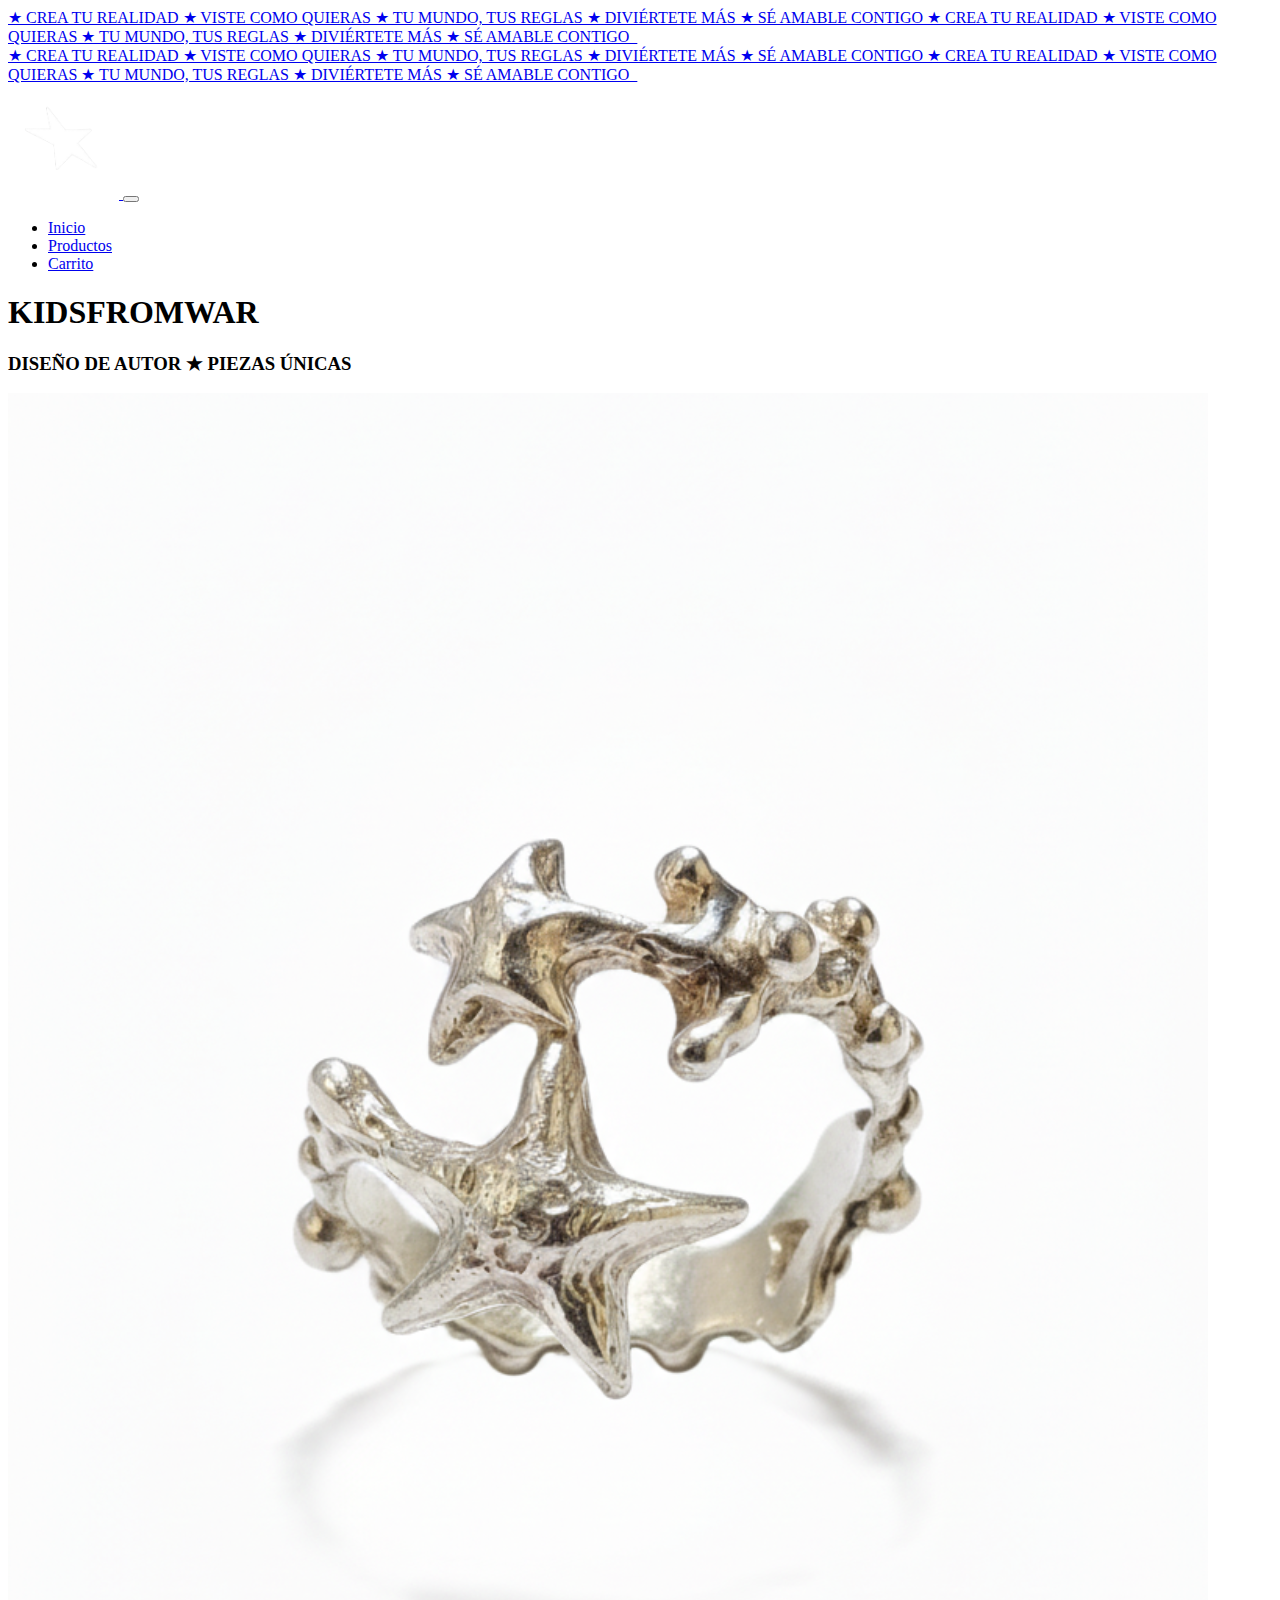
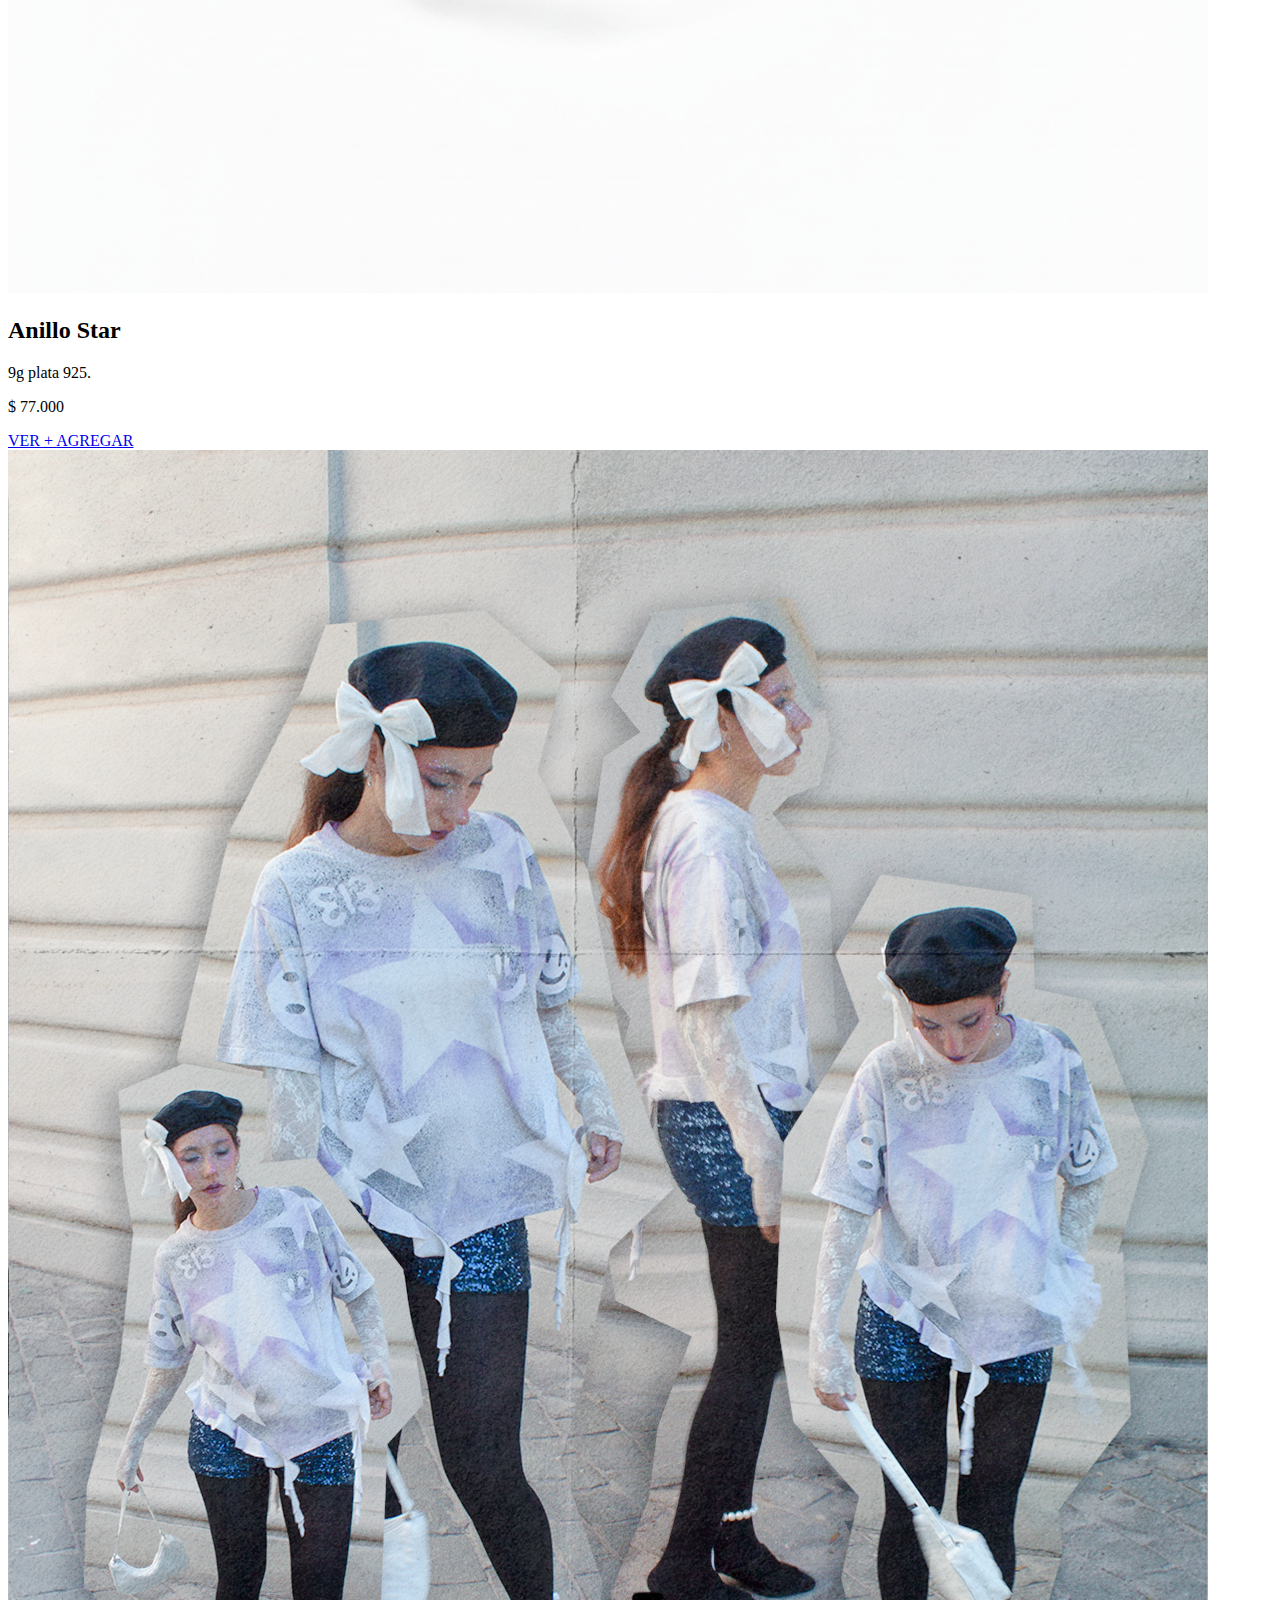
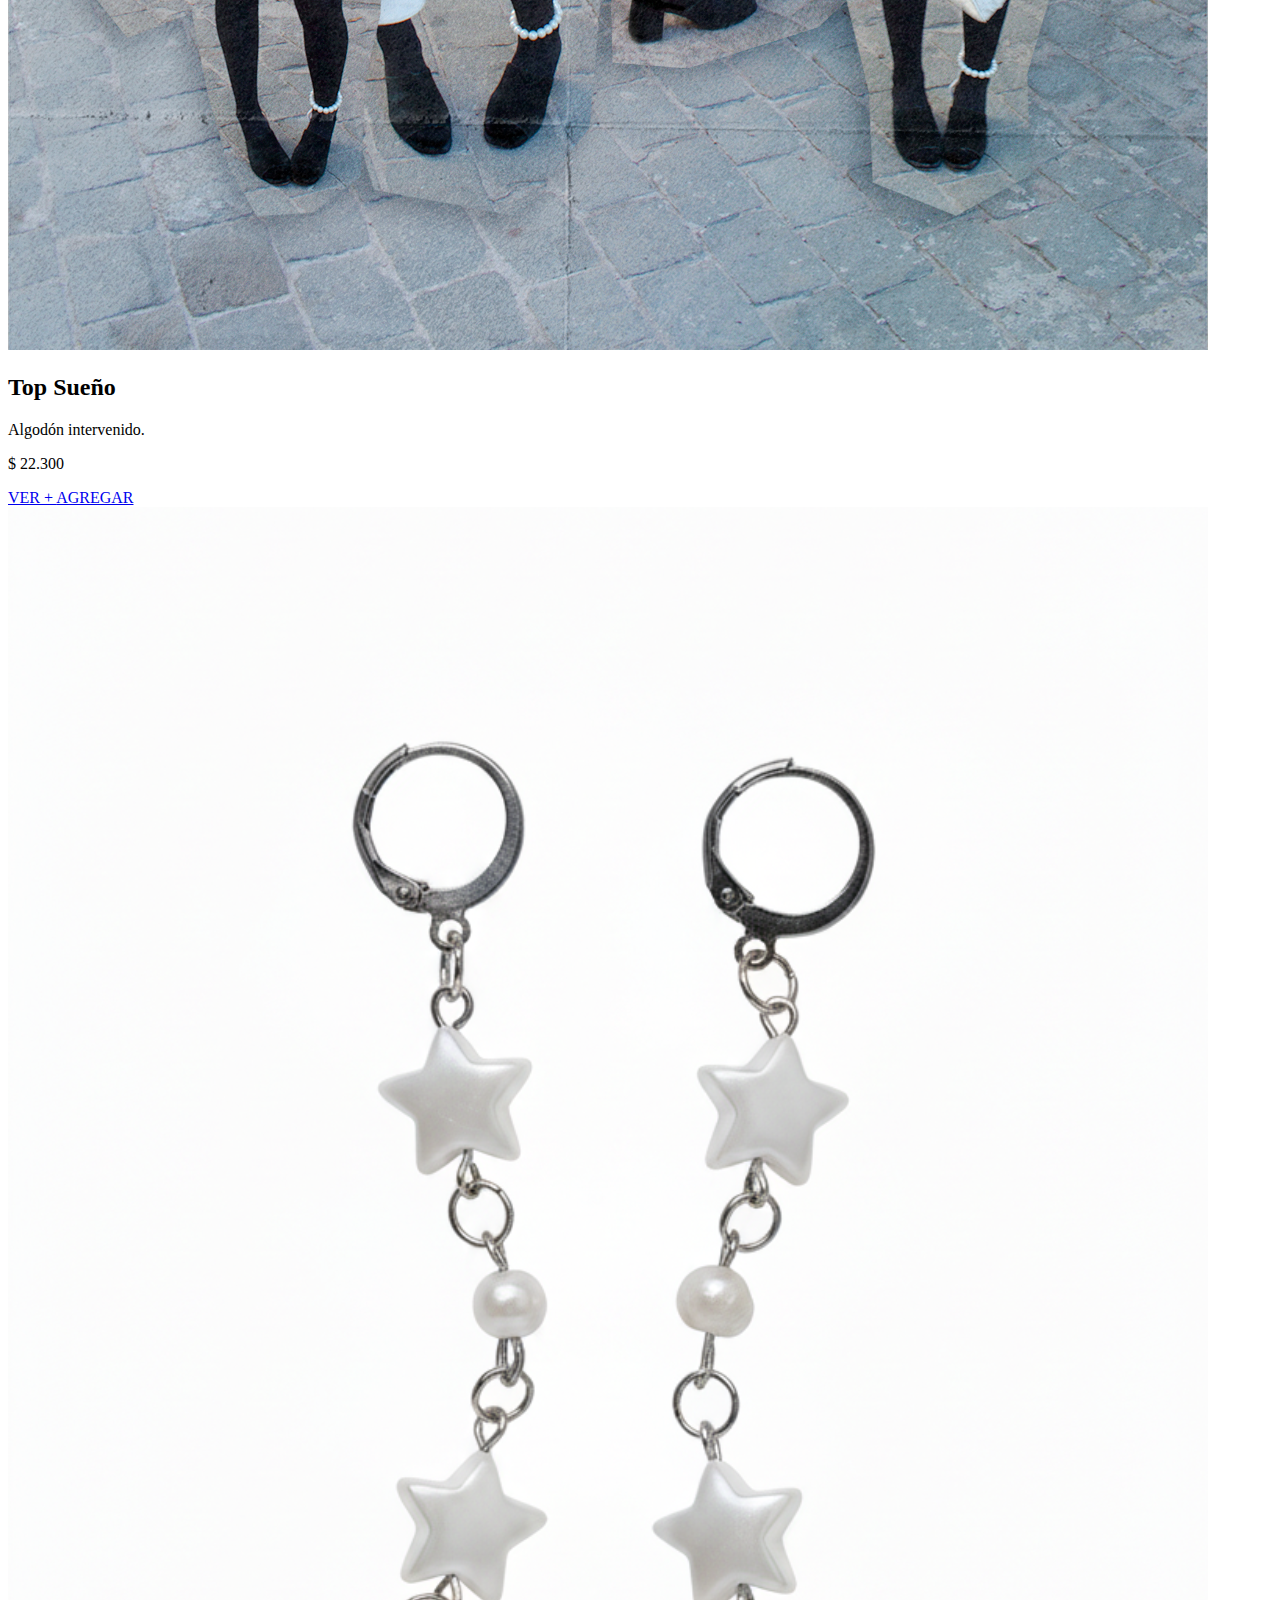
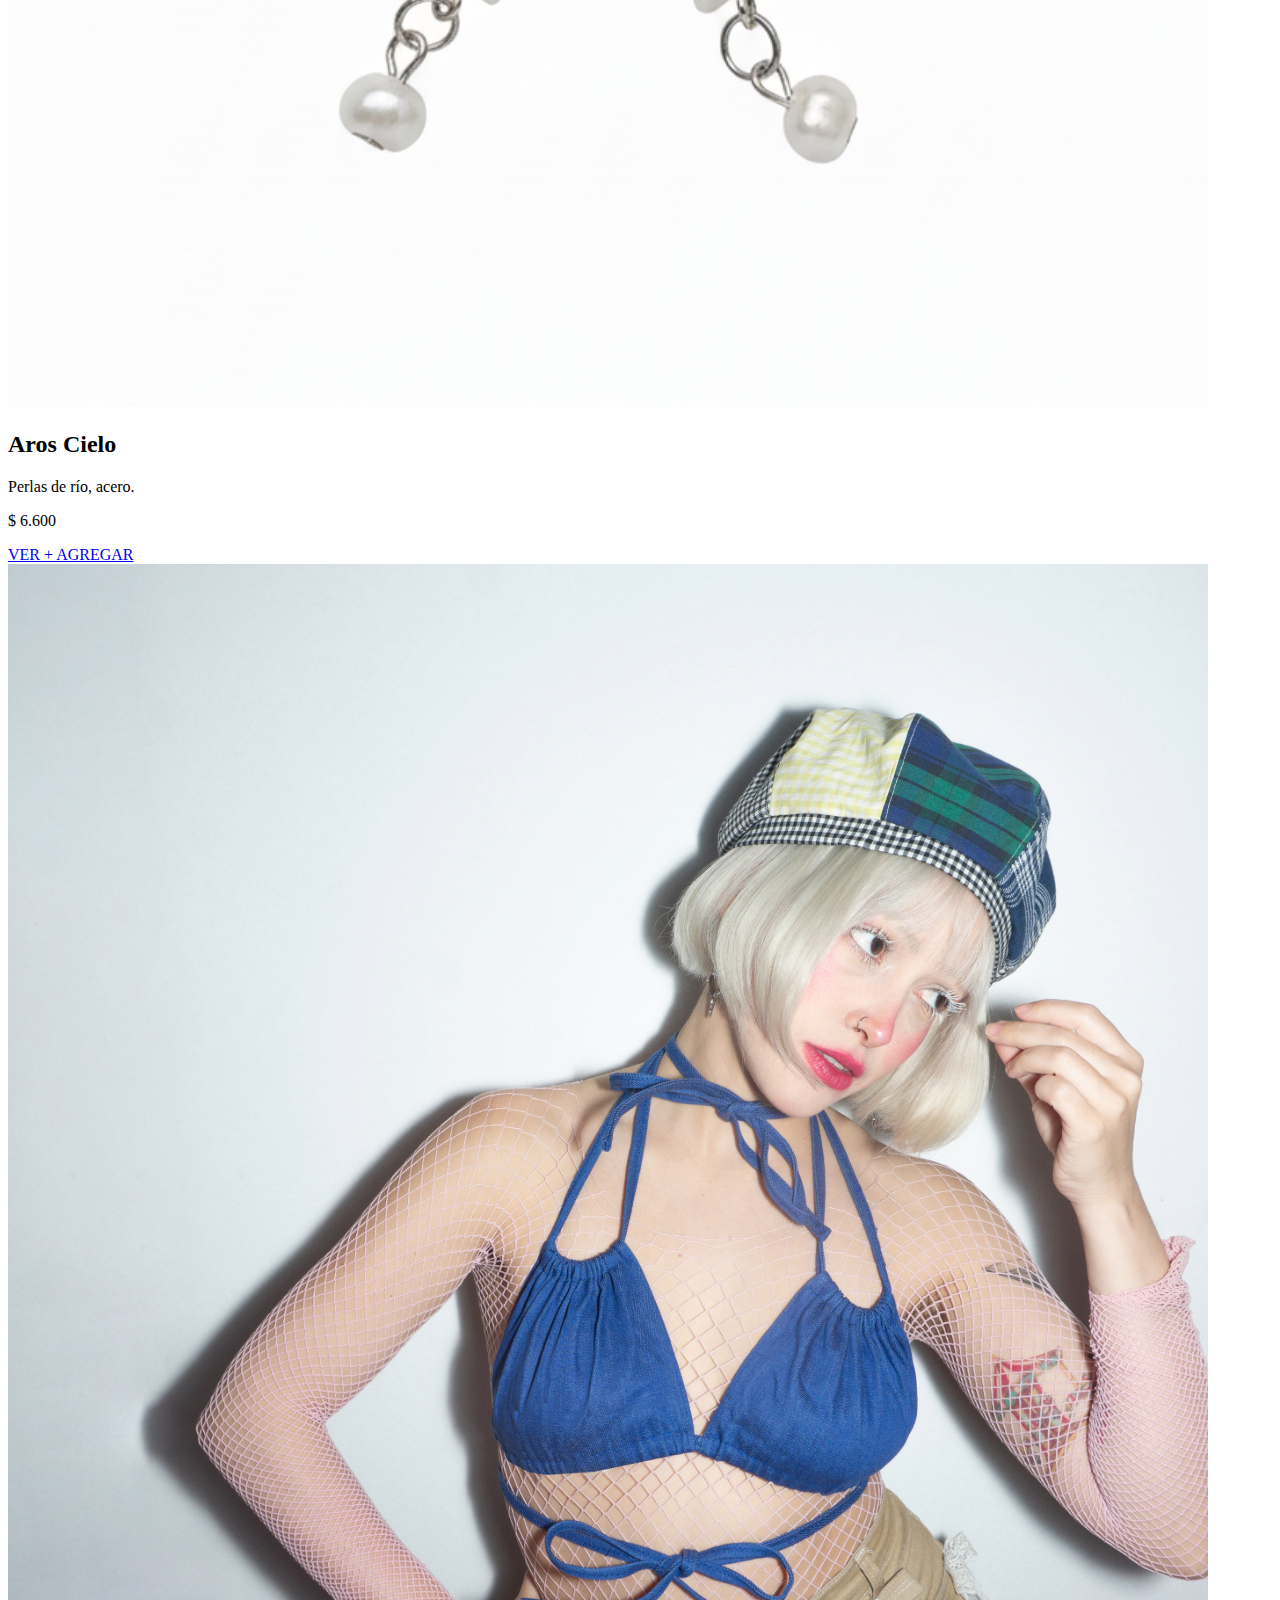
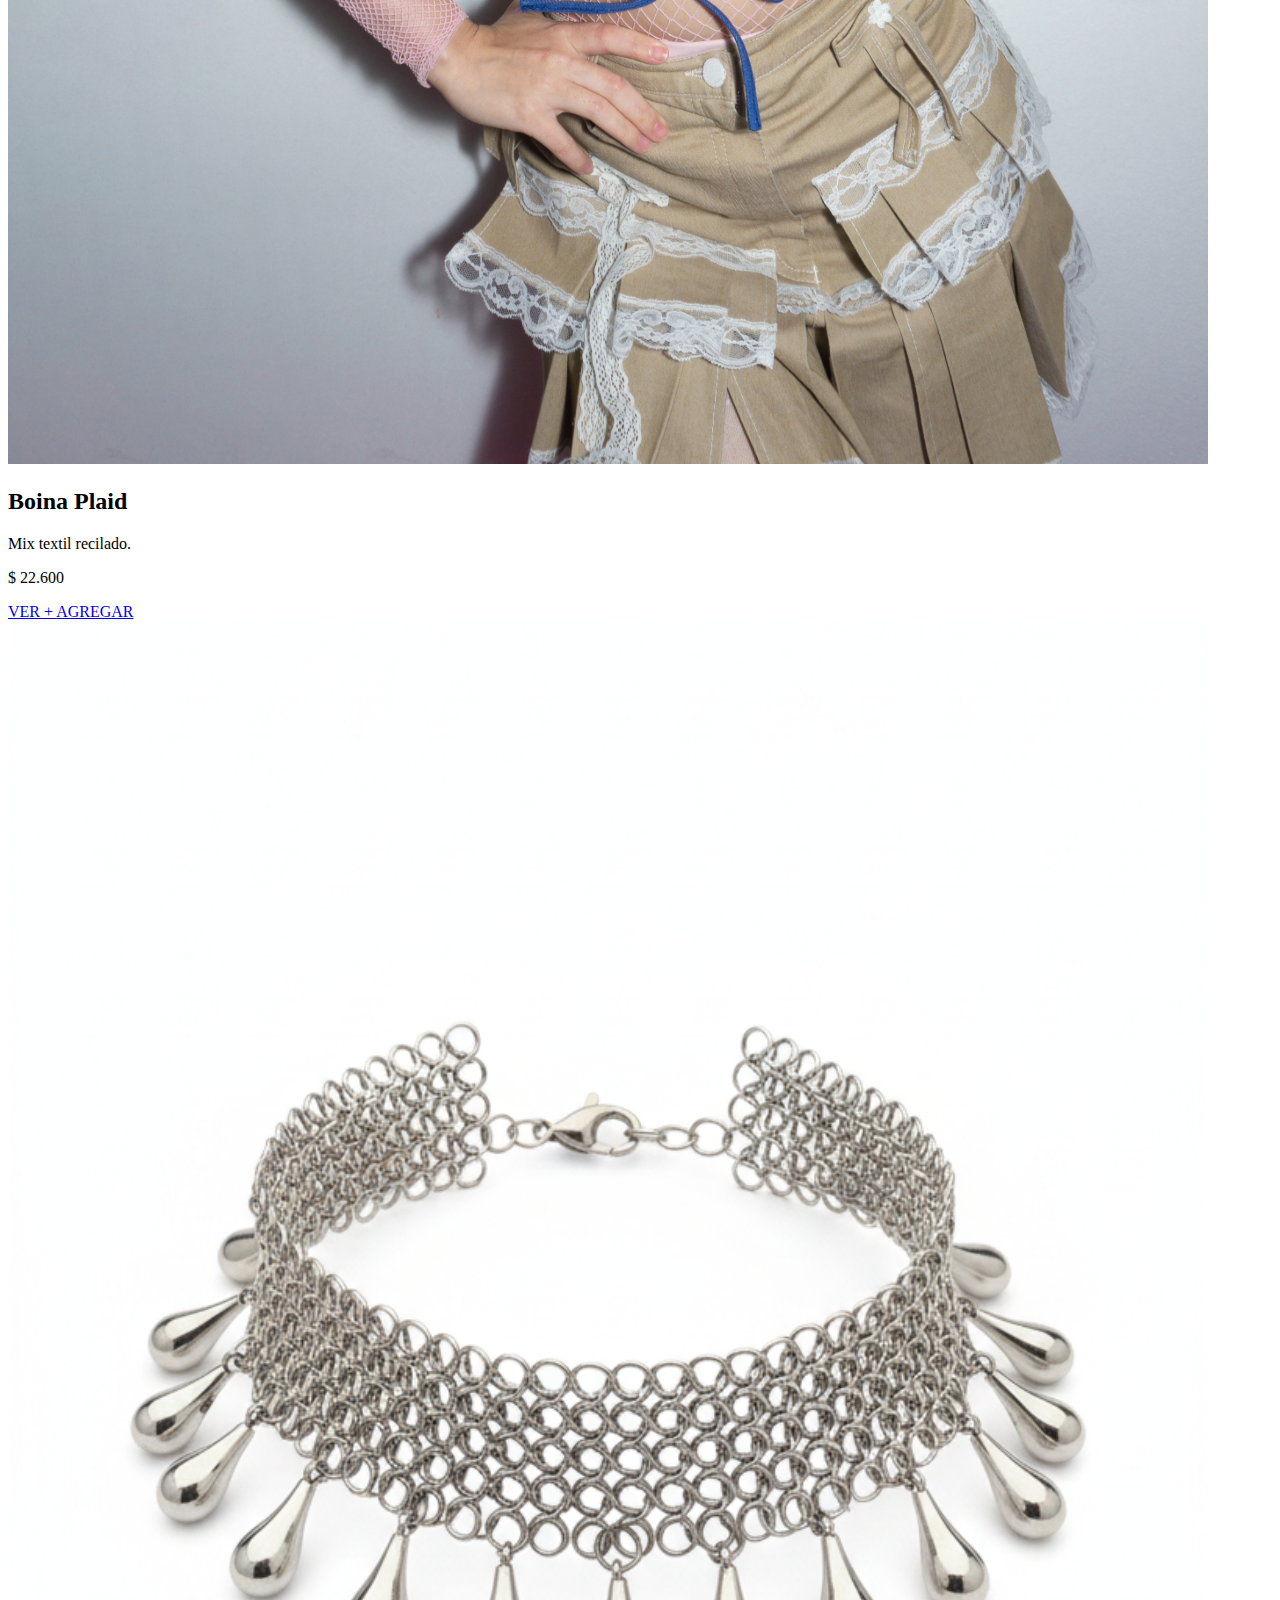
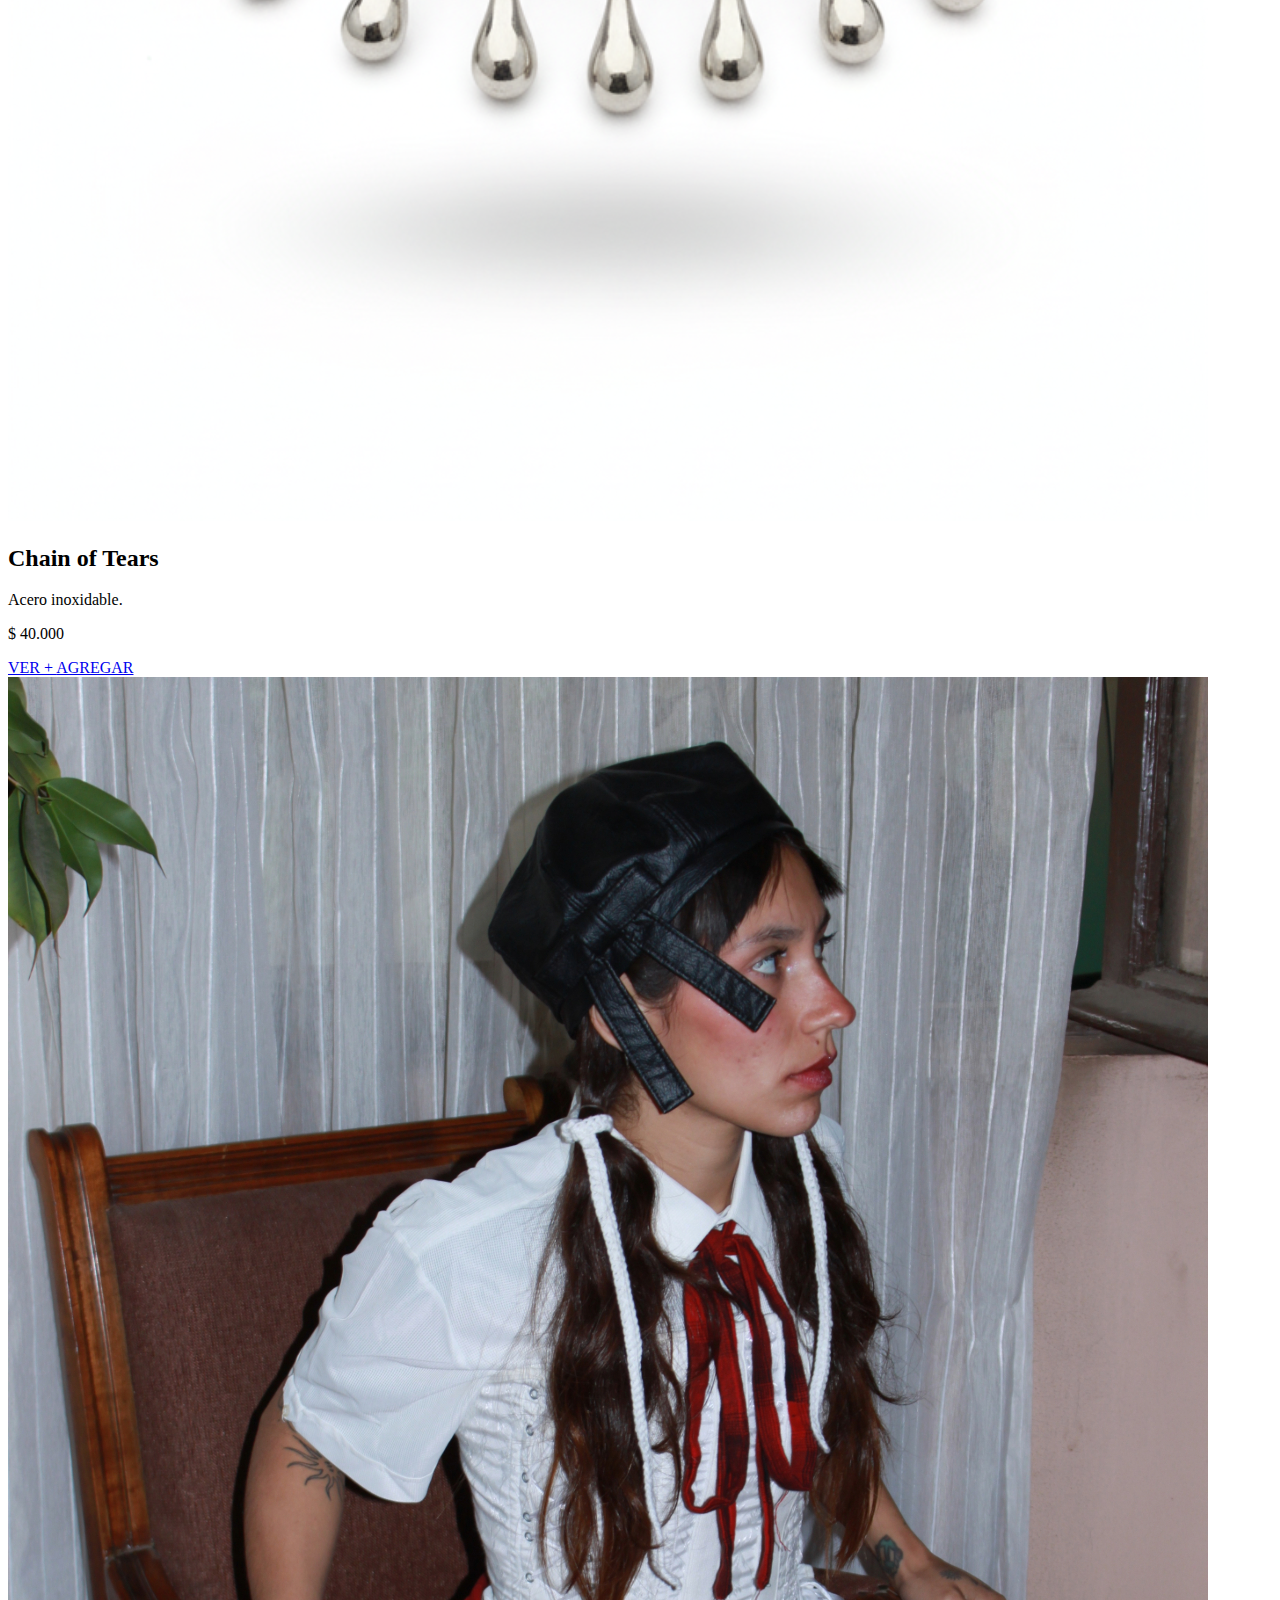
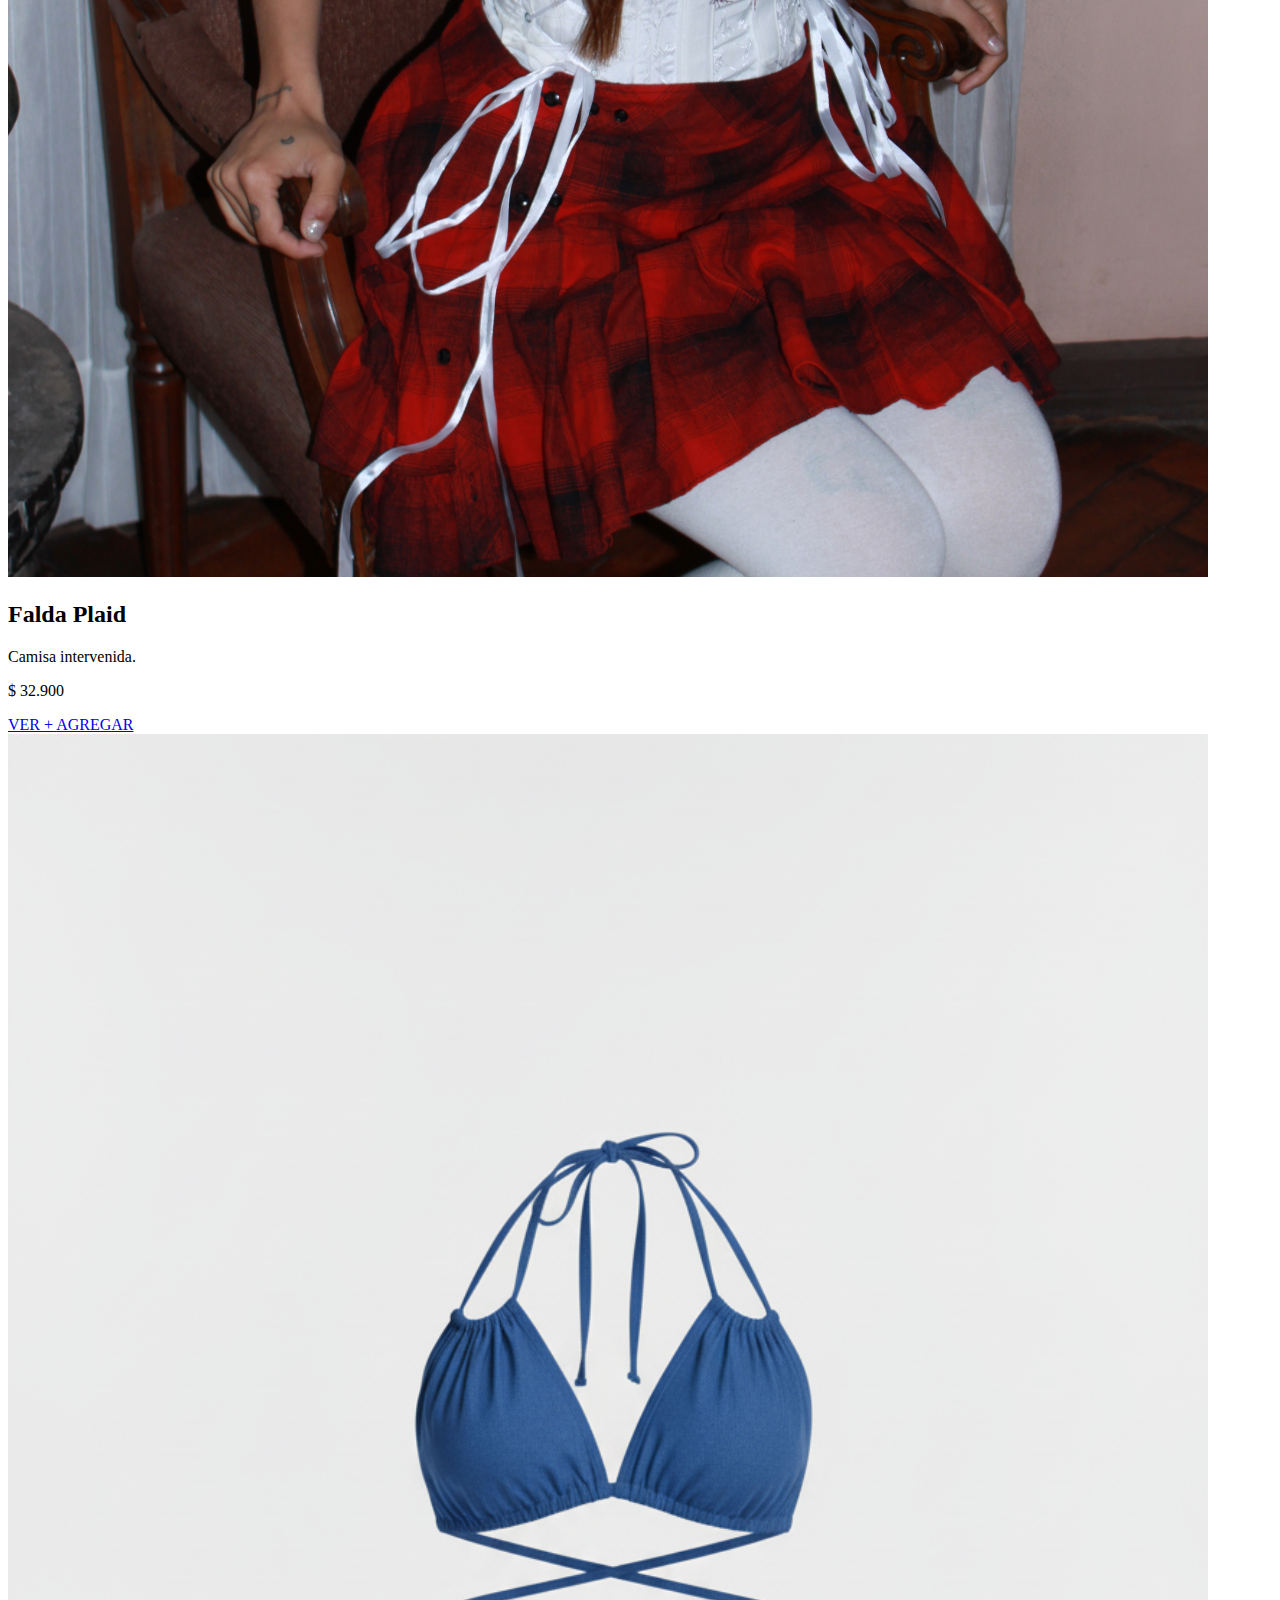
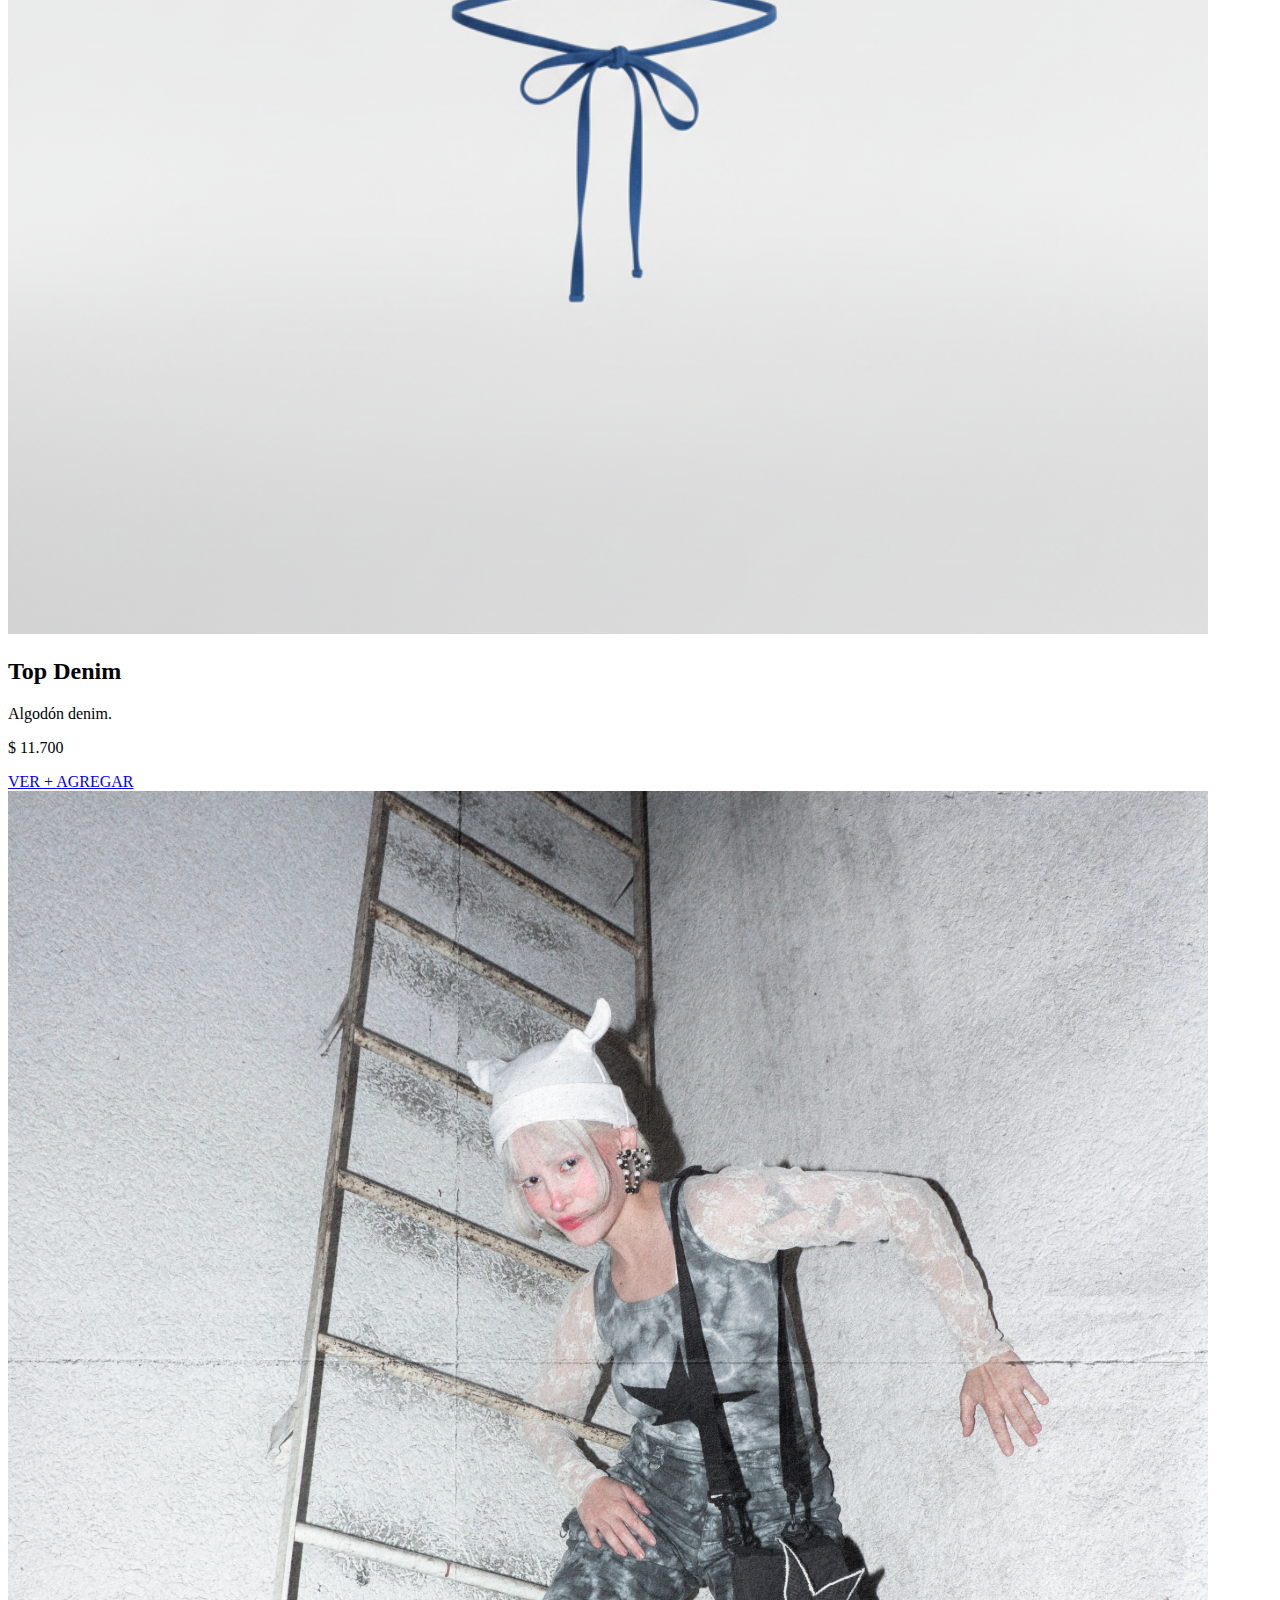
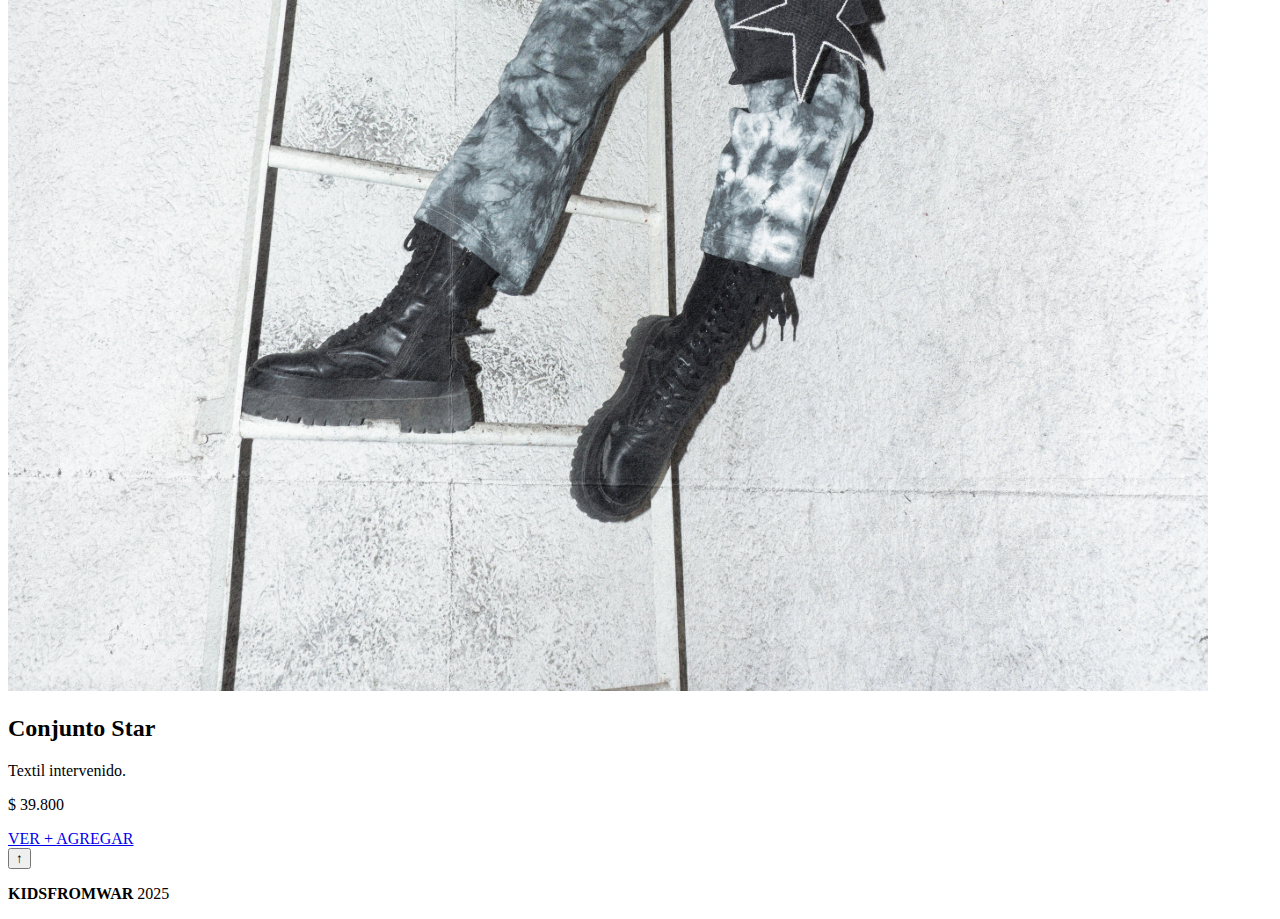
<file: index.html>
<!DOCTYPE html>
<html lang="es">

<head>
    <meta charset="UTF-8">
    <meta name="viewport" content="width=device-width, initial-scale=1.0">
    <title>PROYECTO FINAL M2</title>

    <link href="https://cdn.jsdelivr.net/npm/bootstrap@5.3.8/dist/css/bootstrap.min.css" rel="stylesheet"
        integrity="sha384-sRIl4kxILFvY47J16cr9ZwB07vP4J8+LH7qKQnuqkuIAvNWLzeN8tE5YBujZqJLB" crossorigin="anonymous">

    <script defer src="https://cdn.jsdelivr.net/npm/bootstrap@5.3.8/dist/js/bootstrap.bundle.min.js"
        integrity="sha384-FKyoEForCGlyvwx9Hj09JcYn3nv7wiPVlz7YYwJrWVcXK/BmnVDxM+D2scQbITxI"
        crossorigin="anonymous"></script>

    <link rel="preconnect" href="https://fonts.googleapis.com">
    <link rel="preconnect" href="https://fonts.gstatic.com" crossorigin>
    <link href="https://fonts.googleapis.com/css2?family=Oswald:wght@200..700&display=swap" rel="stylesheet">


    <link rel="stylesheet" href="./assets/css/style.css">

    <script defer src="./assets/js/script.js"></script>

</head>

<body>

    <div class="barra-anuncio">
        <div class="track">

            <div class="contenido">
                <a href="./productos.html" aria-label="Oferta Especial">
                    ★ CREA TU REALIDAD ★ VISTE COMO QUIERAS ★ TU MUNDO, TUS REGLAS ★ DIVIÉRTETE MÁS ★ SÉ AMABLE CONTIGO
                    ★ CREA TU REALIDAD ★ VISTE COMO QUIERAS ★ TU MUNDO, TUS REGLAS ★ DIVIÉRTETE MÁS ★ SÉ AMABLE CONTIGO
                    &nbsp;</a>
                </a>
            </div>

            <div class="contenido">
                <a href="./productos.html" aria-hidden="true" tabindex="-1">
                    ★ CREA TU REALIDAD ★ VISTE COMO QUIERAS ★ TU MUNDO, TUS REGLAS ★ DIVIÉRTETE MÁS ★ SÉ AMABLE CONTIGO
                    ★ CREA TU REALIDAD ★ VISTE COMO QUIERAS ★ TU MUNDO, TUS REGLAS ★ DIVIÉRTETE MÁS ★ SÉ AMABLE CONTIGO
                    &nbsp;</a>
                </a>
            </div>

        </div>
    </div>



    <div class="hero-image">
        <nav class="navbar navbar-expand-lg navbar-custom" data-bs-theme="dark">
            <div class="container">
                <a class="navbar-brand fw-bold" href="#">
                    <img src="./assets/img/1000479379.png" alt="Logo" width="111" height="auto">
                </a>
                <button class="navbar-toggler" type="button" data-bs-toggle="collapse" data-bs-target="#navbarNav"
                    aria-controls="navbarNav" aria-expanded="false" aria-label="Toggle navigation">
                    <span class="navbar-toggler-icon"></span>
                </button>
                <div class="collapse navbar-collapse" id="navbarNav">
                    <ul class="navbar-nav ms-auto">
                        <li class="nav-item">
                            <a class="nav-link active" aria-current="page" href="./index.html">Inicio</a>
                        </li>
                        <li class="nav-item">
                            <a class="nav-link" href="./productos.html">Productos</a>
                        </li>
                        <li class="nav-item">
                            <a class="nav-link" href="./agregarcarrito.html">Carrito</a>
                        </li>
                    </ul>
                </div>
            </div>
        </nav>


        <div class="hero-text">

            <h1 class="oswald-kfw">KIDSFROMWAR</h1>
            <h3>DISEÑO DE AUTOR ★ PIEZAS ÚNICAS </h3>

        </div>
    </div>

     <main class="container">
       <section id="seccion-productos" class="py-3">
           <div class="row g-3 row-cols-1 row-cols-md-2 row-cols-lg-4">
               <div class="col">
                   <div class="card w-100">
                       <img src="./assets/img/Adobe Express - file (3).png" class="card-img-top img-fluid" alt="Producto 1">
                       <div class="card-body m-2">
                           <h2 class="card-title text-center fw-bold">Anillo Star</h2>
                           <p class="card-text text-center">9g plata 925.</p>
                           <p class="card-text text-secondary fs-5 text-end m-2">$ 77.000</p>
                           <div class="d-flex justify-content-between">
                               <a href="producto1.html" class="btn btn-outline-dark btn-lg fs-6 m-2"> VER + </a>
                               <a href="agregarcarrito.html" class="btn btn-dark btn-lg fs-6 m-2"> AGREGAR</a>
                           </div>
                       </div>
                   </div>
               </div>
               <div class="col">
                   <div class="card w-100">
                       <img src="./assets/img/collagemuseo.jpg" class="card-img-top img-fluid" alt="Producto 1">
                       <div class="card-body m-2">
                           <h2 class="card-title text-center fw-bold">Top Sueño</h2>
                           <p class="card-text text-center">Algodón intervenido.</p>
                           <p class="card-text text-secondary fs-5 text-end m-2">$ 22.300</p>
                           <div class="d-flex justify-content-between">
                               <a href="producto2.html" class="btn btn-outline-dark btn-lg fs-6 m-2"> VER + </a>
                               <a href="agregarcarrito.html" class="btn btn-dark btn-lg fs-6 m-2"> AGREGAR</a>
                           </div>
                       </div>
                   </div>
               </div>
               <div class="col">
                   <div class="card w-100">
                       <img src="./assets/img/Adobe Express - file (2).png" class="card-img-top img-fluid" alt="Producto 1">
                       <div class="card-body m-2">
                           <h2 class="card-title text-center fw-bold">Aros Cielo</h2>
                           <p class="card-text text-center">Perlas de río, acero.
                           </p>
                           <p class="card-text text-secondary fs-5 text-end m-2">$ 6.600</p>
                           <div class="d-flex justify-content-between">
                               <a href="producto3.html" class="btn btn-outline-dark btn-lg fs-6 m-2"> VER + </a>
                               <a href="agregarcarrito.html" class="btn btn-dark btn-lg fs-6 m-2"> AGREGAR</a>
                           </div>
                       </div>
                   </div>
               </div>
               <div class="col">
                   <div class="card w-100">
                       <img src="./assets/img/Adobe Express - file.jpg" class="card-img-top img-fluid" alt="Producto 1">
                       <div class="card-body m-2">
                           <h2 class="card-title text-center fw-bold">Boina Plaid
                           </h2>
                           <p class="card-text text-center"> Mix textil recilado.</p>
                           <p class="card-text text-secondary fs-5 text-end m-2">$ 22.600</p>
                           <div class="d-flex justify-content-between">
                               <a href="producto4.html" class="btn btn-outline-dark btn-lg fs-6 m-2"> VER + </a>
                               <a href="agregarcarrito.html" class="btn btn-dark btn-lg fs-6 m-2"> AGREGAR</a>
                           </div>
                       </div>
                   </div>
               </div>
               <div class="col">
                   <div class="card w-100">
                       <img src="./assets/img/Adobe Express - file (4).png" class="card-img-top img-fluid" alt="Producto 1">
                       <div class="card-body m-2">
                           <h2 class="card-title text-center fw-bold">Chain of Tears</h2>
                           <p class="card-text text-center">Acero inoxidable.
                           </p>
                           <p class="card-text text-secondary fs-5 text-end m-2">$ 40.000</p>
                           <div class="d-flex justify-content-between">
                               <a href="producto5.html" class="btn btn-outline-dark btn-lg fs-6 m-2"> VER + </a>
                               <a href="agregarcarrito.html" class="btn btn-dark btn-lg fs-6 m-2"> AGREGAR</a>
                           </div>
                       </div>
                   </div>
               </div>
                               <div class="col">
                   <div class="card w-100">
                       <img src="./assets/img/Adobe Express - file (2).jpg" class="card-img-top img-fluid" alt="Producto 1">
                       <div class="card-body m-2">
                           <h2 class="card-title text-center fw-bold">Falda Plaid
                           </h2>
                           <p class="card-text text-center"> Camisa intervenida.
                           </p>
                           <p class="card-text text-secondary fs-5 text-end m-2">$ 32.900</p>
                           <div class="d-flex justify-content-between">
                               <a href="producto6.html" class="btn btn-outline-dark btn-lg fs-6 m-2"> VER + </a>
                               <a href="agregarcarrito.html" class="btn btn-dark btn-lg fs-6 m-2"> AGREGAR</a>
                           </div>
                       </div>
                   </div>
               </div>
                               <div class="col">
                   <div class="card w-100">
                       <img src="./assets/img/Adobe Express - file (1).png" class="card-img-top img-fluid" alt="Producto 1">
                       <div class="card-body m-2">
                           <h2 class="card-title text-center fw-bold">Top Denim</h2>
                           <p class="card-text text-center">Algodón denim.
                           </p>
                           <p class="card-text text-secondary fs-5 text-end m-2">$ 11.700</p>
                           <div class="d-flex justify-content-between">
                               <a href="producto7.html" class="btn btn-outline-dark btn-lg fs-6 m-2"> VER + </a>
                               <a href="agregarcarrito.html" class="btn btn-dark btn-lg fs-6 m-2"> AGREGAR</a>
                           </div>
                       </div>
                   </div>
               </div>
                               <div class="col">
                   <div class="card w-100">
                       <img src="./assets/img/Adobe Express - file (1).jpg" class="card-img-top img-fluid" alt="Producto 1">
                       <div class="card-body m-2">
                           <h2 class="card-title text-center fw-bold">Conjunto Star</h2>
                           <p class="card-text text-center">Textil intervenido.
                           </p>
                           <p class="card-text text-secondary fs-5 text-end m-2">$ 39.800</p>
                           <div class="d-flex justify-content-between">
                               <a href="producto8.html" class="btn btn-outline-dark btn-lg fs-6 m-2"> VER + </a>
                               <a href="agregarcarrito.html" class="btn btn-dark btn-lg fs-6 m-2"> AGREGAR</a>
                           </div>
                       </div>
                   </div>
               </div>
           </div>
       </section>
   </main>

   <button id="btn-ir-arriba" class="btn btn-outline-dark btn-lg position-fixed bottom-0 end-0 m-3">&uarr;
   </button>

    <footer class="bg-body-tertiary py-3">
        <p class="text-center m-3"><strong>KIDSFROMWAR</strong> 2025</p>
    </footer>

</body>

</html>
</file>
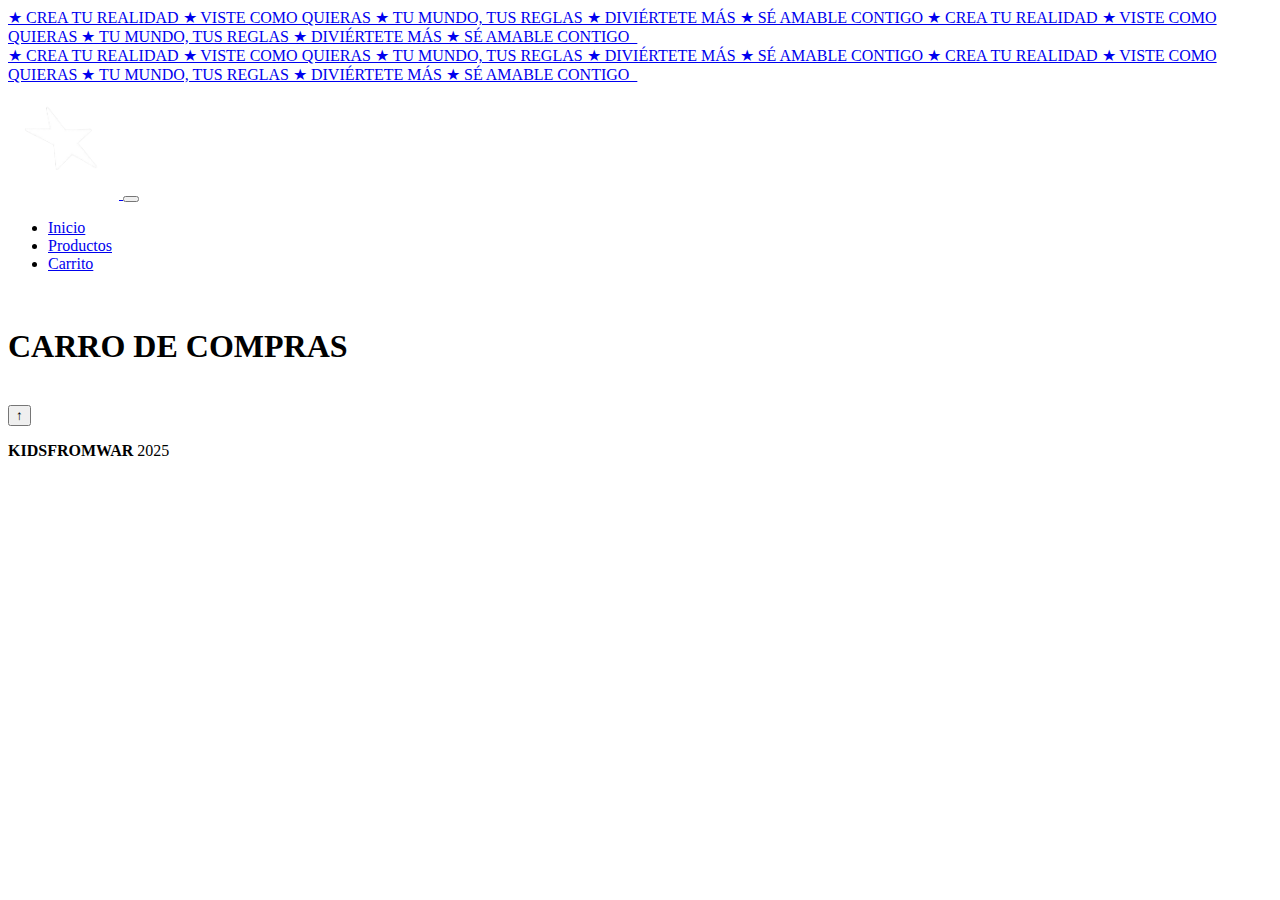
<file: agregarcarrito.html>
<!DOCTYPE html>
<html lang="es">
<head>
    <meta charset="UTF-8">
    <meta name="viewport" content="width=device-width, initial-scale=1.0">
    <title>Document</title>

        <link href="https://cdn.jsdelivr.net/npm/bootstrap@5.3.8/dist/css/bootstrap.min.css" rel="stylesheet"
        integrity="sha384-sRIl4kxILFvY47J16cr9ZwB07vP4J8+LH7qKQnuqkuIAvNWLzeN8tE5YBujZqJLB" crossorigin="anonymous">

    <script defer src="https://cdn.jsdelivr.net/npm/bootstrap@5.3.8/dist/js/bootstrap.bundle.min.js"
        integrity="sha384-FKyoEForCGlyvwx9Hj09JcYn3nv7wiPVlz7YYwJrWVcXK/BmnVDxM+D2scQbITxI"
        crossorigin="anonymous"></script>

    <link rel="stylesheet" href="./assets/css/style.css">

    <script defer src="./assets/js/script.js"></script>
    
</head>
<body>

    <div class="barra-anuncio">
        <div class="track">

            <div class="contenido">
                <a href="https://tu-sitio.com/oferta" aria-label="Oferta Especial">
                    ★ CREA TU REALIDAD ★ VISTE COMO QUIERAS ★ TU MUNDO, TUS REGLAS ★ DIVIÉRTETE MÁS ★ SÉ AMABLE CONTIGO
                    ★ CREA TU REALIDAD ★ VISTE COMO QUIERAS ★ TU MUNDO, TUS REGLAS ★ DIVIÉRTETE MÁS ★ SÉ AMABLE CONTIGO
                    &nbsp;</a>
                </a>
            </div>

            <div class="contenido">
                <a href="https://tu-sitio.com/oferta" aria-hidden="true" tabindex="-1">
                    ★ CREA TU REALIDAD ★ VISTE COMO QUIERAS ★ TU MUNDO, TUS REGLAS ★ DIVIÉRTETE MÁS ★ SÉ AMABLE CONTIGO
                    ★ CREA TU REALIDAD ★ VISTE COMO QUIERAS ★ TU MUNDO, TUS REGLAS ★ DIVIÉRTETE MÁS ★ SÉ AMABLE CONTIGO
                    &nbsp;</a>
                </a>
            </div>

        </div>
    </div>

<nav class="navbar navbar-expand-lg navbar-custom2" data-bs-theme="dark">
            <div class="container">
                <a class="navbar-brand fw-bold" href="#">
                    <img src="./assets/img/1000479379.png" alt="Logo" width="111" height="auto">
                </a>
                <button class="navbar-toggler" type="button" data-bs-toggle="collapse" data-bs-target="#navbarNav"
                    aria-controls="navbarNav" aria-expanded="false" aria-label="Toggle navigation">
                    <span class="navbar-toggler-icon"></span>
                </button>
                <div class="collapse navbar-collapse" id="navbarNav">
                    <ul class="navbar-nav ms-auto">
                        <li class="nav-item">
                            <a class="nav-link active" aria-current="page" href="./index.html">Inicio</a>
                        </li>
                        <li class="nav-item">
                            <a class="nav-link" href="productos.html">Productos</a>
                        </li>
                        <li class="nav-item">
                            <a class="nav-link" href="agregarcarrito.html">Carrito</a>
                        </li>
                    </ul>
                </div>
            </div>
        </nav>
        <br>
 <main>
    <section>
        <header>
            <h1 class="text-center"> CARRO DE COMPRAS</h1>
        </header>
    </section>
 </main>
 <br>

           <button id="btn-ir-arriba" class="btn btn-outline-dark btn-lg position-fixed bottom-0 end-0 m-3">&uarr;
   </button>

    <footer class="bg-body-tertiary py-3">
        <p class="text-center m-3"><strong>KIDSFROMWAR</strong> 2025</p>
    </footer>

</body>

</html>
</file>
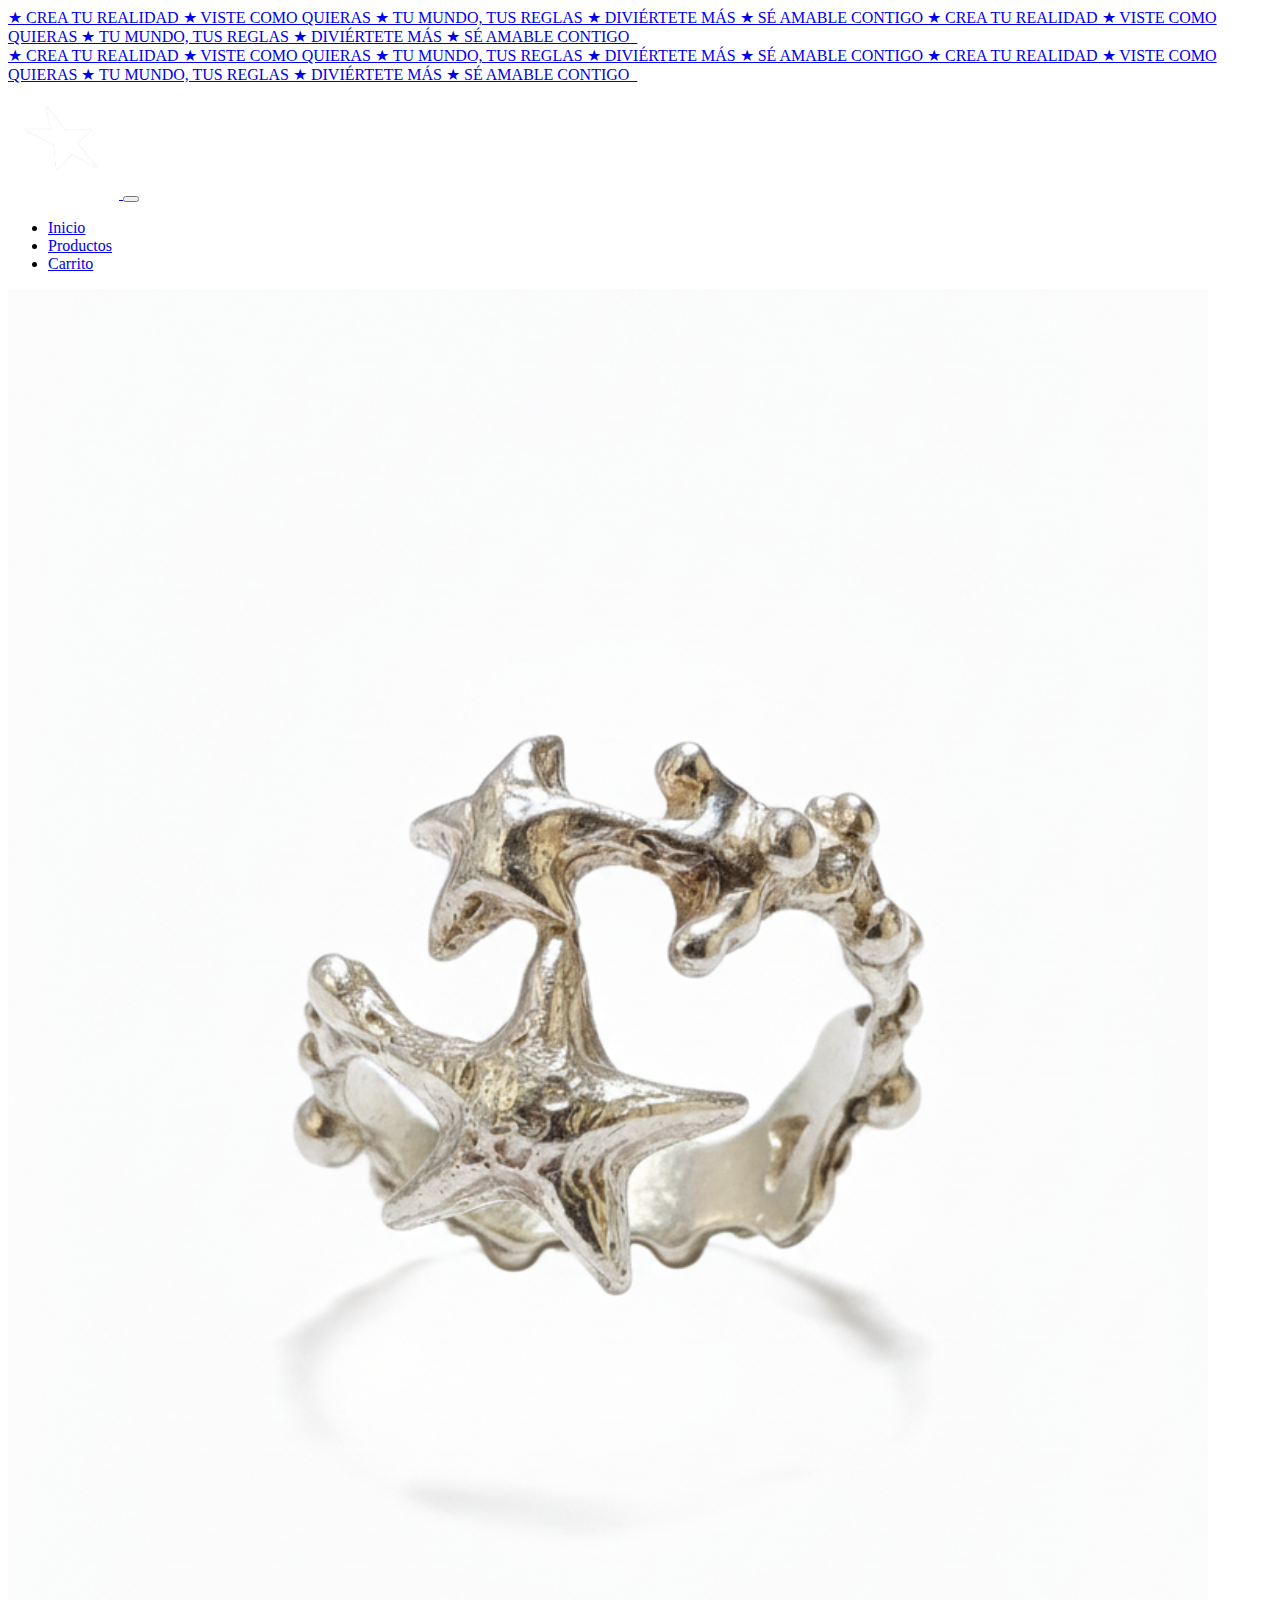
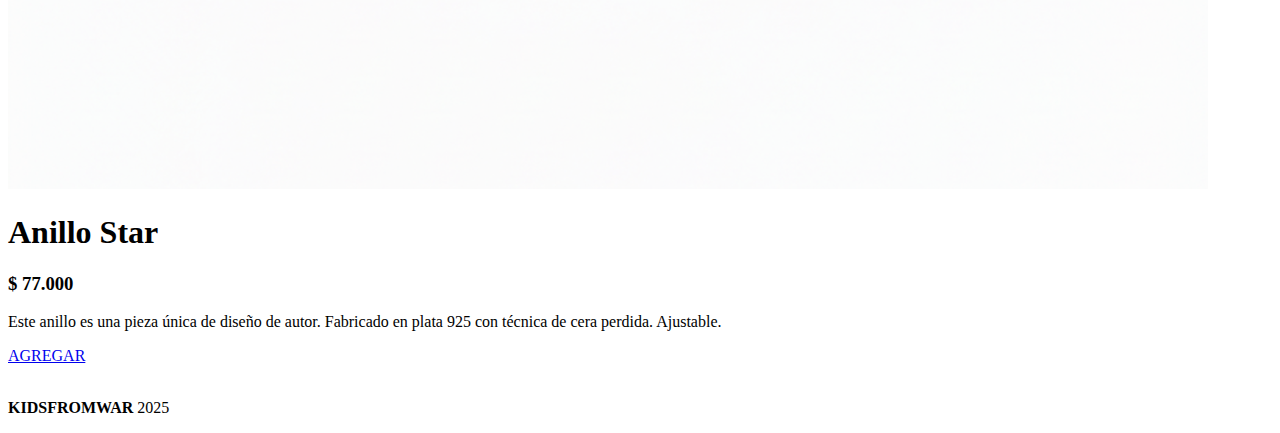
<file: producto1.html>
<!DOCTYPE html>
<html lang="es">
<head>
    <meta charset="UTF-8">
    <meta name="viewport" content="width=device-width, initial-scale=1.0">
    <title>Document</title>

        <link href="https://cdn.jsdelivr.net/npm/bootstrap@5.3.8/dist/css/bootstrap.min.css" rel="stylesheet"
        integrity="sha384-sRIl4kxILFvY47J16cr9ZwB07vP4J8+LH7qKQnuqkuIAvNWLzeN8tE5YBujZqJLB" crossorigin="anonymous">

    <script defer src="https://cdn.jsdelivr.net/npm/bootstrap@5.3.8/dist/js/bootstrap.bundle.min.js"
        integrity="sha384-FKyoEForCGlyvwx9Hj09JcYn3nv7wiPVlz7YYwJrWVcXK/BmnVDxM+D2scQbITxI"
        crossorigin="anonymous"></script>

    <link rel="stylesheet" href="./assets/css/style.css">

    <script defer src="./assets/js/script.js"></script>
    
</head>
<body>

    <div class="barra-anuncio">
        <div class="track">

            <div class="contenido">
                <a href="https://tu-sitio.com/oferta" aria-label="Oferta Especial">
                    ★ CREA TU REALIDAD ★ VISTE COMO QUIERAS ★ TU MUNDO, TUS REGLAS ★ DIVIÉRTETE MÁS ★ SÉ AMABLE CONTIGO
                    ★ CREA TU REALIDAD ★ VISTE COMO QUIERAS ★ TU MUNDO, TUS REGLAS ★ DIVIÉRTETE MÁS ★ SÉ AMABLE CONTIGO
                    &nbsp;</a>
                </a>
            </div>

            <div class="contenido">
                <a href="https://tu-sitio.com/oferta" aria-hidden="true" tabindex="-1">
                    ★ CREA TU REALIDAD ★ VISTE COMO QUIERAS ★ TU MUNDO, TUS REGLAS ★ DIVIÉRTETE MÁS ★ SÉ AMABLE CONTIGO
                    ★ CREA TU REALIDAD ★ VISTE COMO QUIERAS ★ TU MUNDO, TUS REGLAS ★ DIVIÉRTETE MÁS ★ SÉ AMABLE CONTIGO
                    &nbsp;</a>
                </a>
            </div>

        </div>
    </div>

<nav class="navbar navbar-expand-lg navbar-custom2" data-bs-theme="dark">
            <div class="container">
                <a class="navbar-brand fw-bold" href="#">
                    <img src="./assets/img/1000479379.png" alt="Logo" width="111" height="auto">
                </a>
                <button class="navbar-toggler" type="button" data-bs-toggle="collapse" data-bs-target="#navbarNav"
                    aria-controls="navbarNav" aria-expanded="false" aria-label="Toggle navigation">
                    <span class="navbar-toggler-icon"></span>
                </button>
                <div class="collapse navbar-collapse" id="navbarNav">
                    <ul class="navbar-nav ms-auto">
                        <li class="nav-item">
                            <a class="nav-link active" aria-current="page" href="./index.html">Inicio</a>
                        </li>
                        <li class="nav-item">
                            <a class="nav-link" href="productos.html">Productos</a>
                        </li>
                        <li class="nav-item">
                            <a class="nav-link" href="agregarcarrito">Carrito</a>
                        </li>
                    </ul>
                </div>
            </div>
        </nav>

        <div class="container mt-5">
    <div class="row align-items-center">
        
        <div class="col-md-6 mb-4 mb-md-0">
            <img src="./assets/img/Adobe Express - file (3).png" class="img-fluid rounded shadow-sm" alt="Detalle del producto">
        </div>

        <div class="col-md-6">
          
  
            <h1 class="display-5 fw-bold">Anillo Star</h1>
            
            <h3 class="text-secondary my-3">$ 77.000</h3>
            
            <p class="lead">
                Este anillo es una pieza única de diseño de autor. Fabricado en plata 925 con técnica de cera perdida. Ajustable.
            </p>


            <div class="d-grid btn-lg">
<a href="agregarcarrito" class="btn btn-outline-dark btn-lg fs- m-3"> AGREGAR</a>
            </div>
        </div>
        
    </div>
</div>

<br>

    <footer class="bg-body-tertiary py-3">
        <p class="text-center"><strong>KIDSFROMWAR</strong> 2025</p>
    </footer>
</body>
</html>
</file>
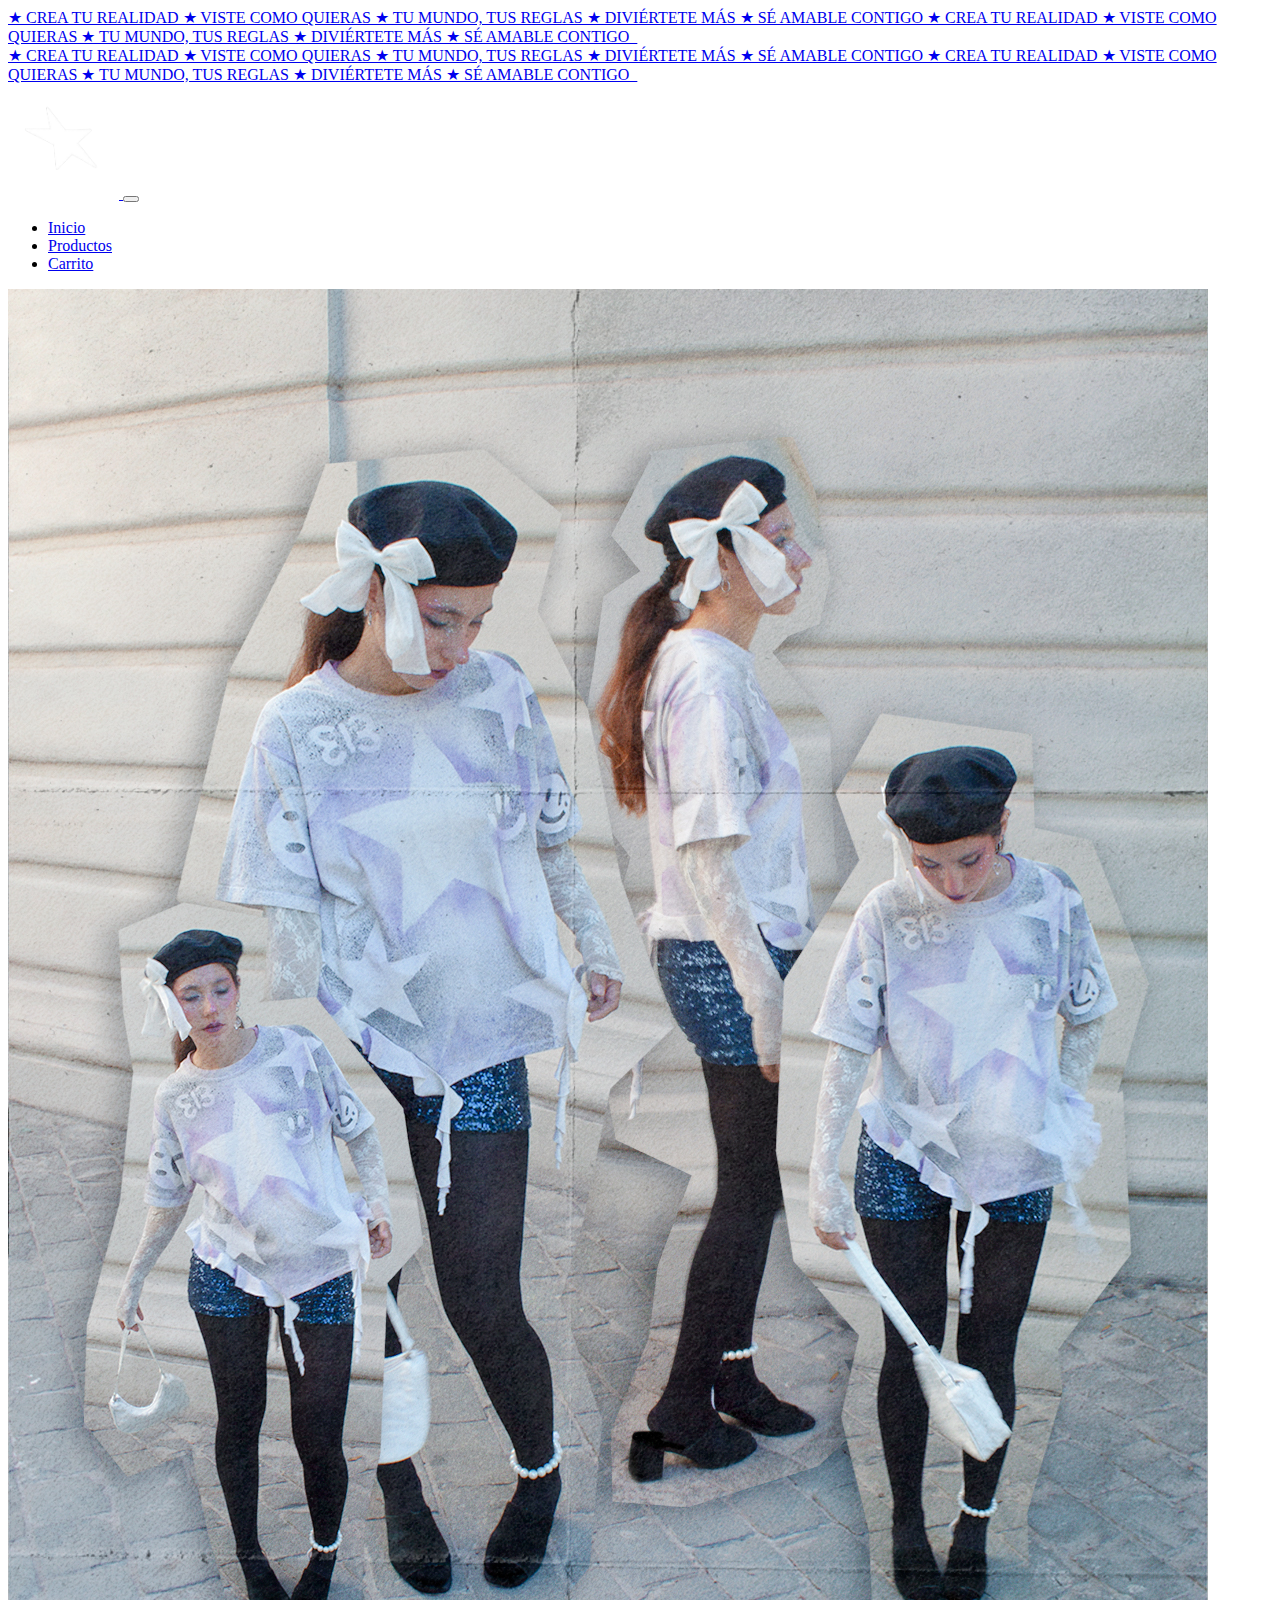
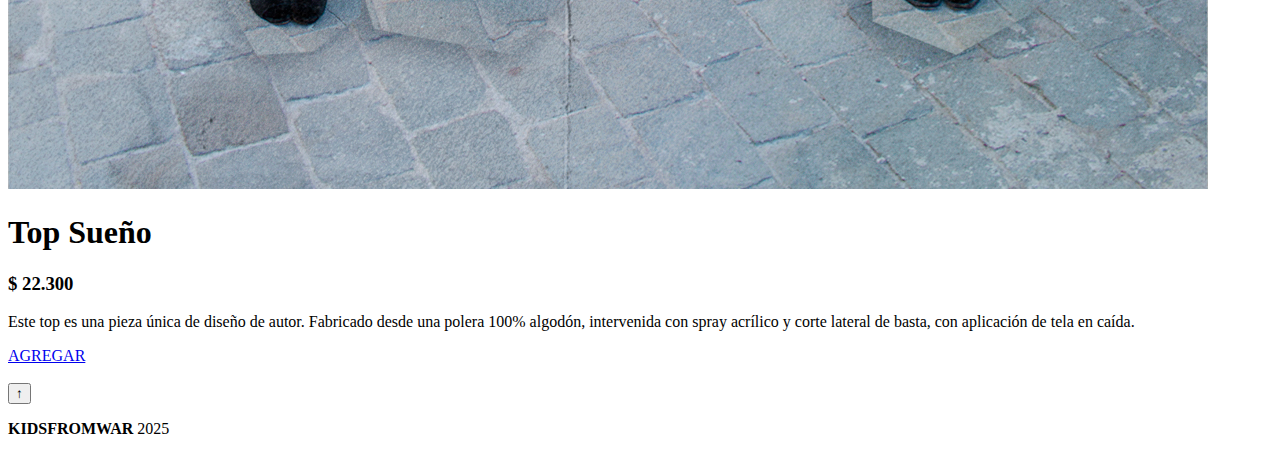
<file: producto2.html>
<!DOCTYPE html>
<html lang="es">
<head>
    <meta charset="UTF-8">
    <meta name="viewport" content="width=device-width, initial-scale=1.0">
    <title>Document</title>

        <link href="https://cdn.jsdelivr.net/npm/bootstrap@5.3.8/dist/css/bootstrap.min.css" rel="stylesheet"
        integrity="sha384-sRIl4kxILFvY47J16cr9ZwB07vP4J8+LH7qKQnuqkuIAvNWLzeN8tE5YBujZqJLB" crossorigin="anonymous">

    <script defer src="https://cdn.jsdelivr.net/npm/bootstrap@5.3.8/dist/js/bootstrap.bundle.min.js"
        integrity="sha384-FKyoEForCGlyvwx9Hj09JcYn3nv7wiPVlz7YYwJrWVcXK/BmnVDxM+D2scQbITxI"
        crossorigin="anonymous"></script>

    <link rel="stylesheet" href="./assets/css/style.css">

    <script defer src="./assets/js/script.js"></script>
    
</head>
<body>

    <div class="barra-anuncio">
        <div class="track">

            <div class="contenido">
                <a href="https://tu-sitio.com/oferta" aria-label="Oferta Especial">
                    ★ CREA TU REALIDAD ★ VISTE COMO QUIERAS ★ TU MUNDO, TUS REGLAS ★ DIVIÉRTETE MÁS ★ SÉ AMABLE CONTIGO
                    ★ CREA TU REALIDAD ★ VISTE COMO QUIERAS ★ TU MUNDO, TUS REGLAS ★ DIVIÉRTETE MÁS ★ SÉ AMABLE CONTIGO
                    &nbsp;</a>
                </a>
            </div>

            <div class="contenido">
                <a href="https://tu-sitio.com/oferta" aria-hidden="true" tabindex="-1">
                    ★ CREA TU REALIDAD ★ VISTE COMO QUIERAS ★ TU MUNDO, TUS REGLAS ★ DIVIÉRTETE MÁS ★ SÉ AMABLE CONTIGO
                    ★ CREA TU REALIDAD ★ VISTE COMO QUIERAS ★ TU MUNDO, TUS REGLAS ★ DIVIÉRTETE MÁS ★ SÉ AMABLE CONTIGO
                    &nbsp;</a>
                </a>
            </div>

        </div>
    </div>

<nav class="navbar navbar-expand-lg navbar-custom2" data-bs-theme="dark">
            <div class="container">
                <a class="navbar-brand fw-bold" href="#">
                    <img src="./assets/img/1000479379.png" alt="Logo" width="111" height="auto">
                </a>
                <button class="navbar-toggler" type="button" data-bs-toggle="collapse" data-bs-target="#navbarNav"
                    aria-controls="navbarNav" aria-expanded="false" aria-label="Toggle navigation">
                    <span class="navbar-toggler-icon"></span>
                </button>
                <div class="collapse navbar-collapse" id="navbarNav">
                    <ul class="navbar-nav ms-auto">
                        <li class="nav-item">
                            <a class="nav-link active" aria-current="page" href="./index.html">Inicio</a>
                        </li>
                        <li class="nav-item">
                            <a class="nav-link" href="productos.html">Productos</a>
                        </li>
                        <li class="nav-item">
                            <a class="nav-link" href="agregarcarrito.html">Carrito</a>
                        </li>
                    </ul>
                </div>
            </div>
        </nav>

        <div class="container mt-5">
    <div class="row align-items-center">
        
        <div class="col-md-6 mb-4 mb-md-0">
            <img src="./assets/img/collagemuseo.jpg" class="img-fluid rounded shadow-sm" alt="Detalle del producto">
        </div>

        <div class="col-md-6">
          
  
            <h1 class="display-5 fw-bold">Top Sueño</h1>
            
            <h3 class="text-secondary my-3">$ 22.300</h3>
            
            <p class="lead">
                Este top es una pieza única de diseño de autor. Fabricado desde una polera 100% algodón, intervenida con spray acrílico y corte lateral de basta, con aplicación de tela en caída.
            </p>


            <div class="d-grid btn-lg">
<a href="agregarcarrito.html" class="btn btn-outline-dark btn-lg fs- m-3"> AGREGAR</a>
            </div>
        </div>
        
    </div>
</div>

<br>

<button id="btn-ir-arriba" class="btn btn-outline-dark btn-lg position-fixed bottom-0 end-0 m-3">&uarr;
   </button>

    <footer class="bg-body-tertiary py-3">
        <p class="text-center m-3"><strong>KIDSFROMWAR</strong> 2025</p>

    </footer>
</body>
</html>
</file>
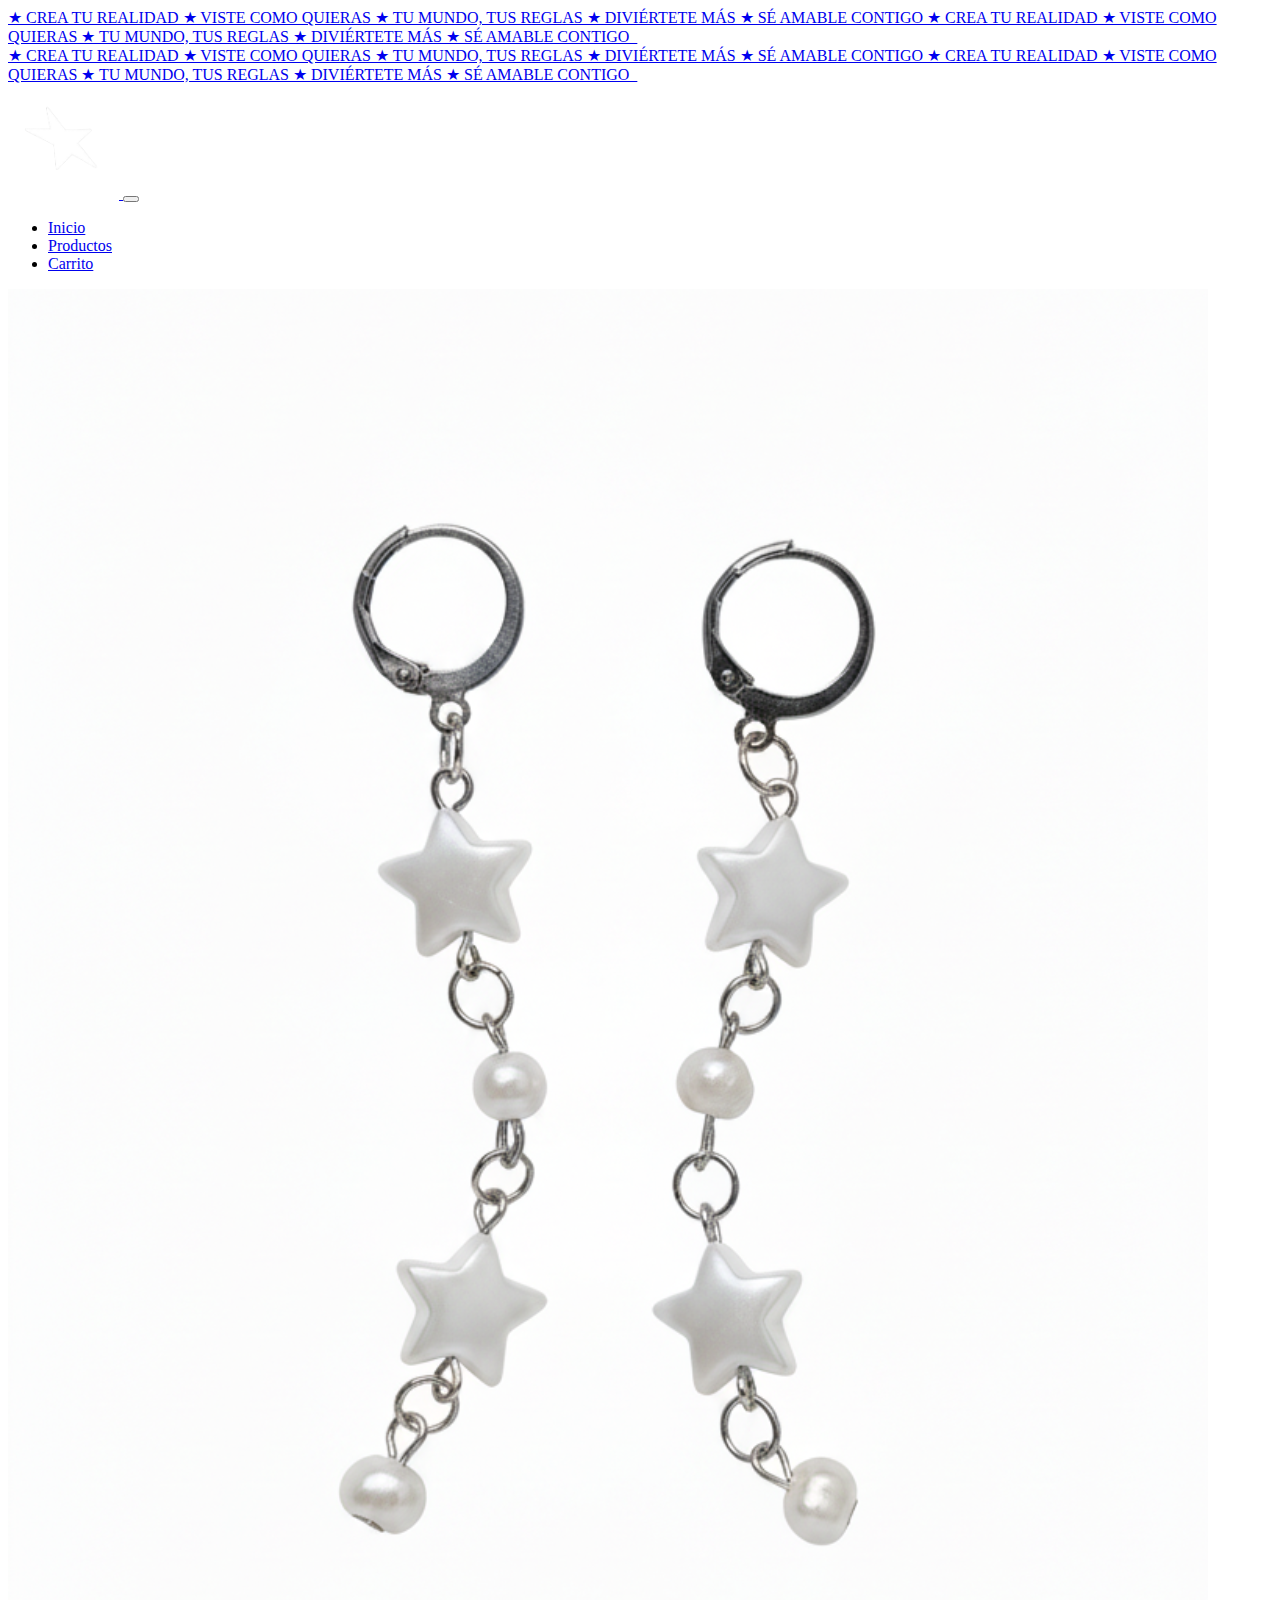
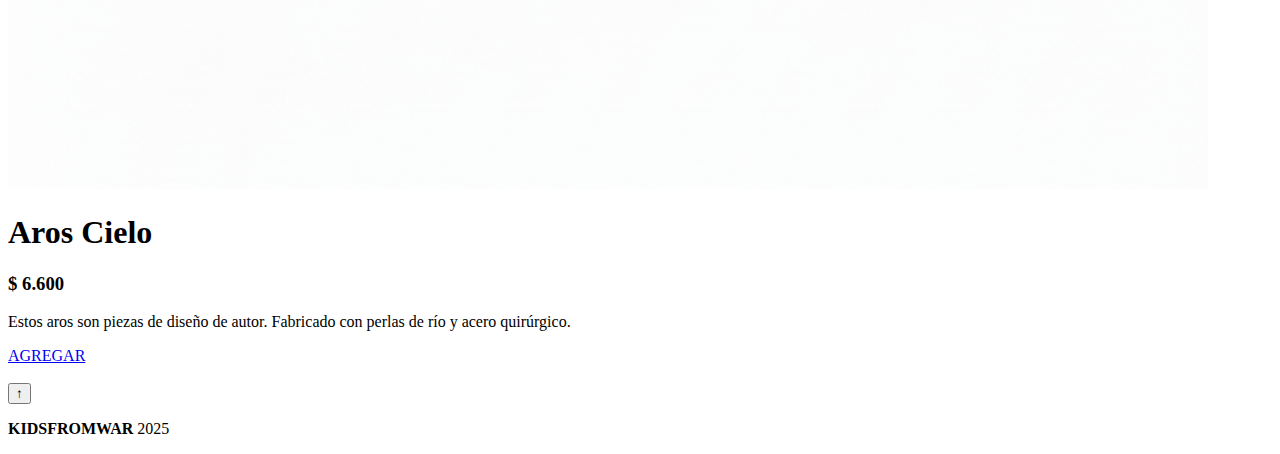
<file: producto3.html>
<!DOCTYPE html>
<html lang="es">
<head>
    <meta charset="UTF-8">
    <meta name="viewport" content="width=device-width, initial-scale=1.0">
    <title>Document</title>

        <link href="https://cdn.jsdelivr.net/npm/bootstrap@5.3.8/dist/css/bootstrap.min.css" rel="stylesheet"
        integrity="sha384-sRIl4kxILFvY47J16cr9ZwB07vP4J8+LH7qKQnuqkuIAvNWLzeN8tE5YBujZqJLB" crossorigin="anonymous">

    <script defer src="https://cdn.jsdelivr.net/npm/bootstrap@5.3.8/dist/js/bootstrap.bundle.min.js"
        integrity="sha384-FKyoEForCGlyvwx9Hj09JcYn3nv7wiPVlz7YYwJrWVcXK/BmnVDxM+D2scQbITxI"
        crossorigin="anonymous"></script>

    <link rel="stylesheet" href="./assets/css/style.css">

    <script defer src="./assets/js/script.js"></script>
    
</head>
<body>

    <div class="barra-anuncio">
        <div class="track">

            <div class="contenido">
                <a href="https://tu-sitio.com/oferta" aria-label="Oferta Especial">
                    ★ CREA TU REALIDAD ★ VISTE COMO QUIERAS ★ TU MUNDO, TUS REGLAS ★ DIVIÉRTETE MÁS ★ SÉ AMABLE CONTIGO
                    ★ CREA TU REALIDAD ★ VISTE COMO QUIERAS ★ TU MUNDO, TUS REGLAS ★ DIVIÉRTETE MÁS ★ SÉ AMABLE CONTIGO
                    &nbsp;</a>
                </a>
            </div>

            <div class="contenido">
                <a href="https://tu-sitio.com/oferta" aria-hidden="true" tabindex="-1">
                    ★ CREA TU REALIDAD ★ VISTE COMO QUIERAS ★ TU MUNDO, TUS REGLAS ★ DIVIÉRTETE MÁS ★ SÉ AMABLE CONTIGO
                    ★ CREA TU REALIDAD ★ VISTE COMO QUIERAS ★ TU MUNDO, TUS REGLAS ★ DIVIÉRTETE MÁS ★ SÉ AMABLE CONTIGO
                    &nbsp;</a>
                </a>
            </div>

        </div>
    </div>

<nav class="navbar navbar-expand-lg navbar-custom2" data-bs-theme="dark">
            <div class="container">
                <a class="navbar-brand fw-bold" href="#">
                    <img src="./assets/img/1000479379.png" alt="Logo" width="111" height="auto">
                </a>
                <button class="navbar-toggler" type="button" data-bs-toggle="collapse" data-bs-target="#navbarNav"
                    aria-controls="navbarNav" aria-expanded="false" aria-label="Toggle navigation">
                    <span class="navbar-toggler-icon"></span>
                </button>
                <div class="collapse navbar-collapse" id="navbarNav">
                    <ul class="navbar-nav ms-auto">
                        <li class="nav-item">
                            <a class="nav-link active" aria-current="page" href="./index.html">Inicio</a>
                        </li>
                        <li class="nav-item">
                            <a class="nav-link" href="productos.html">Productos</a>
                        </li>
                        <li class="nav-item">
                            <a class="nav-link" href="agregarcarrito.html">Carrito</a>
                        </li>
                    </ul>
                </div>
            </div>
        </nav>

        <div class="container mt-5">
    <div class="row align-items-center">
        
        <div class="col-md-6 mb-4 mb-md-0">
            <img src="./assets/img/Adobe Express - file (2).png" class="img-fluid rounded shadow-sm" alt="Detalle del producto">
        </div>

        <div class="col-md-6">
          
  
            <h1 class="display-5 fw-bold">Aros Cielo</h1>
            
            <h3 class="text-secondary my-3">$ 6.600</h3>
            
            <p class="lead">  Estos aros son piezas de diseño de autor. Fabricado con perlas de río y acero quirúrgico.
                
            </p>


            <div class="d-grid btn-lg">
<a href="agregarcarrito.html" class="btn btn-outline-dark btn-lg fs- m-3"> AGREGAR</a>
            </div>
        </div>
        
    </div>
</div>

<br>

<button id="btn-ir-arriba" class="btn btn-outline-dark btn-lg position-fixed bottom-0 end-0 m-3">&uarr;
   </button>

    <footer class="bg-body-tertiary py-3">
        <p class="text-center m-3"><strong>KIDSFROMWAR</strong> 2025</p>

    </footer>
</body>
</html>
</file>
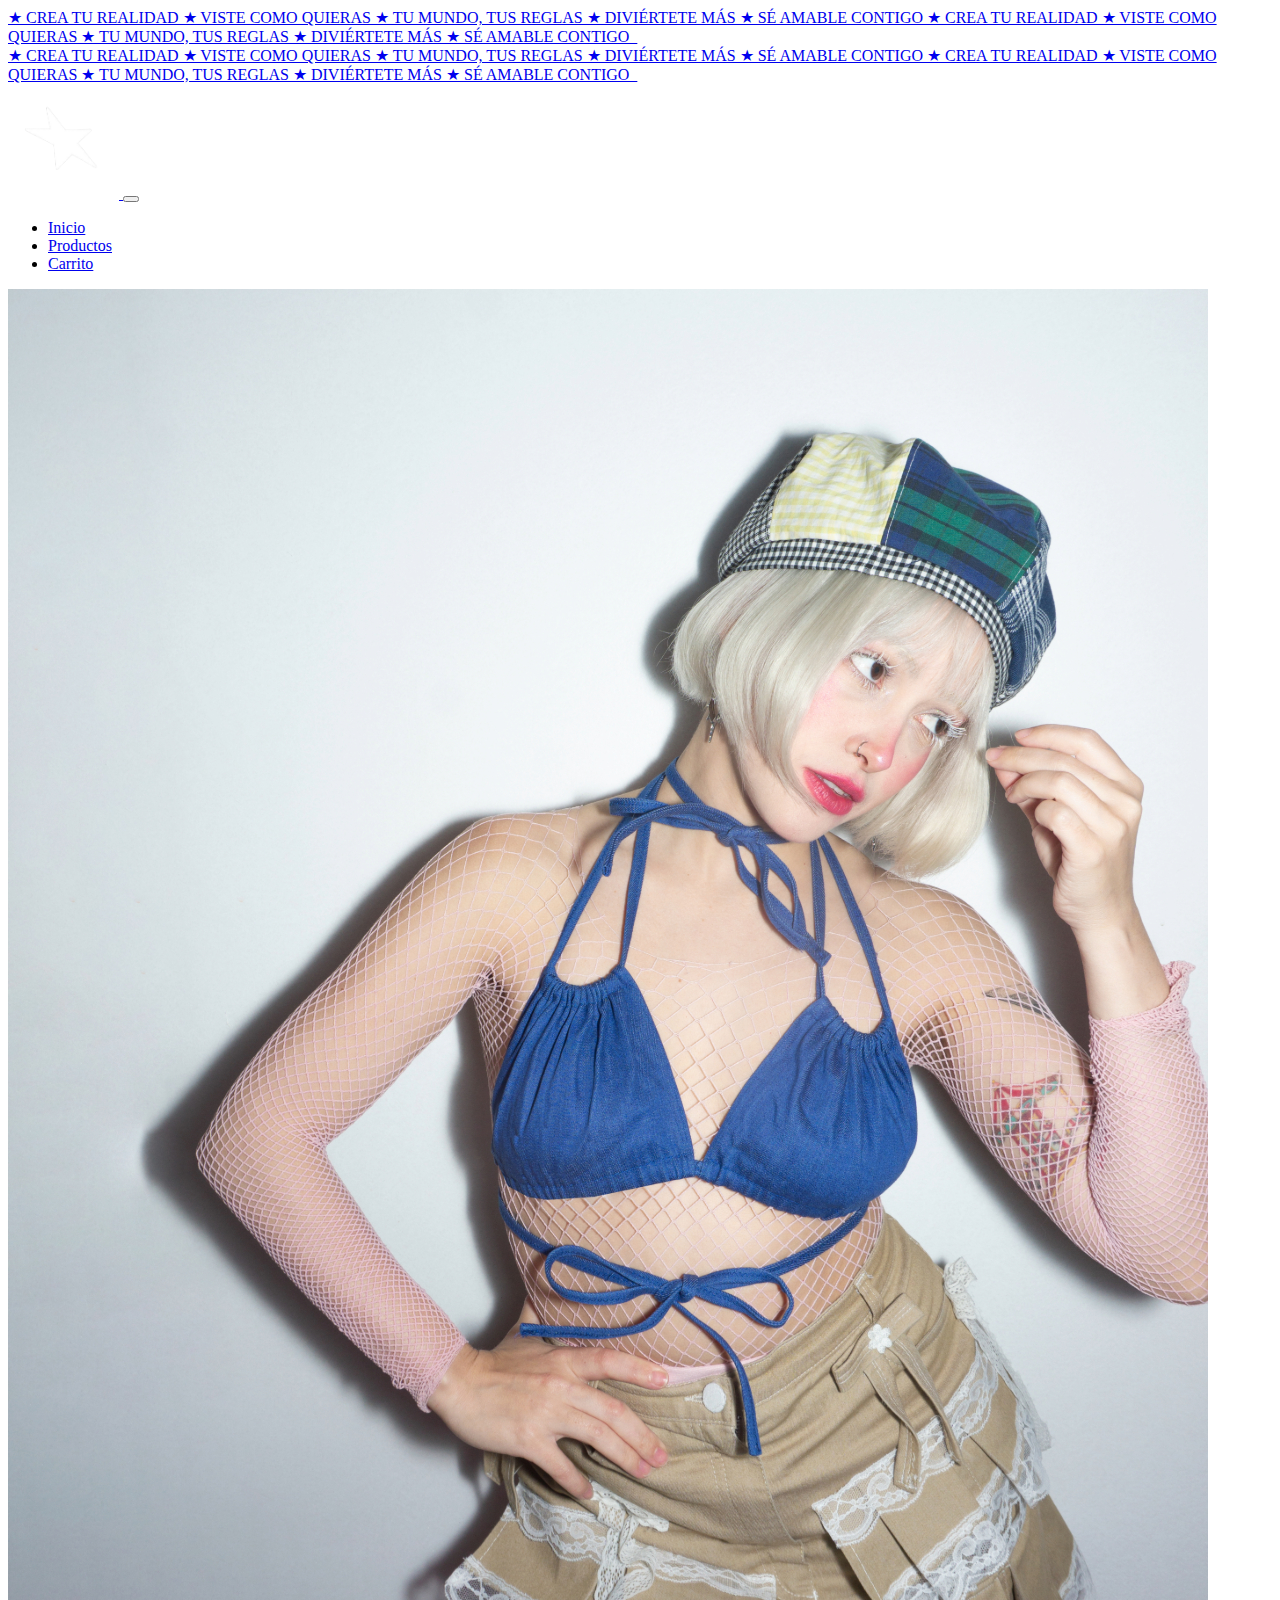
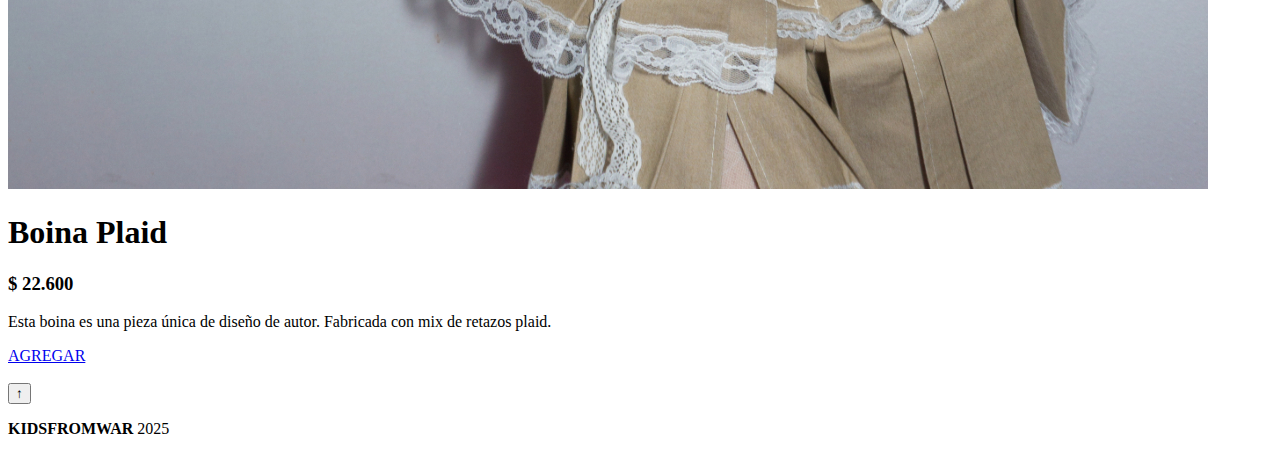
<file: producto4.html>
<!DOCTYPE html>
<html lang="es">
<head>
    <meta charset="UTF-8">
    <meta name="viewport" content="width=device-width, initial-scale=1.0">
    <title>Document</title>

        <link href="https://cdn.jsdelivr.net/npm/bootstrap@5.3.8/dist/css/bootstrap.min.css" rel="stylesheet"
        integrity="sha384-sRIl4kxILFvY47J16cr9ZwB07vP4J8+LH7qKQnuqkuIAvNWLzeN8tE5YBujZqJLB" crossorigin="anonymous">

    <script defer src="https://cdn.jsdelivr.net/npm/bootstrap@5.3.8/dist/js/bootstrap.bundle.min.js"
        integrity="sha384-FKyoEForCGlyvwx9Hj09JcYn3nv7wiPVlz7YYwJrWVcXK/BmnVDxM+D2scQbITxI"
        crossorigin="anonymous"></script>

    <link rel="stylesheet" href="./assets/css/style.css">

    <script defer src="./assets/js/script.js"></script>
    
</head>
<body>

    <div class="barra-anuncio">
        <div class="track">

            <div class="contenido">
                <a href="https://tu-sitio.com/oferta" aria-label="Oferta Especial">
                    ★ CREA TU REALIDAD ★ VISTE COMO QUIERAS ★ TU MUNDO, TUS REGLAS ★ DIVIÉRTETE MÁS ★ SÉ AMABLE CONTIGO
                    ★ CREA TU REALIDAD ★ VISTE COMO QUIERAS ★ TU MUNDO, TUS REGLAS ★ DIVIÉRTETE MÁS ★ SÉ AMABLE CONTIGO
                    &nbsp;</a>
                </a>
            </div>

            <div class="contenido">
                <a href="https://tu-sitio.com/oferta" aria-hidden="true" tabindex="-1">
                    ★ CREA TU REALIDAD ★ VISTE COMO QUIERAS ★ TU MUNDO, TUS REGLAS ★ DIVIÉRTETE MÁS ★ SÉ AMABLE CONTIGO
                    ★ CREA TU REALIDAD ★ VISTE COMO QUIERAS ★ TU MUNDO, TUS REGLAS ★ DIVIÉRTETE MÁS ★ SÉ AMABLE CONTIGO
                    &nbsp;</a>
                </a>
            </div>

        </div>
    </div>

<nav class="navbar navbar-expand-lg navbar-custom2" data-bs-theme="dark">
            <div class="container">
                <a class="navbar-brand fw-bold" href="#">
                    <img src="./assets/img/1000479379.png" alt="Logo" width="111" height="auto">
                </a>
                <button class="navbar-toggler" type="button" data-bs-toggle="collapse" data-bs-target="#navbarNav"
                    aria-controls="navbarNav" aria-expanded="false" aria-label="Toggle navigation">
                    <span class="navbar-toggler-icon"></span>
                </button>
                <div class="collapse navbar-collapse" id="navbarNav">
                    <ul class="navbar-nav ms-auto">
                        <li class="nav-item">
                            <a class="nav-link active" aria-current="page" href="./index.html">Inicio</a>
                        </li>
                        <li class="nav-item">
                            <a class="nav-link" href="productos.html">Productos</a>
                        </li>
                        <li class="nav-item">
                            <a class="nav-link" href="agregarcarrito.html">Carrito</a>
                        </li>
                    </ul>
                </div>
            </div>
        </nav>

        <div class="container mt-5">
    <div class="row align-items-center">
        
        <div class="col-md-6 mb-4 mb-md-0">
            <img src="./assets/img/Adobe Express - file.jpg" class="img-fluid rounded shadow-sm" alt="Detalle del producto">
        </div>

        <div class="col-md-6">
          
  
            <h1 class="display-5 fw-bold">Boina Plaid</h1>
            
            <h3 class="text-secondary my-3">$ 22.600</h3>
            
            <p class="lead">  Esta boina es una pieza única de diseño de autor. Fabricada con mix de retazos plaid.
            </p>


            <div class="d-grid btn-lg">
<a href="agregarcarrito.html" class="btn btn-outline-dark btn-lg fs- m-3"> AGREGAR</a>
            </div>
        </div>
        
    </div>
</div>

<br>

<button id="btn-ir-arriba" class="btn btn-outline-dark btn-lg position-fixed bottom-0 end-0 m-3">&uarr;
   </button>

    <footer class="bg-body-tertiary py-3">
        <p class="text-center"><strong>KIDSFROMWAR</strong> 2025</p>

    </footer>
</body>
</html>
</file>
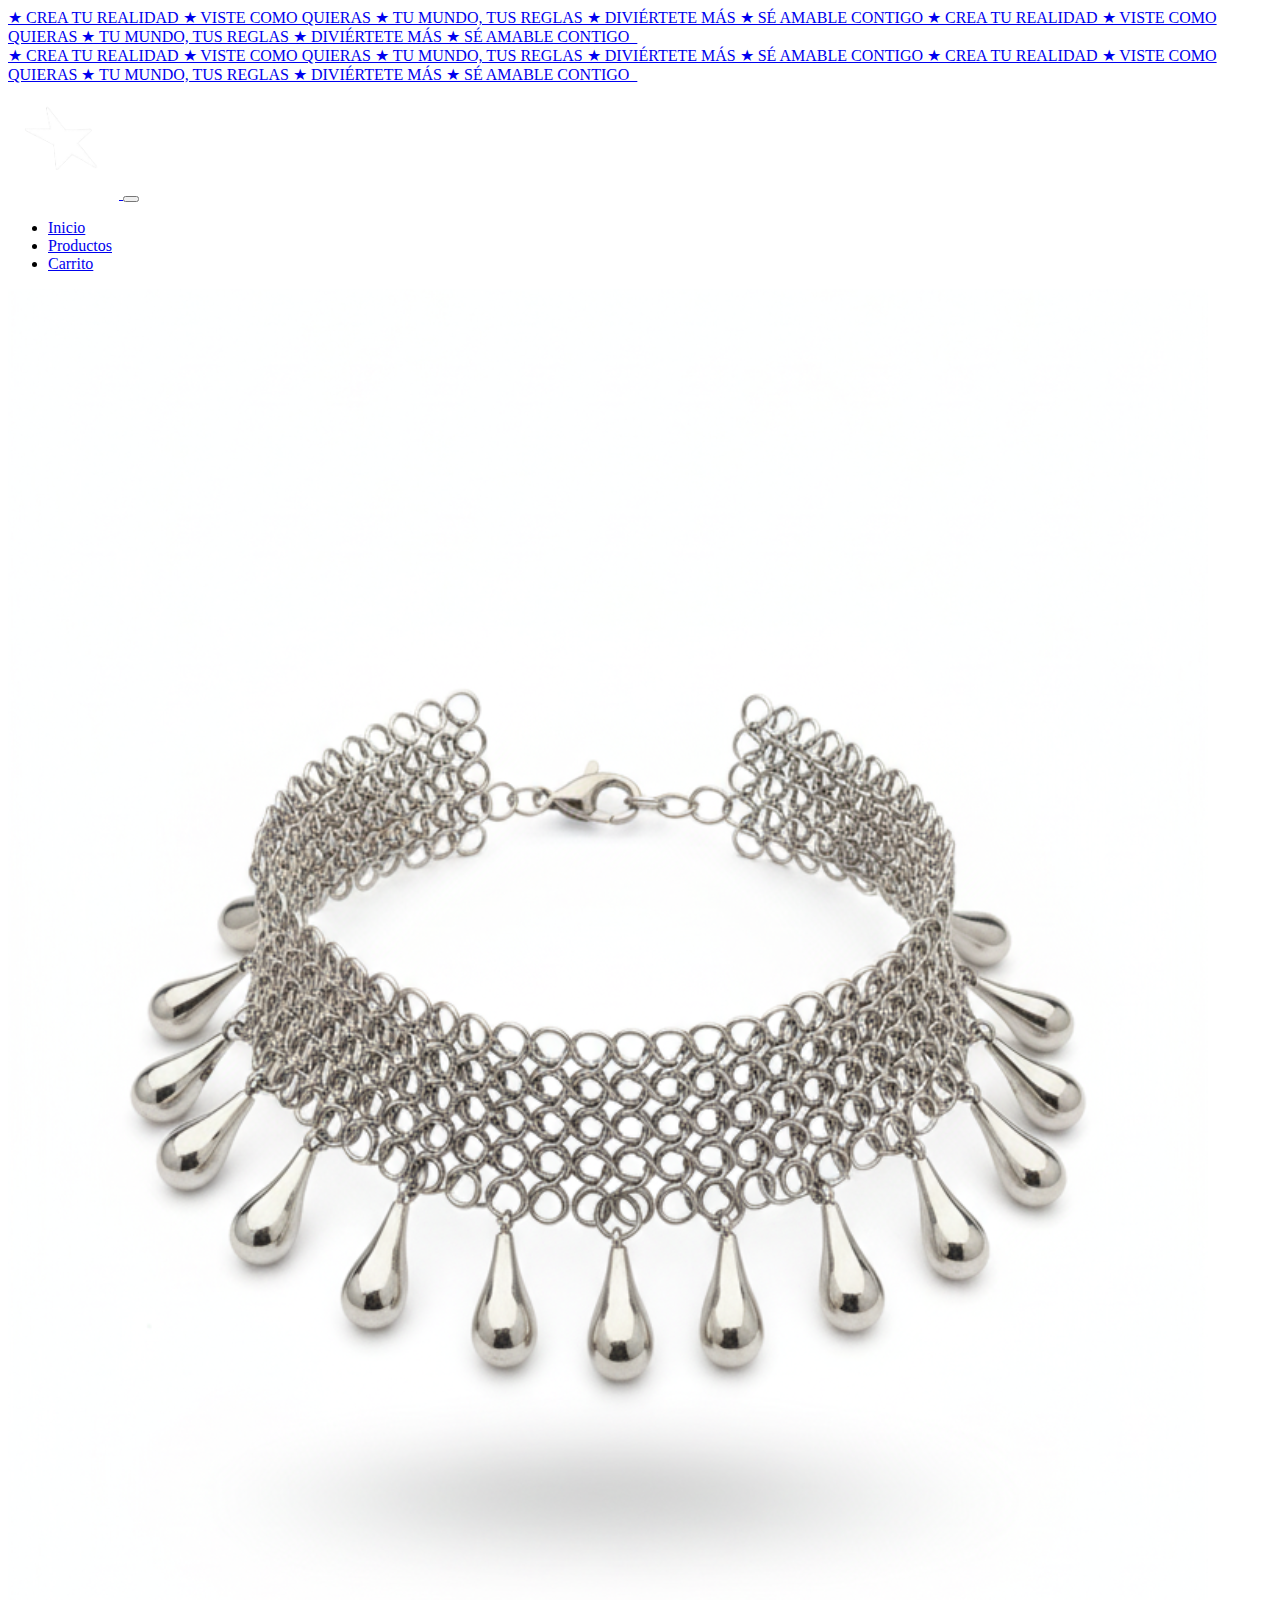
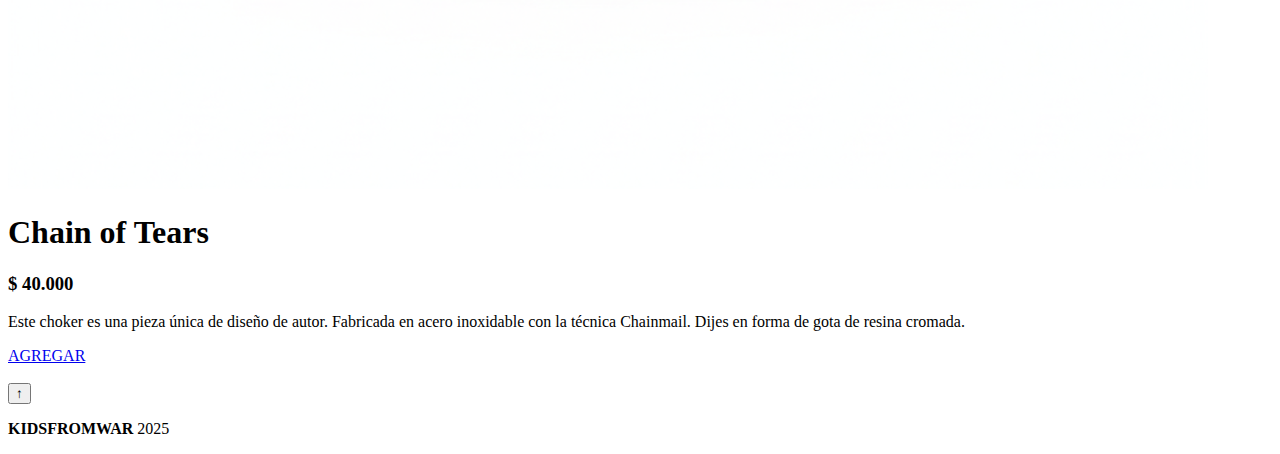
<file: producto5.html>
<!DOCTYPE html>
<html lang="es">
<head>
    <meta charset="UTF-8">
    <meta name="viewport" content="width=device-width, initial-scale=1.0">
    <title>Document</title>

        <link href="https://cdn.jsdelivr.net/npm/bootstrap@5.3.8/dist/css/bootstrap.min.css" rel="stylesheet"
        integrity="sha384-sRIl4kxILFvY47J16cr9ZwB07vP4J8+LH7qKQnuqkuIAvNWLzeN8tE5YBujZqJLB" crossorigin="anonymous">

    <script defer src="https://cdn.jsdelivr.net/npm/bootstrap@5.3.8/dist/js/bootstrap.bundle.min.js"
        integrity="sha384-FKyoEForCGlyvwx9Hj09JcYn3nv7wiPVlz7YYwJrWVcXK/BmnVDxM+D2scQbITxI"
        crossorigin="anonymous"></script>

    <link rel="stylesheet" href="./assets/css/style.css">

    <script defer src="./assets/js/script.js"></script>
    
</head>
<body>

    <div class="barra-anuncio">
        <div class="track">

            <div class="contenido">
                <a href="https://tu-sitio.com/oferta" aria-label="Oferta Especial">
                    ★ CREA TU REALIDAD ★ VISTE COMO QUIERAS ★ TU MUNDO, TUS REGLAS ★ DIVIÉRTETE MÁS ★ SÉ AMABLE CONTIGO
                    ★ CREA TU REALIDAD ★ VISTE COMO QUIERAS ★ TU MUNDO, TUS REGLAS ★ DIVIÉRTETE MÁS ★ SÉ AMABLE CONTIGO
                    &nbsp;</a>
                </a>
            </div>

            <div class="contenido">
                <a href="https://tu-sitio.com/oferta" aria-hidden="true" tabindex="-1">
                    ★ CREA TU REALIDAD ★ VISTE COMO QUIERAS ★ TU MUNDO, TUS REGLAS ★ DIVIÉRTETE MÁS ★ SÉ AMABLE CONTIGO
                    ★ CREA TU REALIDAD ★ VISTE COMO QUIERAS ★ TU MUNDO, TUS REGLAS ★ DIVIÉRTETE MÁS ★ SÉ AMABLE CONTIGO
                    &nbsp;</a>
                </a>
            </div>

        </div>
    </div>

<nav class="navbar navbar-expand-lg navbar-custom2" data-bs-theme="dark">
            <div class="container">
                <a class="navbar-brand fw-bold" href="#">
                    <img src="./assets/img/1000479379.png" alt="Logo" width="111" height="auto">
                </a>
                <button class="navbar-toggler" type="button" data-bs-toggle="collapse" data-bs-target="#navbarNav"
                    aria-controls="navbarNav" aria-expanded="false" aria-label="Toggle navigation">
                    <span class="navbar-toggler-icon"></span>
                </button>
                <div class="collapse navbar-collapse" id="navbarNav">
                    <ul class="navbar-nav ms-auto">
                        <li class="nav-item">
                            <a class="nav-link active" aria-current="page" href="./index.html">Inicio</a>
                        </li>
                        <li class="nav-item">
                            <a class="nav-link" href="productos.html">Productos</a>
                        </li>
                        <li class="nav-item">
                            <a class="nav-link" href="agregarcarrito.html">Carrito</a>
                        </li>
                    </ul>
                </div>
            </div>
        </nav>

        <div class="container mt-5">
    <div class="row align-items-center">
        
        <div class="col-md-6 mb-4 mb-md-0">
            <img src="./assets/img/Adobe Express - file (4).png" class="img-fluid rounded shadow-sm" alt="Detalle del producto">
        </div>

        <div class="col-md-6">
          
  
            <h1 class="display-5 fw-bold">Chain of Tears</h1>
            
            <h3 class="text-secondary my-3">$ 40.000</h3>
            
            <p class="lead">  Este choker es una pieza única de diseño de autor. Fabricada en acero inoxidable con la técnica Chainmail. Dijes en forma de gota de resina cromada.
            </p>


            <div class="d-grid btn-lg">
<a href="agregarcarrito.html" class="btn btn-outline-dark btn-lg fs- m-3"> AGREGAR</a>
            </div>
        </div>
        
    </div>
</div>

<br>

<button id="btn-ir-arriba" class="btn btn-outline-dark btn-lg position-fixed bottom-0 end-0 m-3">&uarr;
   </button>

    <footer class="bg-body-tertiary py-3">
        <p class="text-center m-3"><strong>KIDSFROMWAR</strong> 2025</p>

    </footer>
</body>
</html>
</file>
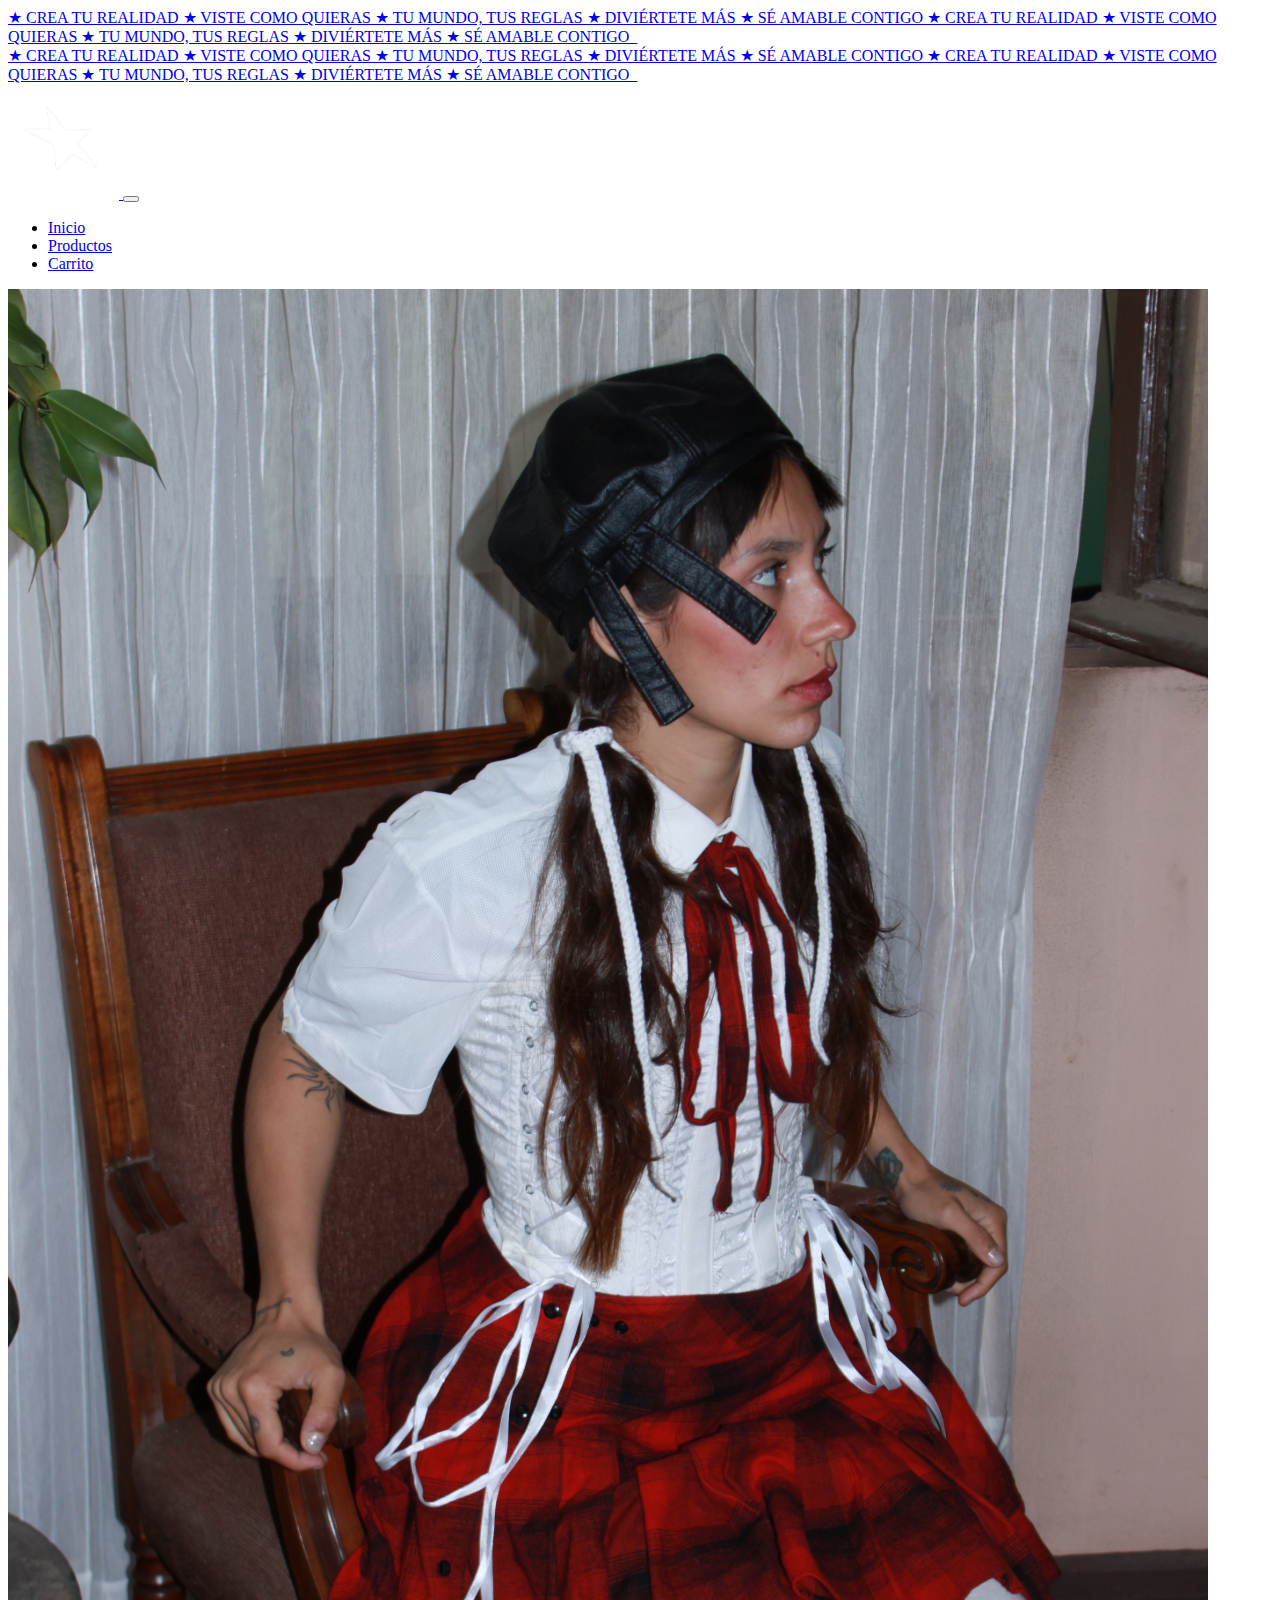
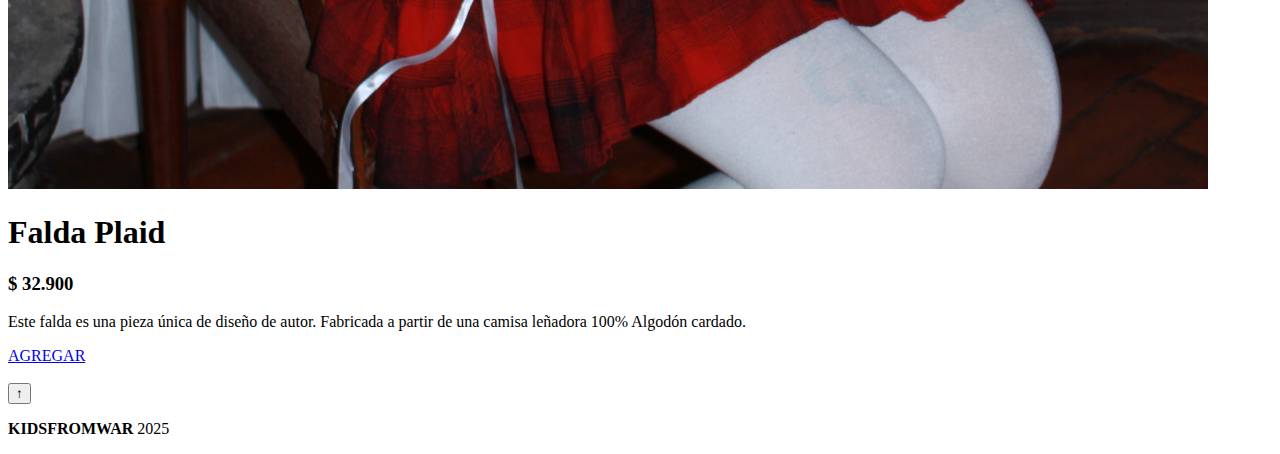
<file: producto6.html>
<!DOCTYPE html>
<html lang="es">
<head>
    <meta charset="UTF-8">
    <meta name="viewport" content="width=device-width, initial-scale=1.0">
    <title>Document</title>

        <link href="https://cdn.jsdelivr.net/npm/bootstrap@5.3.8/dist/css/bootstrap.min.css" rel="stylesheet"
        integrity="sha384-sRIl4kxILFvY47J16cr9ZwB07vP4J8+LH7qKQnuqkuIAvNWLzeN8tE5YBujZqJLB" crossorigin="anonymous">

    <script defer src="https://cdn.jsdelivr.net/npm/bootstrap@5.3.8/dist/js/bootstrap.bundle.min.js"
        integrity="sha384-FKyoEForCGlyvwx9Hj09JcYn3nv7wiPVlz7YYwJrWVcXK/BmnVDxM+D2scQbITxI"
        crossorigin="anonymous"></script>

    <link rel="stylesheet" href="./assets/css/style.css">

    <script defer src="./assets/js/script.js"></script>
    
</head>
<body>

    <div class="barra-anuncio">
        <div class="track">

            <div class="contenido">
                <a href="https://tu-sitio.com/oferta" aria-label="Oferta Especial">
                    ★ CREA TU REALIDAD ★ VISTE COMO QUIERAS ★ TU MUNDO, TUS REGLAS ★ DIVIÉRTETE MÁS ★ SÉ AMABLE CONTIGO
                    ★ CREA TU REALIDAD ★ VISTE COMO QUIERAS ★ TU MUNDO, TUS REGLAS ★ DIVIÉRTETE MÁS ★ SÉ AMABLE CONTIGO
                    &nbsp;</a>
                </a>
            </div>

            <div class="contenido">
                <a href="https://tu-sitio.com/oferta" aria-hidden="true" tabindex="-1">
                    ★ CREA TU REALIDAD ★ VISTE COMO QUIERAS ★ TU MUNDO, TUS REGLAS ★ DIVIÉRTETE MÁS ★ SÉ AMABLE CONTIGO
                    ★ CREA TU REALIDAD ★ VISTE COMO QUIERAS ★ TU MUNDO, TUS REGLAS ★ DIVIÉRTETE MÁS ★ SÉ AMABLE CONTIGO
                    &nbsp;</a>
                </a>
            </div>

        </div>
    </div>

<nav class="navbar navbar-expand-lg navbar-custom2" data-bs-theme="dark">
            <div class="container">
                <a class="navbar-brand fw-bold" href="#">
                    <img src="./assets/img/1000479379.png" alt="Logo" width="111" height="auto">
                </a>
                <button class="navbar-toggler" type="button" data-bs-toggle="collapse" data-bs-target="#navbarNav"
                    aria-controls="navbarNav" aria-expanded="false" aria-label="Toggle navigation">
                    <span class="navbar-toggler-icon"></span>
                </button>
                <div class="collapse navbar-collapse" id="navbarNav">
                    <ul class="navbar-nav ms-auto">
                        <li class="nav-item">
                            <a class="nav-link active" aria-current="page" href="./index.html">Inicio</a>
                        </li>
                        <li class="nav-item">
                            <a class="nav-link" href="productos.html">Productos</a>
                        </li>
                        <li class="nav-item">
                            <a class="nav-link" href="agregarcarrito.html">Carrito</a>
                        </li>
                    </ul>
                </div>
            </div>
        </nav>

        <div class="container mt-5">
    <div class="row align-items-center">
        
        <div class="col-md-6 mb-4 mb-md-0">
            <img src="./assets/img/Adobe Express - file (2).jpg" class="img-fluid rounded shadow-sm" alt="Detalle del producto">
        </div>

        <div class="col-md-6">
          
  
            <h1 class="display-5 fw-bold">Falda Plaid</h1>
            
            <h3 class="text-secondary my-3">$ 32.900</h3>
            
            <p class="lead">  Este falda es una pieza única de diseño de autor. Fabricada a partir de una camisa leñadora 100% Algodón cardado.
            </p>


            <div class="d-grid btn-lg">
<a href="agregarcarrito.html" class="btn btn-outline-dark btn-lg fs- m-3"> AGREGAR</a>
            </div>
        </div>
        
    </div>
</div>

<br>

<button id="btn-ir-arriba" class="btn btn-outline-dark btn-lg position-fixed bottom-0 end-0 m-3">&uarr;
   </button>

    <footer class="bg-body-tertiary py-3">
        <p class="text-center m-3"><strong>KIDSFROMWAR</strong> 2025</p>

    </footer>
</body>
</html>
</file>
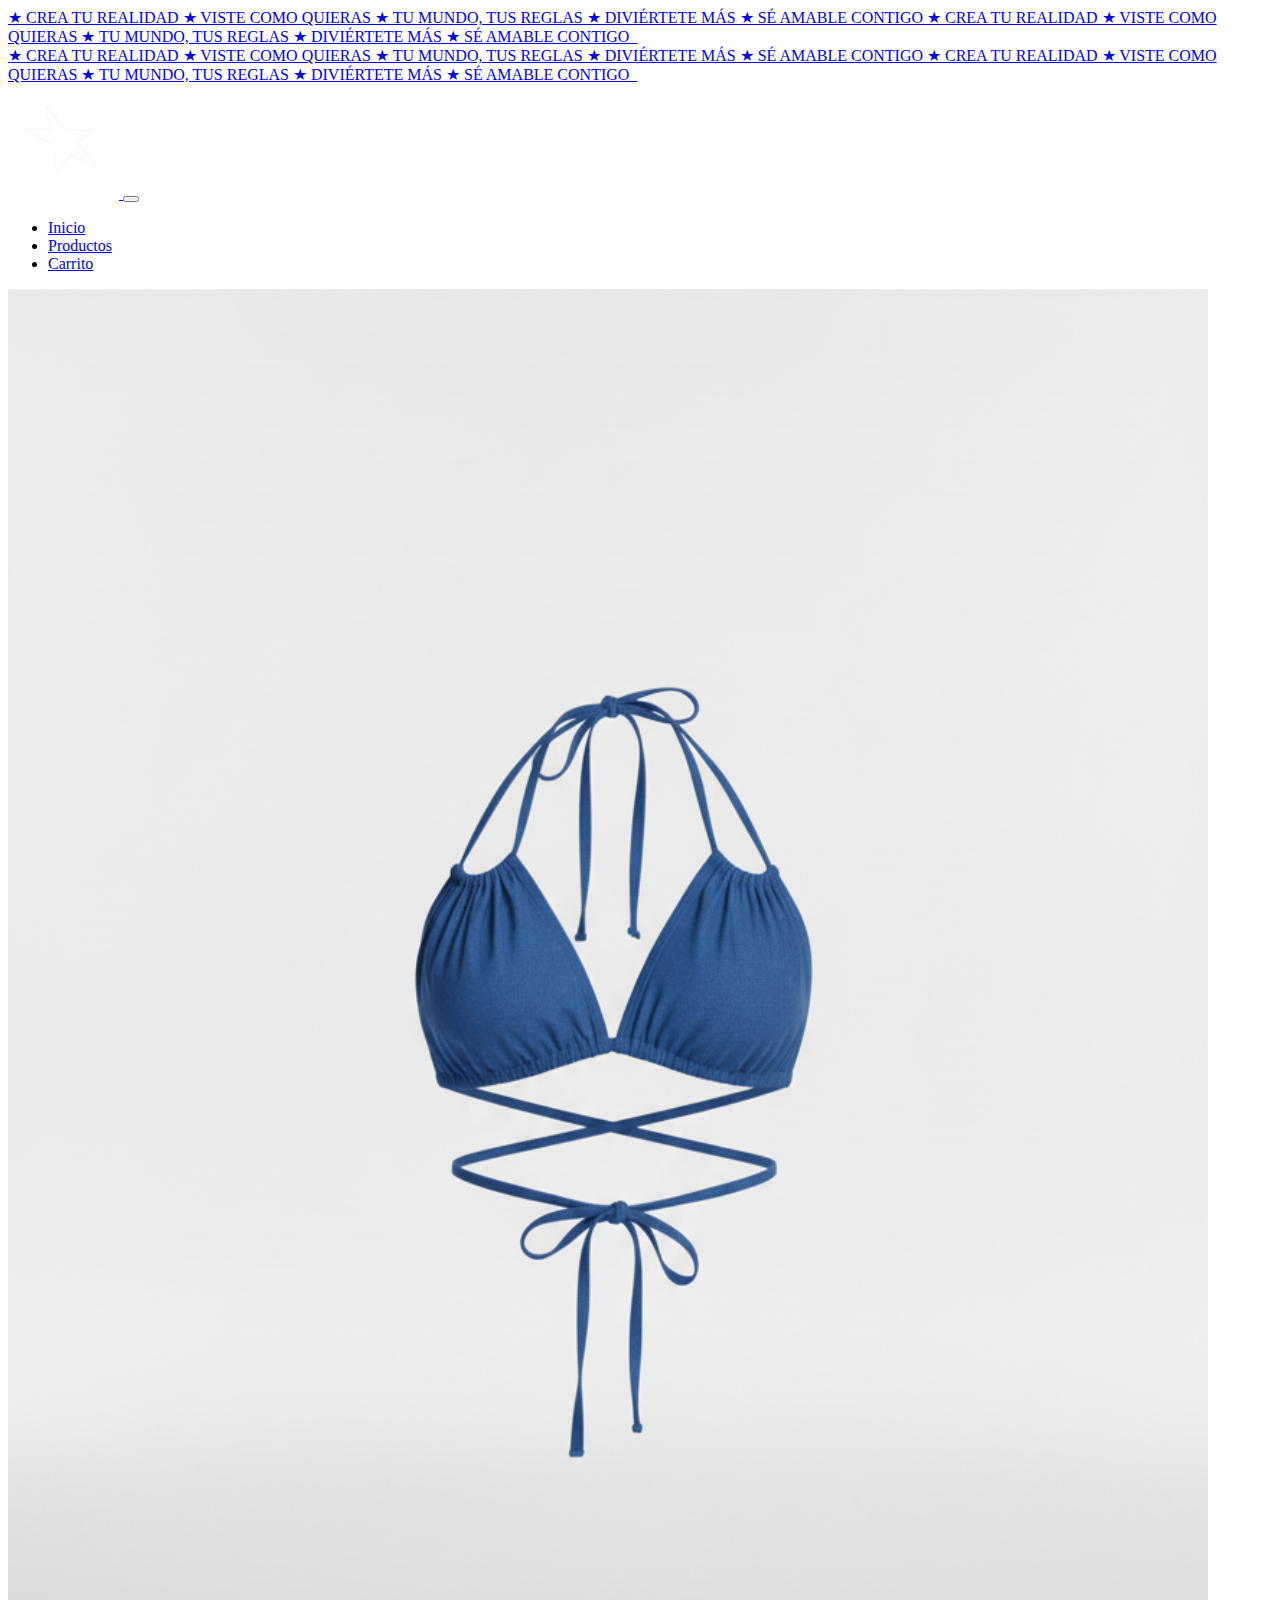
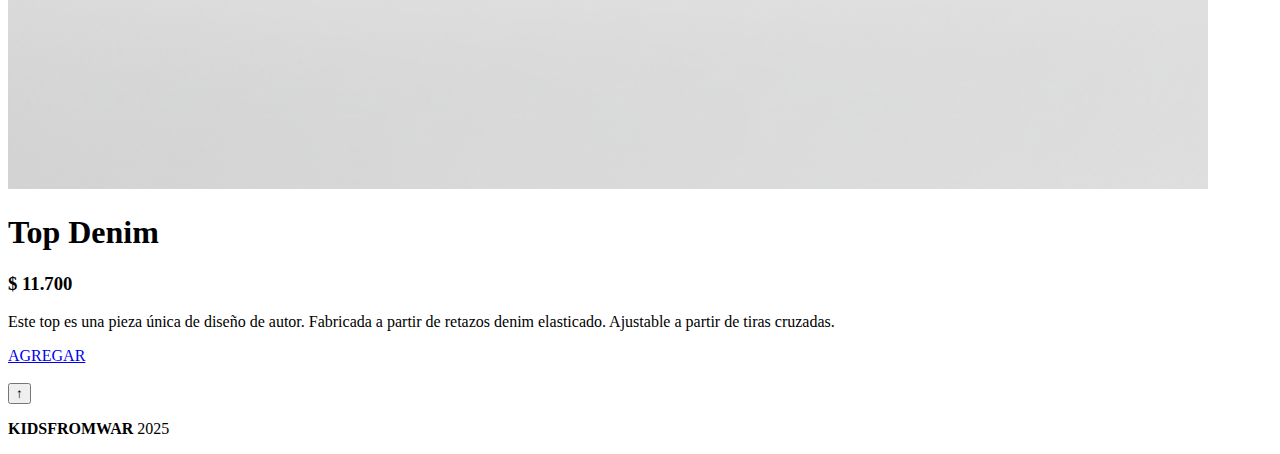
<file: producto7.html>
<!DOCTYPE html>
<html lang="es">
<head>
    <meta charset="UTF-8">
    <meta name="viewport" content="width=device-width, initial-scale=1.0">
    <title>Document</title>

        <link href="https://cdn.jsdelivr.net/npm/bootstrap@5.3.8/dist/css/bootstrap.min.css" rel="stylesheet"
        integrity="sha384-sRIl4kxILFvY47J16cr9ZwB07vP4J8+LH7qKQnuqkuIAvNWLzeN8tE5YBujZqJLB" crossorigin="anonymous">

    <script defer src="https://cdn.jsdelivr.net/npm/bootstrap@5.3.8/dist/js/bootstrap.bundle.min.js"
        integrity="sha384-FKyoEForCGlyvwx9Hj09JcYn3nv7wiPVlz7YYwJrWVcXK/BmnVDxM+D2scQbITxI"
        crossorigin="anonymous"></script>

    <link rel="stylesheet" href="./assets/css/style.css">

    <script defer src="./assets/js/script.js"></script>
    
</head>
<body>

    <div class="barra-anuncio">
        <div class="track">

            <div class="contenido">
                <a href="https://tu-sitio.com/oferta" aria-label="Oferta Especial">
                    ★ CREA TU REALIDAD ★ VISTE COMO QUIERAS ★ TU MUNDO, TUS REGLAS ★ DIVIÉRTETE MÁS ★ SÉ AMABLE CONTIGO
                    ★ CREA TU REALIDAD ★ VISTE COMO QUIERAS ★ TU MUNDO, TUS REGLAS ★ DIVIÉRTETE MÁS ★ SÉ AMABLE CONTIGO
                    &nbsp;</a>
                </a>
            </div>

            <div class="contenido">
                <a href="https://tu-sitio.com/oferta" aria-hidden="true" tabindex="-1">
                    ★ CREA TU REALIDAD ★ VISTE COMO QUIERAS ★ TU MUNDO, TUS REGLAS ★ DIVIÉRTETE MÁS ★ SÉ AMABLE CONTIGO
                    ★ CREA TU REALIDAD ★ VISTE COMO QUIERAS ★ TU MUNDO, TUS REGLAS ★ DIVIÉRTETE MÁS ★ SÉ AMABLE CONTIGO
                    &nbsp;</a>
                </a>
            </div>

        </div>
    </div>

<nav class="navbar navbar-expand-lg navbar-custom2" data-bs-theme="dark">
            <div class="container">
                <a class="navbar-brand fw-bold" href="#">
                    <img src="./assets/img/1000479379.png" alt="Logo" width="111" height="auto">
                </a>
                <button class="navbar-toggler" type="button" data-bs-toggle="collapse" data-bs-target="#navbarNav"
                    aria-controls="navbarNav" aria-expanded="false" aria-label="Toggle navigation">
                    <span class="navbar-toggler-icon"></span>
                </button>
                <div class="collapse navbar-collapse" id="navbarNav">
                    <ul class="navbar-nav ms-auto">
                        <li class="nav-item">
                            <a class="nav-link active" aria-current="page" href="./index.html">Inicio</a>
                        </li>
                        <li class="nav-item">
                            <a class="nav-link" href="productos.html">Productos</a>
                        </li>
                        <li class="nav-item">
                            <a class="nav-link" href="agregarcarrito.html">Carrito</a>
                        </li>
                    </ul>
                </div>
            </div>
        </nav>

        <div class="container mt-5">
    <div class="row align-items-center">
        
        <div class="col-md-6 mb-4 mb-md-0">
            <img src="./assets/img/Adobe Express - file (1).png" class="img-fluid rounded shadow-sm" alt="Detalle del producto">
        </div>

        <div class="col-md-6">
          
  
            <h1 class="display-5 fw-bold">Top Denim</h1>
            
            <h3 class="text-secondary my-3">$ 11.700</h3>
            
            <p class="lead">  Este top es una pieza única de diseño de autor. Fabricada a partir de retazos denim elasticado. Ajustable a partir de tiras cruzadas.
            </p>


            <div class="d-grid btn-lg">
<a href="agregarcarrito.html" class="btn btn-outline-dark btn-lg fs- m-3"> AGREGAR</a>
            </div>
        </div>
        
    </div>
</div>

<br>

<button id="btn-ir-arriba" class="btn btn-outline-dark btn-lg position-fixed bottom-0 end-0 m-3">&uarr;
   </button>

    <footer class="bg-body-tertiary py-3">
        <p class="text-center m-3"><strong>KIDSFROMWAR</strong> 2025</p>

    </footer>
</body>
</html>
</file>
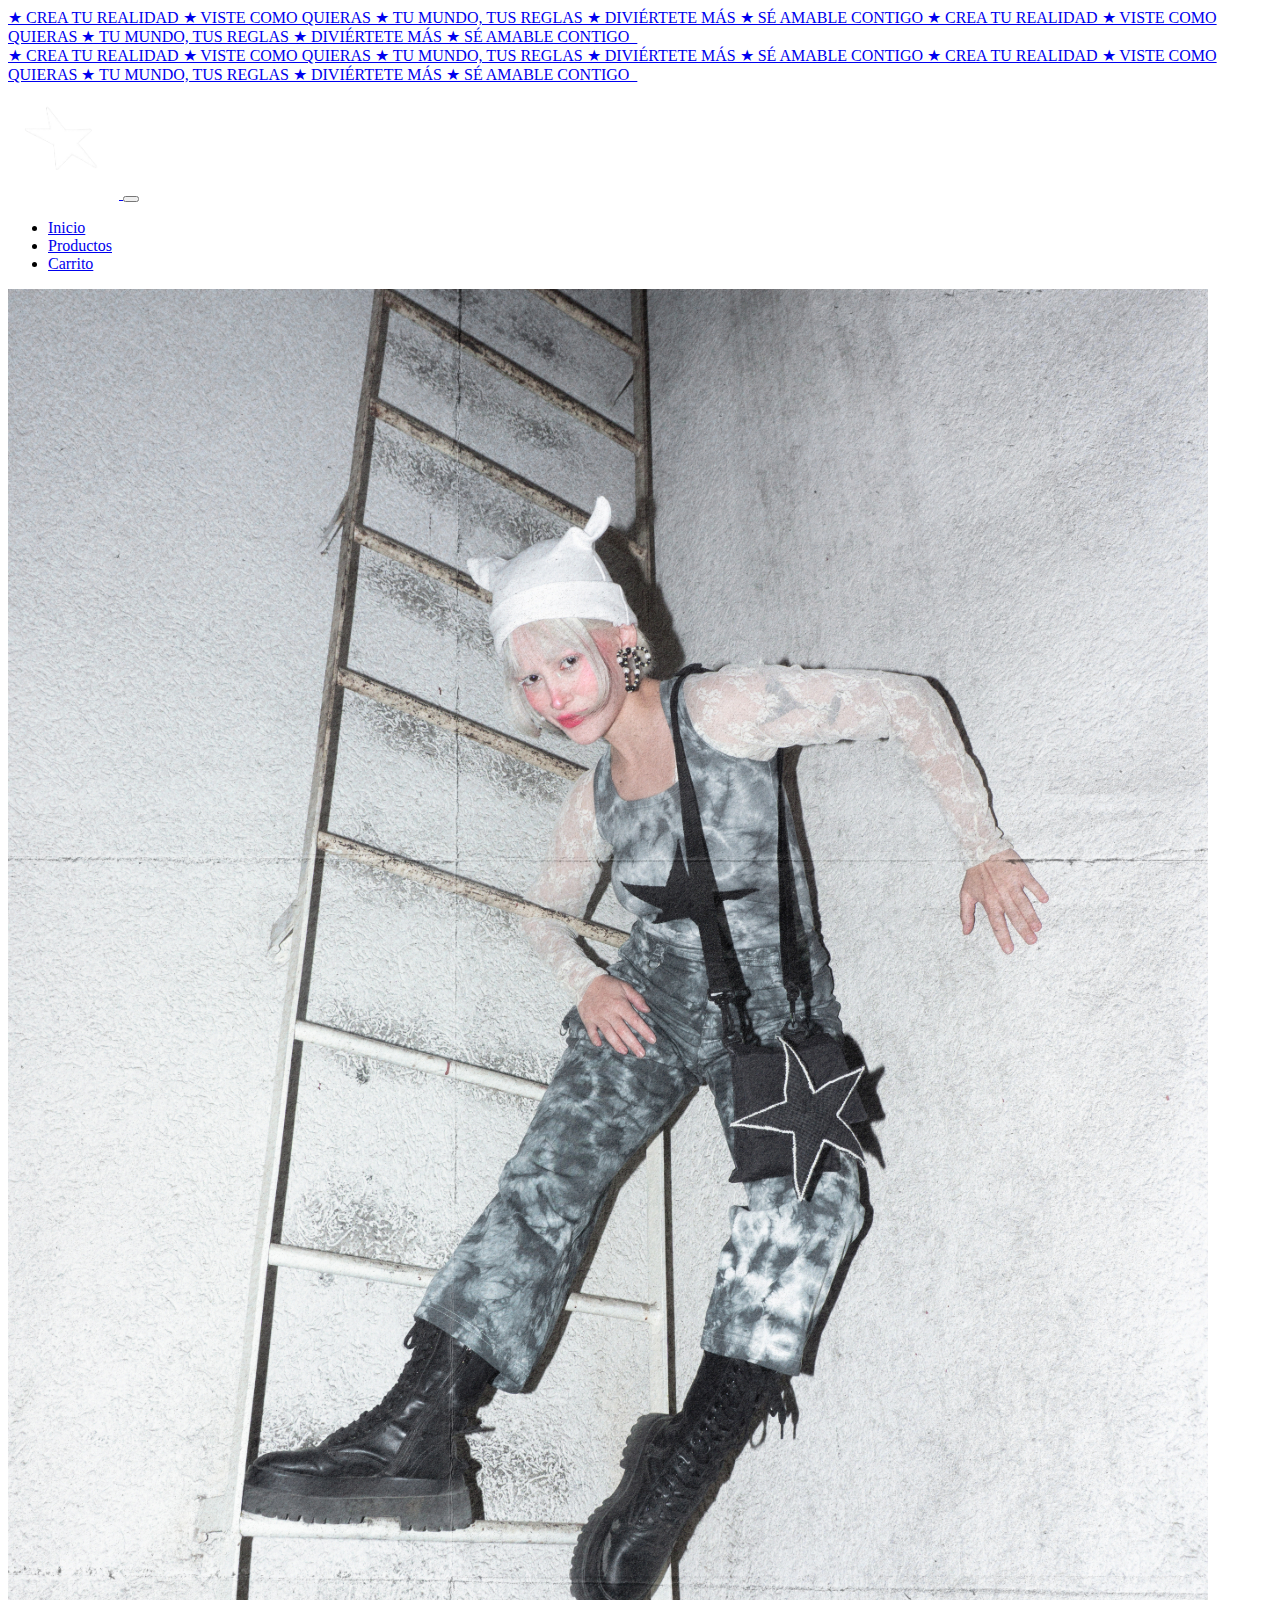
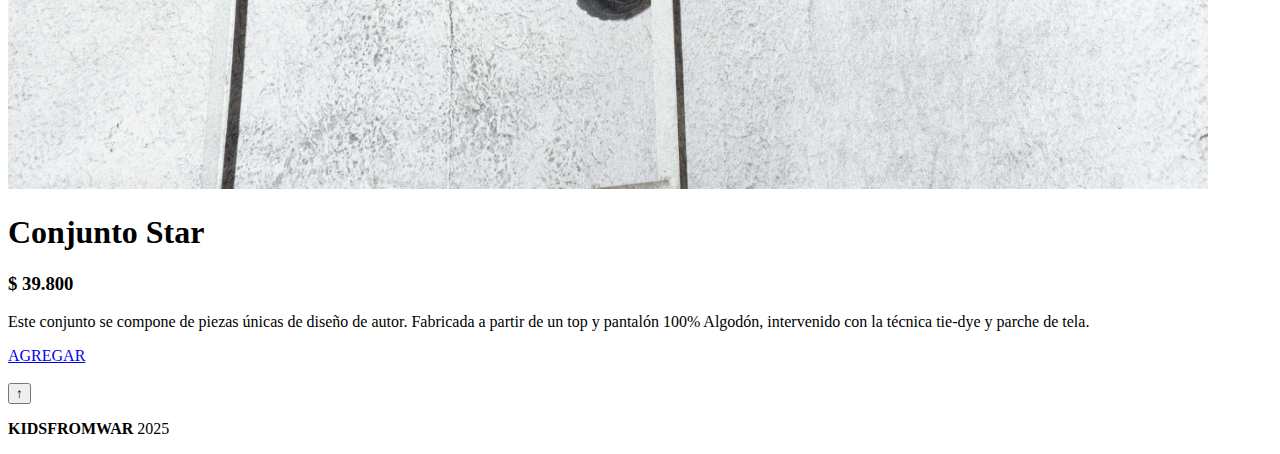
<file: producto8.html>
<!DOCTYPE html>
<html lang="es">
<head>
    <meta charset="UTF-8">
    <meta name="viewport" content="width=device-width, initial-scale=1.0">
    <title>Document</title>

        <link href="https://cdn.jsdelivr.net/npm/bootstrap@5.3.8/dist/css/bootstrap.min.css" rel="stylesheet"
        integrity="sha384-sRIl4kxILFvY47J16cr9ZwB07vP4J8+LH7qKQnuqkuIAvNWLzeN8tE5YBujZqJLB" crossorigin="anonymous">

    <script defer src="https://cdn.jsdelivr.net/npm/bootstrap@5.3.8/dist/js/bootstrap.bundle.min.js"
        integrity="sha384-FKyoEForCGlyvwx9Hj09JcYn3nv7wiPVlz7YYwJrWVcXK/BmnVDxM+D2scQbITxI"
        crossorigin="anonymous"></script>

    <link rel="stylesheet" href="./assets/css/style.css">

    <script defer src="./assets/js/script.js"></script>
    
</head>
<body>

    <div class="barra-anuncio">
        <div class="track">

            <div class="contenido">
                <a href="https://tu-sitio.com/oferta" aria-label="Oferta Especial">
                    ★ CREA TU REALIDAD ★ VISTE COMO QUIERAS ★ TU MUNDO, TUS REGLAS ★ DIVIÉRTETE MÁS ★ SÉ AMABLE CONTIGO
                    ★ CREA TU REALIDAD ★ VISTE COMO QUIERAS ★ TU MUNDO, TUS REGLAS ★ DIVIÉRTETE MÁS ★ SÉ AMABLE CONTIGO
                    &nbsp;</a>
                </a>
            </div>

            <div class="contenido">
                <a href="https://tu-sitio.com/oferta" aria-hidden="true" tabindex="-1">
                    ★ CREA TU REALIDAD ★ VISTE COMO QUIERAS ★ TU MUNDO, TUS REGLAS ★ DIVIÉRTETE MÁS ★ SÉ AMABLE CONTIGO
                    ★ CREA TU REALIDAD ★ VISTE COMO QUIERAS ★ TU MUNDO, TUS REGLAS ★ DIVIÉRTETE MÁS ★ SÉ AMABLE CONTIGO
                    &nbsp;</a>
                </a>
            </div>

        </div>
    </div>

<nav class="navbar navbar-expand-lg navbar-custom2" data-bs-theme="dark">
            <div class="container">
                <a class="navbar-brand fw-bold" href="#">
                    <img src="./assets/img/1000479379.png" alt="Logo" width="111" height="auto">
                </a>
                <button class="navbar-toggler" type="button" data-bs-toggle="collapse" data-bs-target="#navbarNav"
                    aria-controls="navbarNav" aria-expanded="false" aria-label="Toggle navigation">
                    <span class="navbar-toggler-icon"></span>
                </button>
                <div class="collapse navbar-collapse" id="navbarNav">
                    <ul class="navbar-nav ms-auto">
                        <li class="nav-item">
                            <a class="nav-link active" aria-current="page" href="./index.html">Inicio</a>
                        </li>
                        <li class="nav-item">
                            <a class="nav-link" href="productos.html">Productos</a>
                        </li>
                        <li class="nav-item">
                            <a class="nav-link" href="agregarcarrito.html">Carrito</a>
                        </li>
                    </ul>
                </div>
            </div>
        </nav>

        <div class="container mt-5">
    <div class="row align-items-center">
        
        <div class="col-md-6 mb-4 mb-md-0">
            <img src="./assets/img/Adobe Express - file (1).jpg" class="img-fluid rounded shadow-sm" alt="Detalle del producto">
        </div>

        <div class="col-md-6">
          
  
            <h1 class="display-5 fw-bold">Conjunto Star</h1>
            
            <h3 class="text-secondary my-3">$ 39.800</h3>
            
            <p class="lead">  Este conjunto se compone de piezas únicas de diseño de autor. Fabricada a partir de un top y pantalón 100% Algodón, intervenido con la técnica tie-dye y parche de tela.
            </p>


            <div class="d-grid btn-lg">
<a href="agregarcarrito.html" class="btn btn-outline-dark btn-lg fs- m-3"> AGREGAR</a>
            </div>
        </div>
        
    </div>
</div>

<br>

<button id="btn-ir-arriba" class="btn btn-outline-dark btn-lg position-fixed bottom-0 end-0 m-3">&uarr;
   </button>

    <footer class="bg-body-tertiary py-3">
        <p class="text-center m-3"><strong>KIDSFROMWAR</strong> 2025</p>

    </footer>
</body>
</html>
</file>
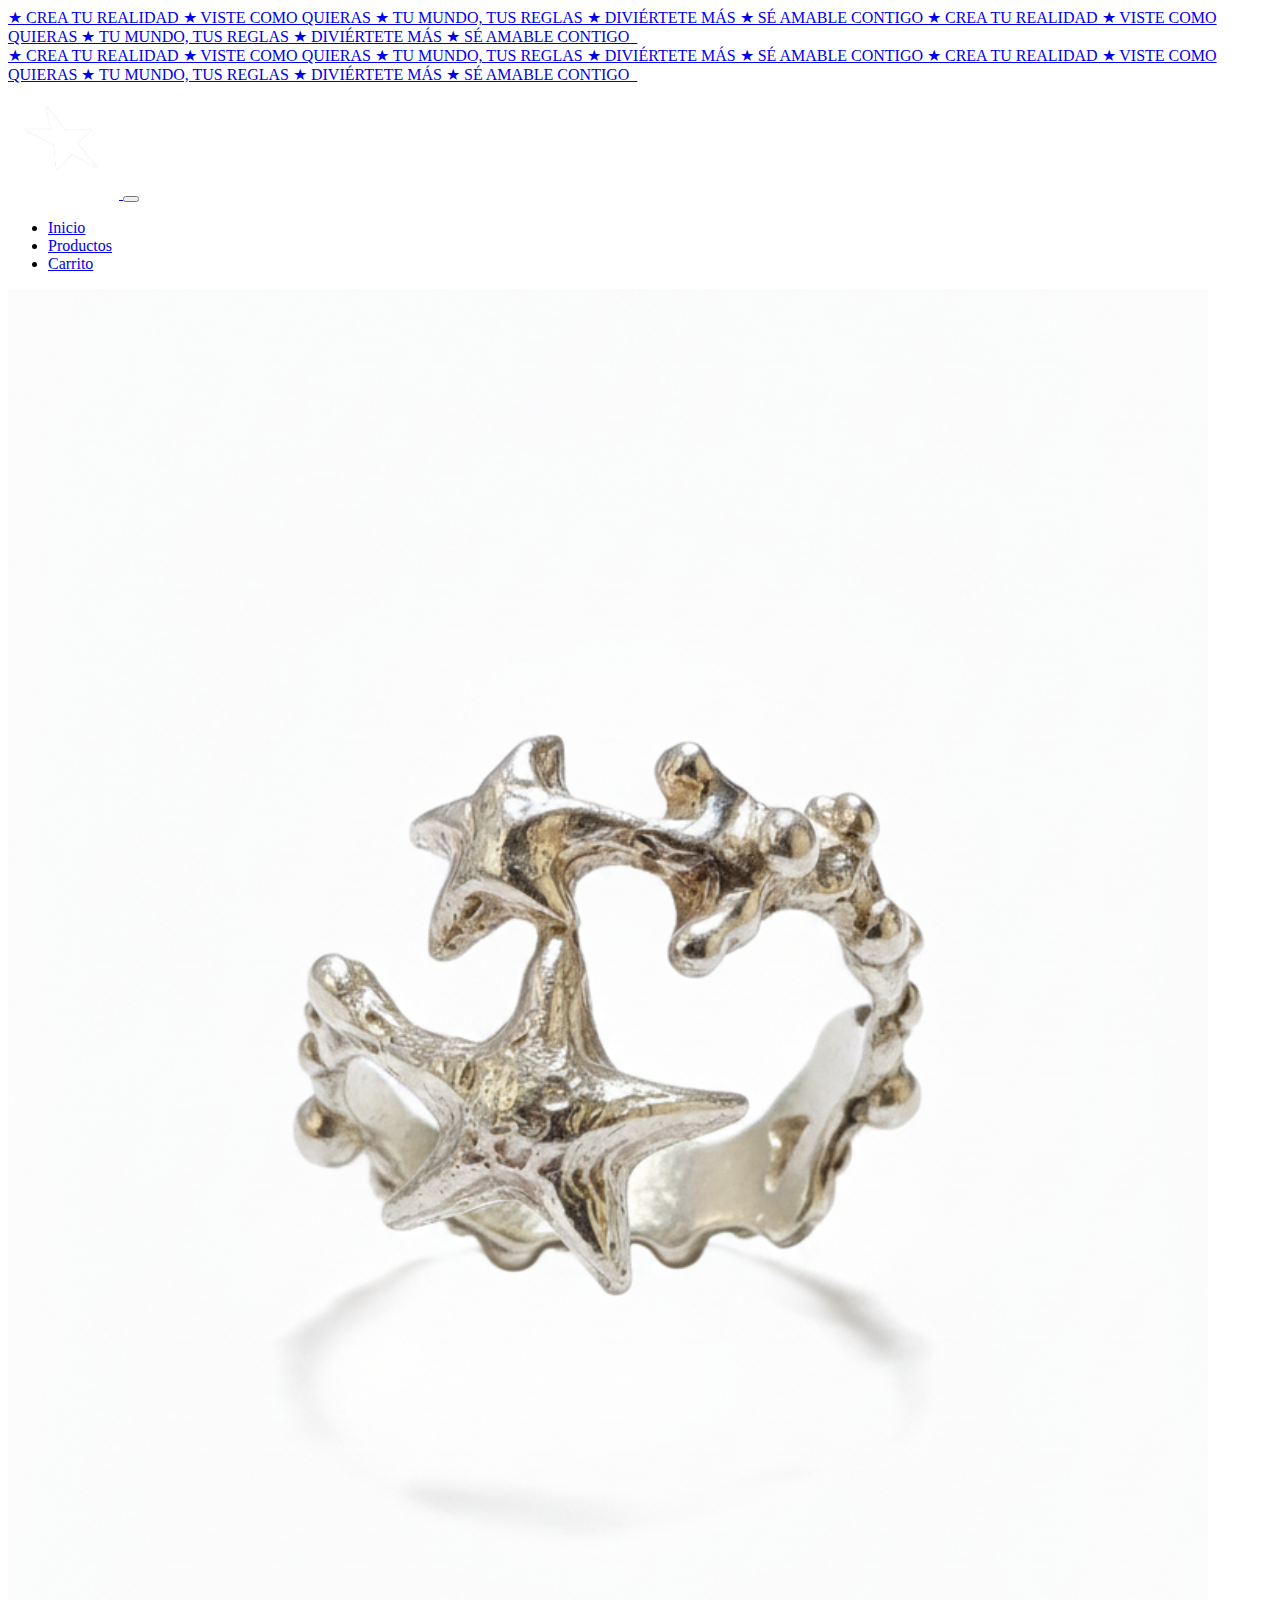
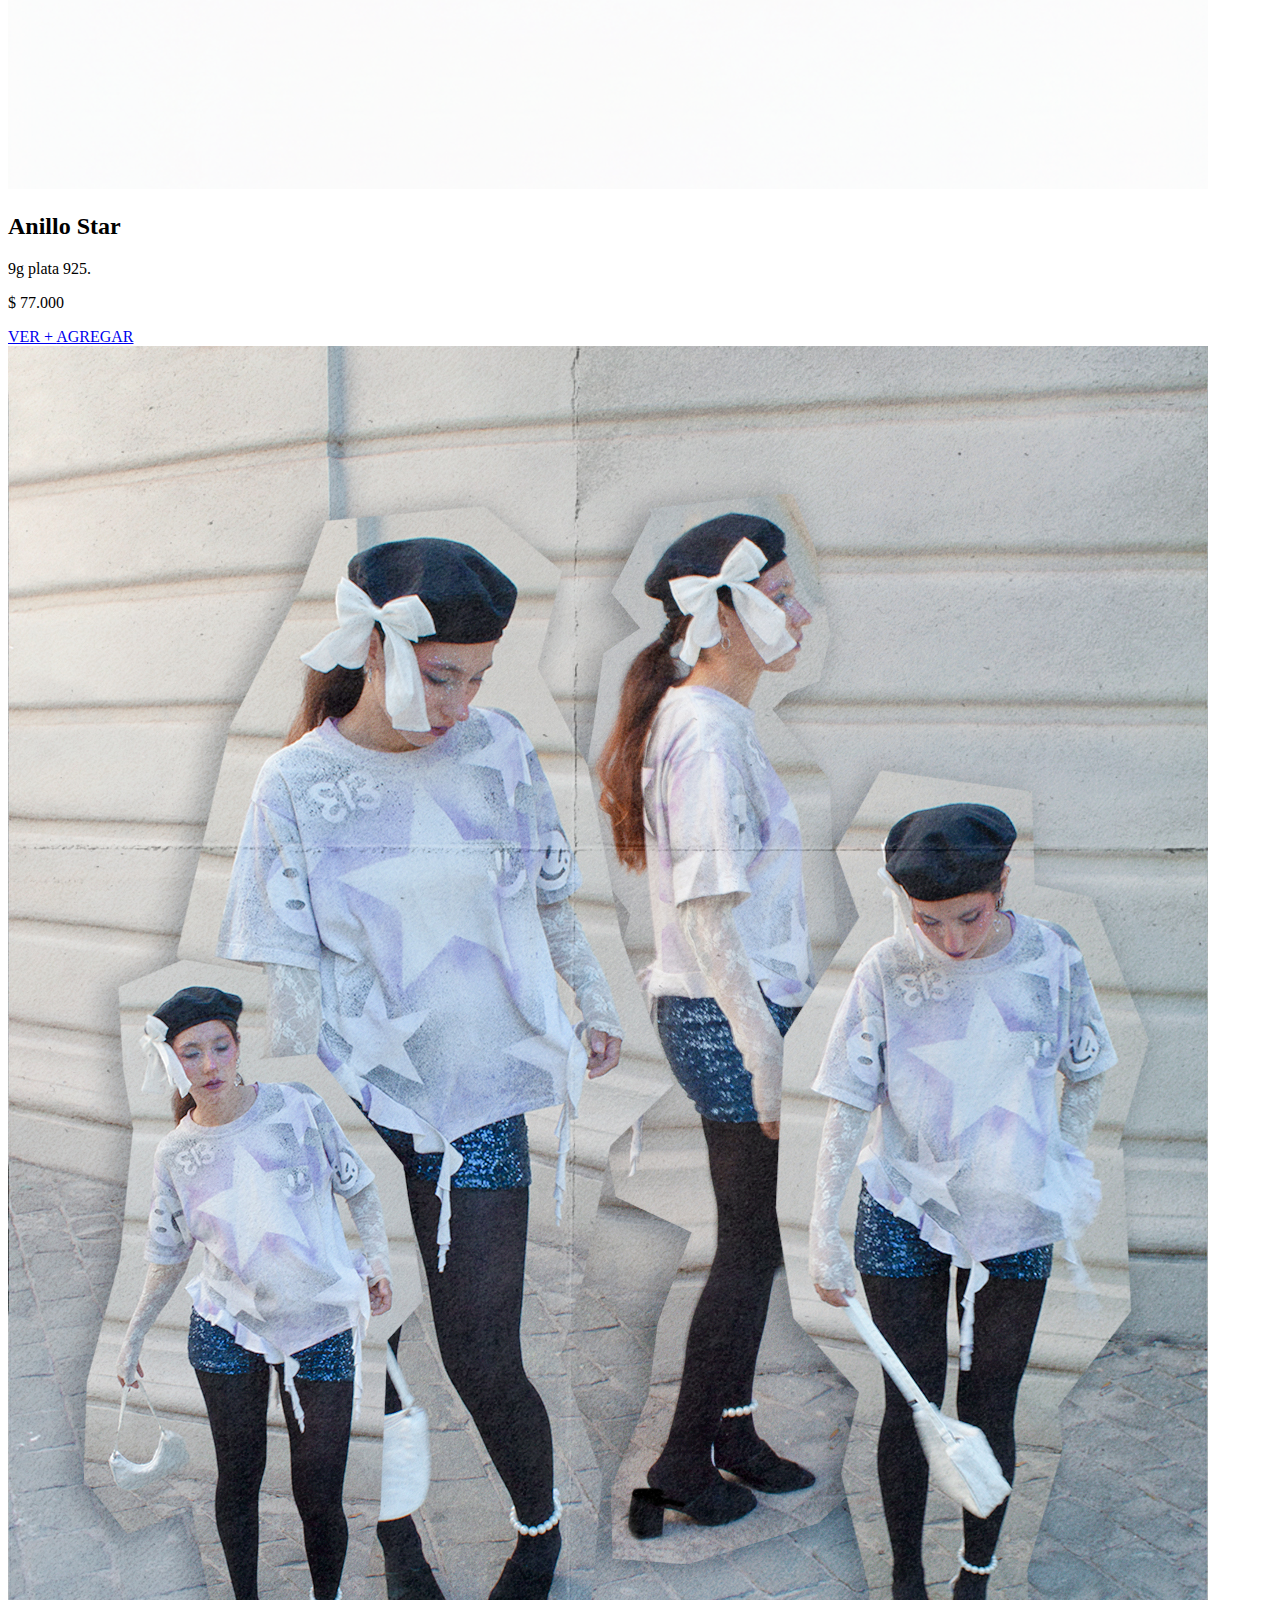
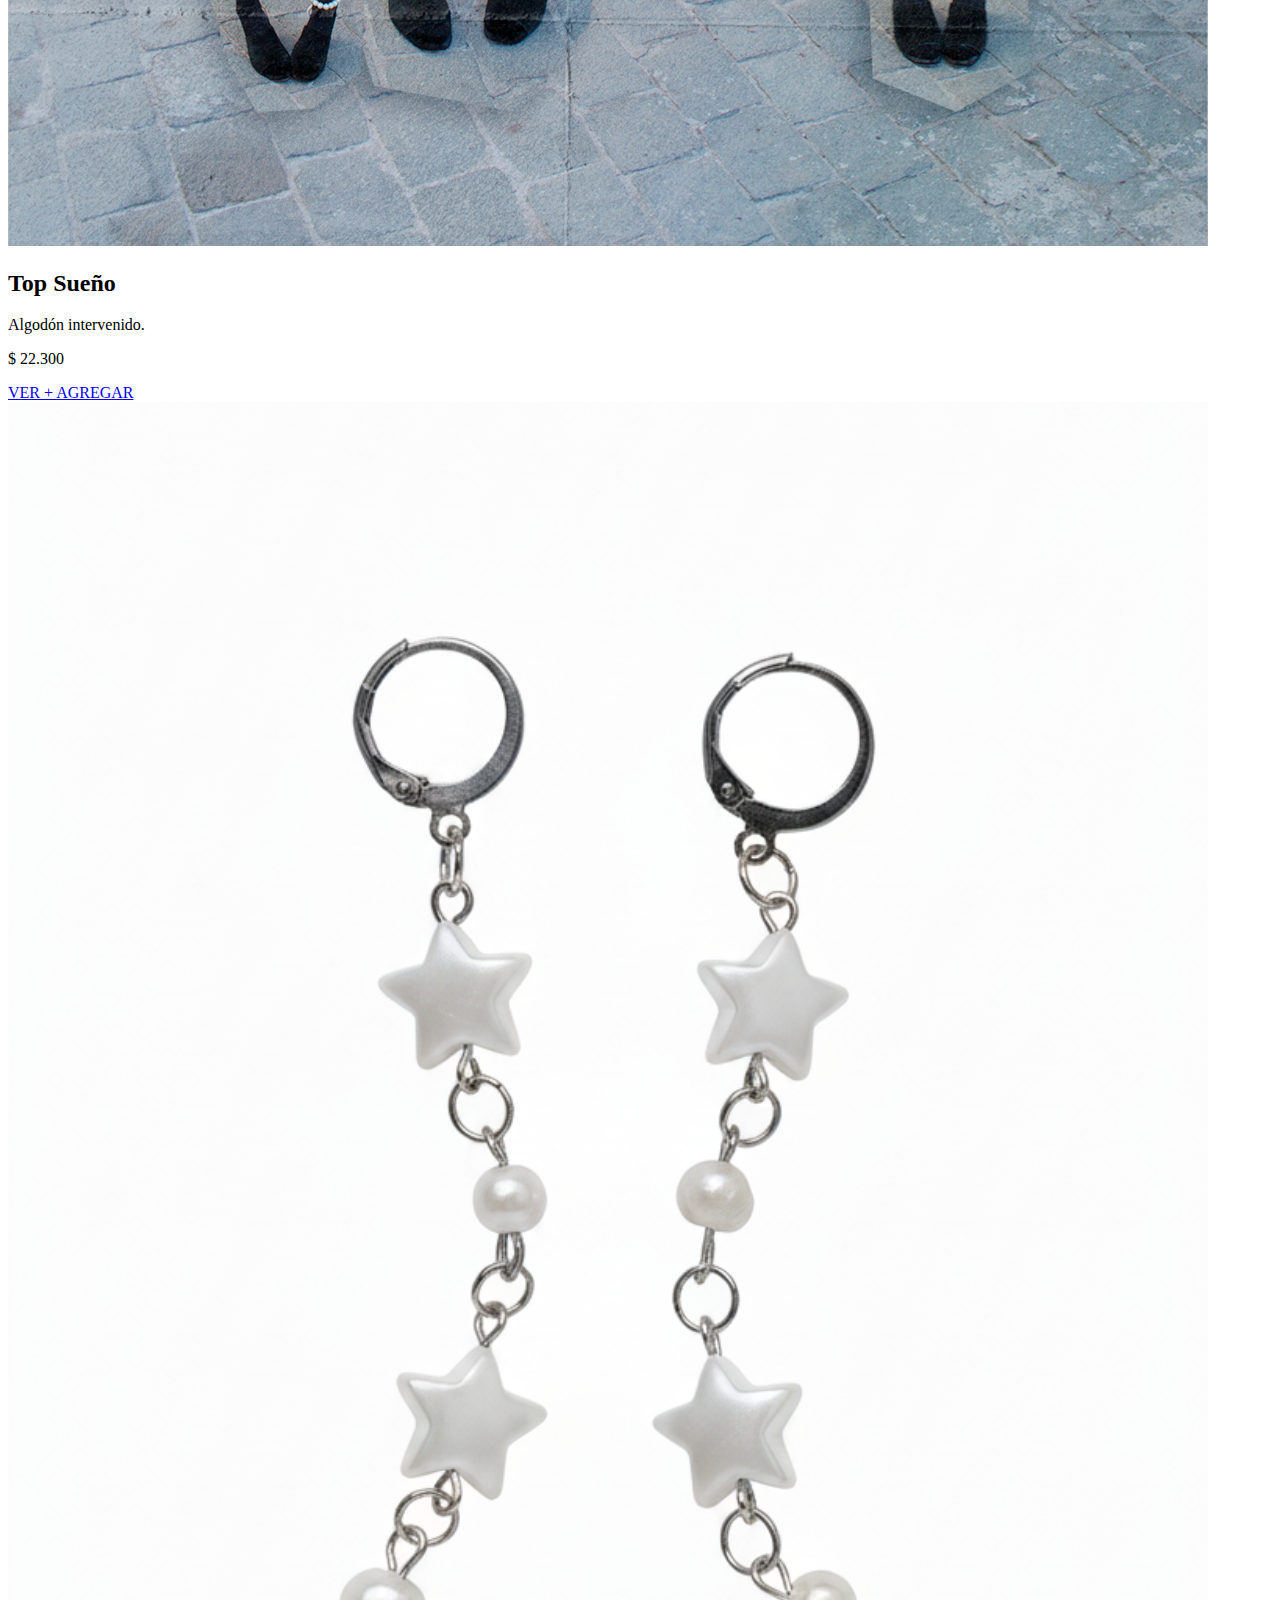
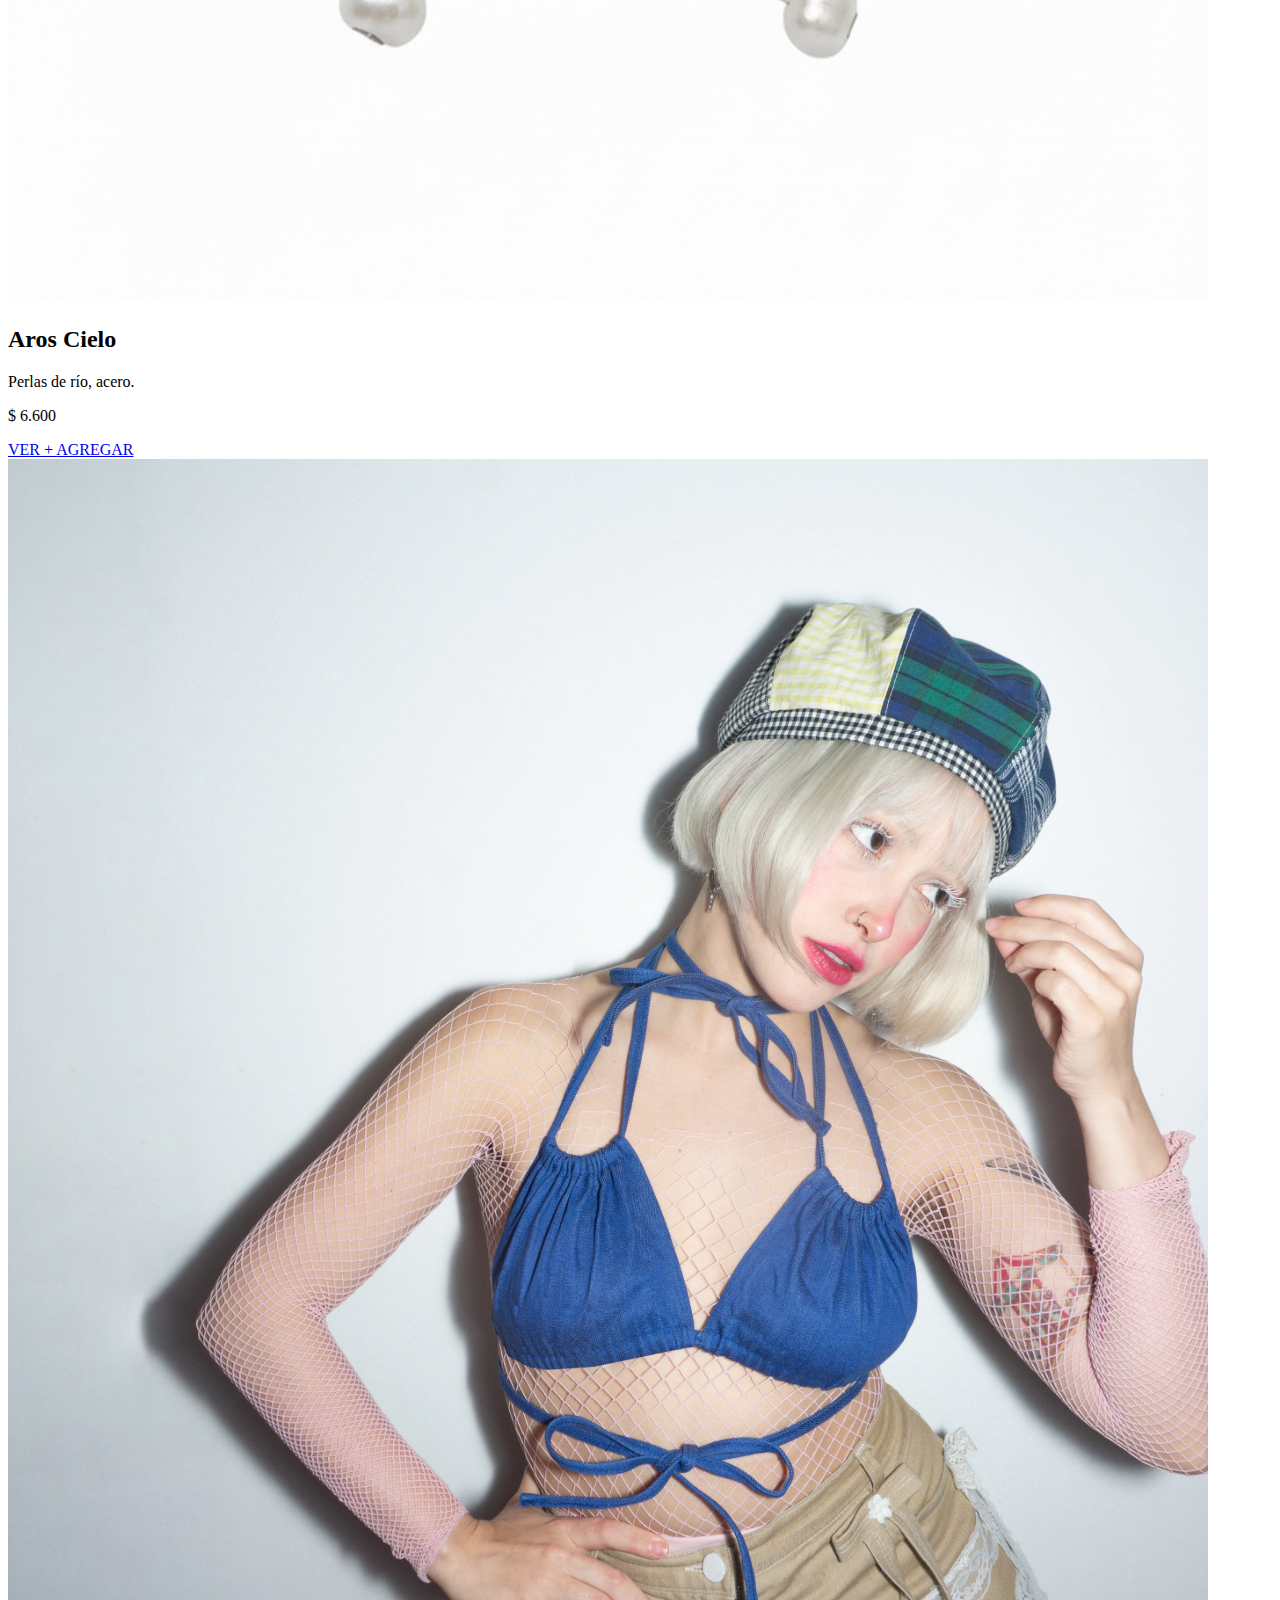
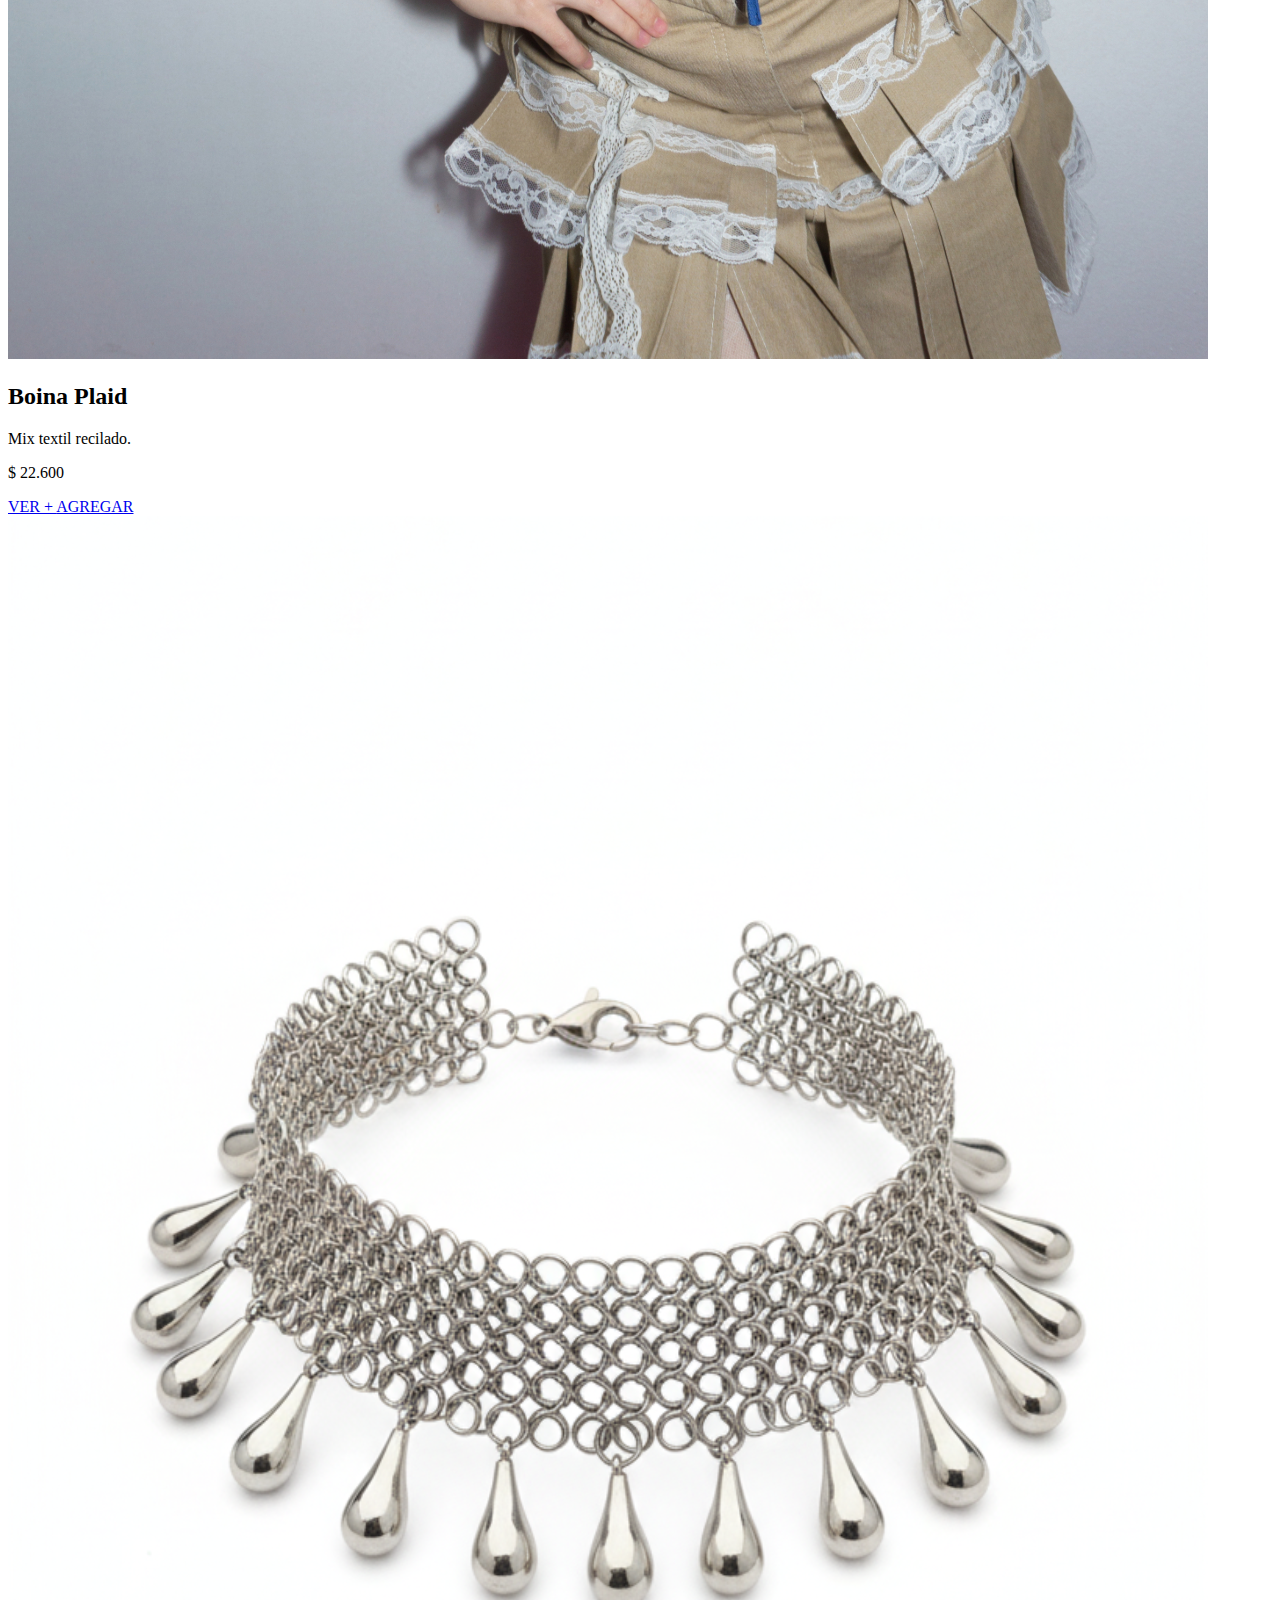
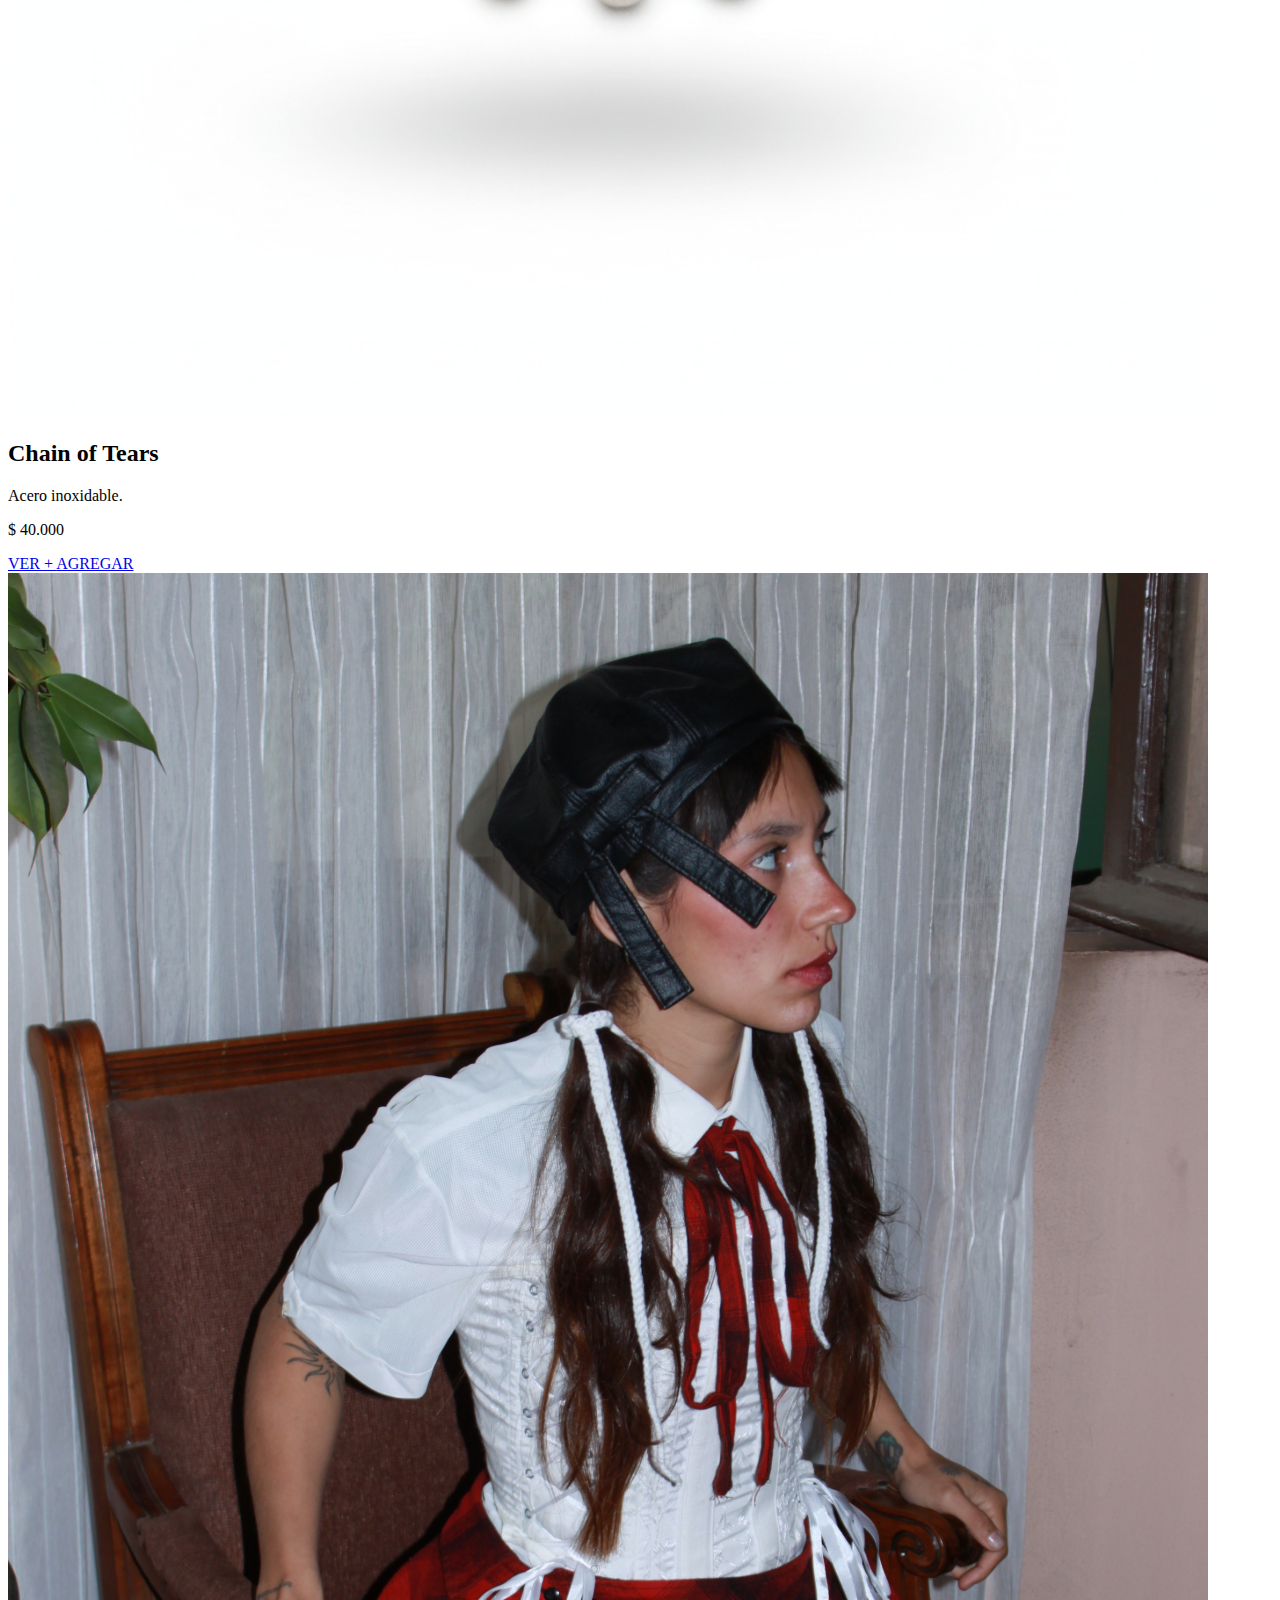
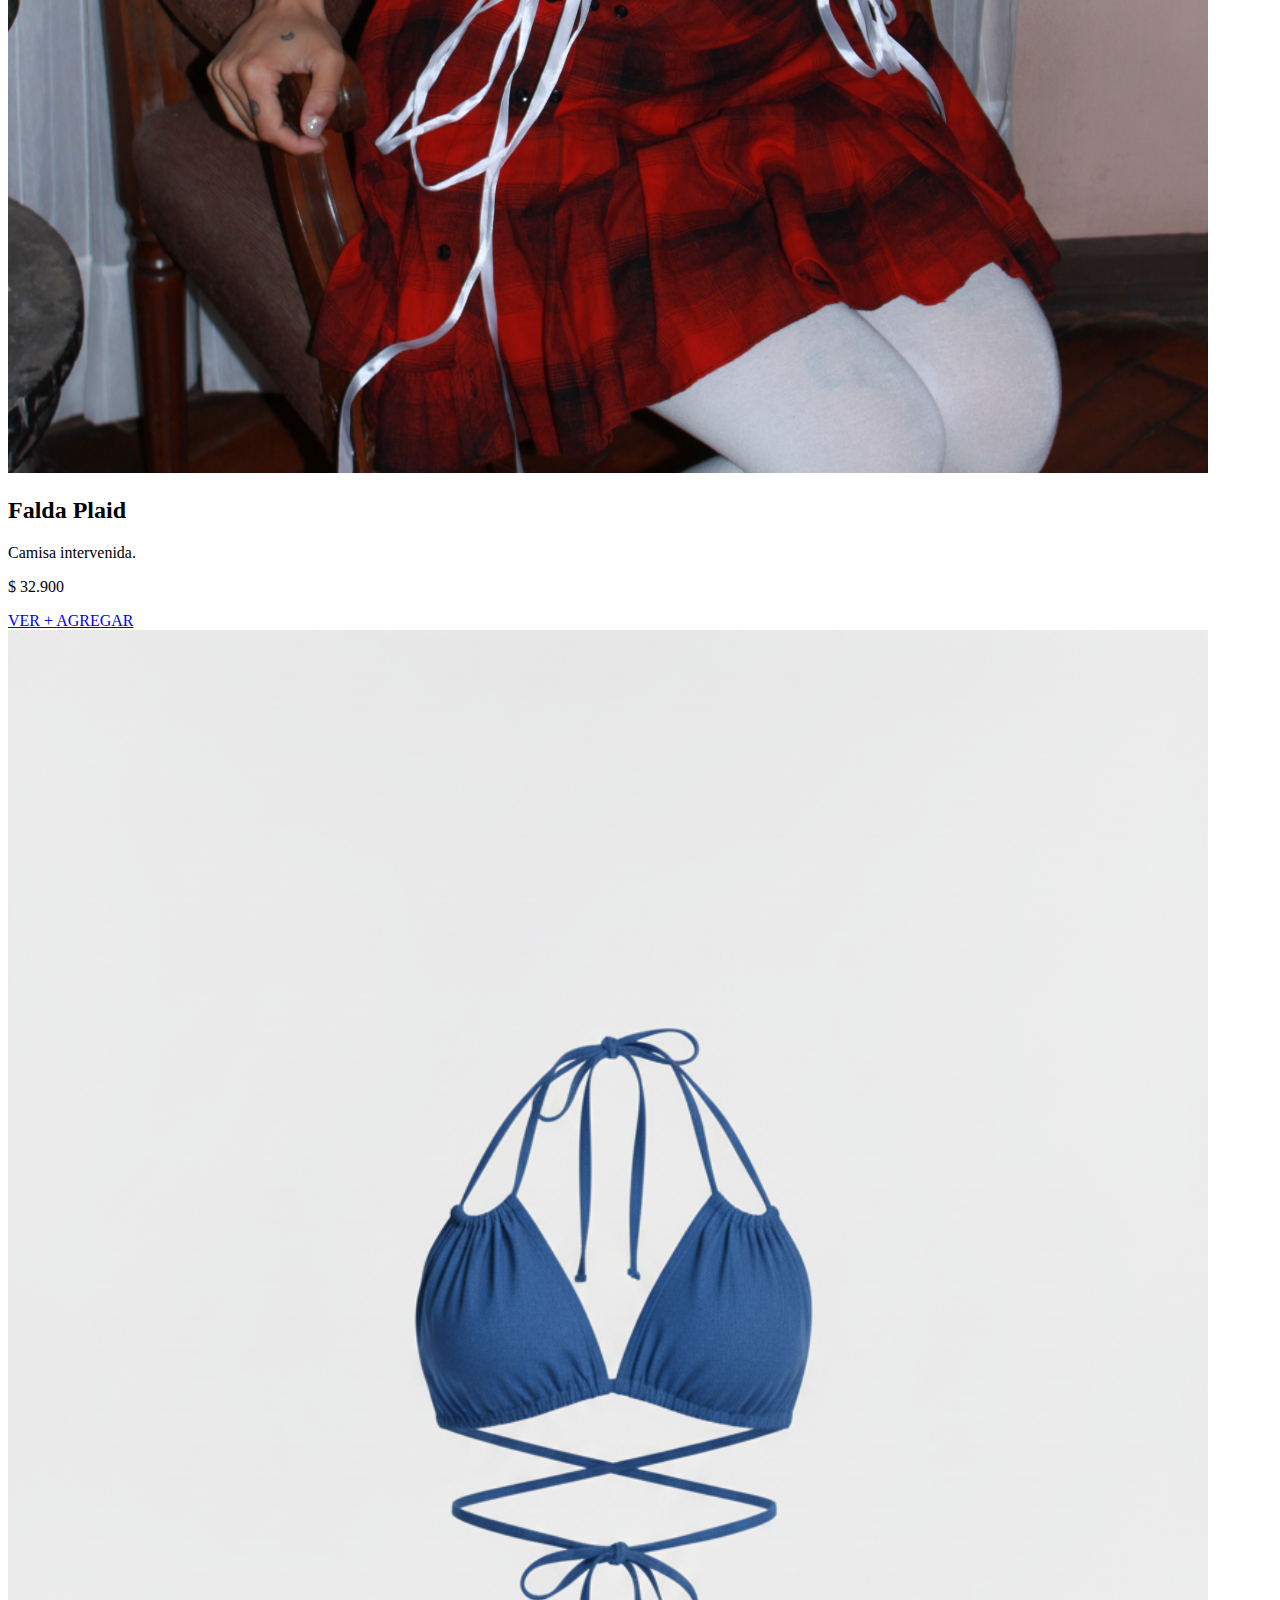
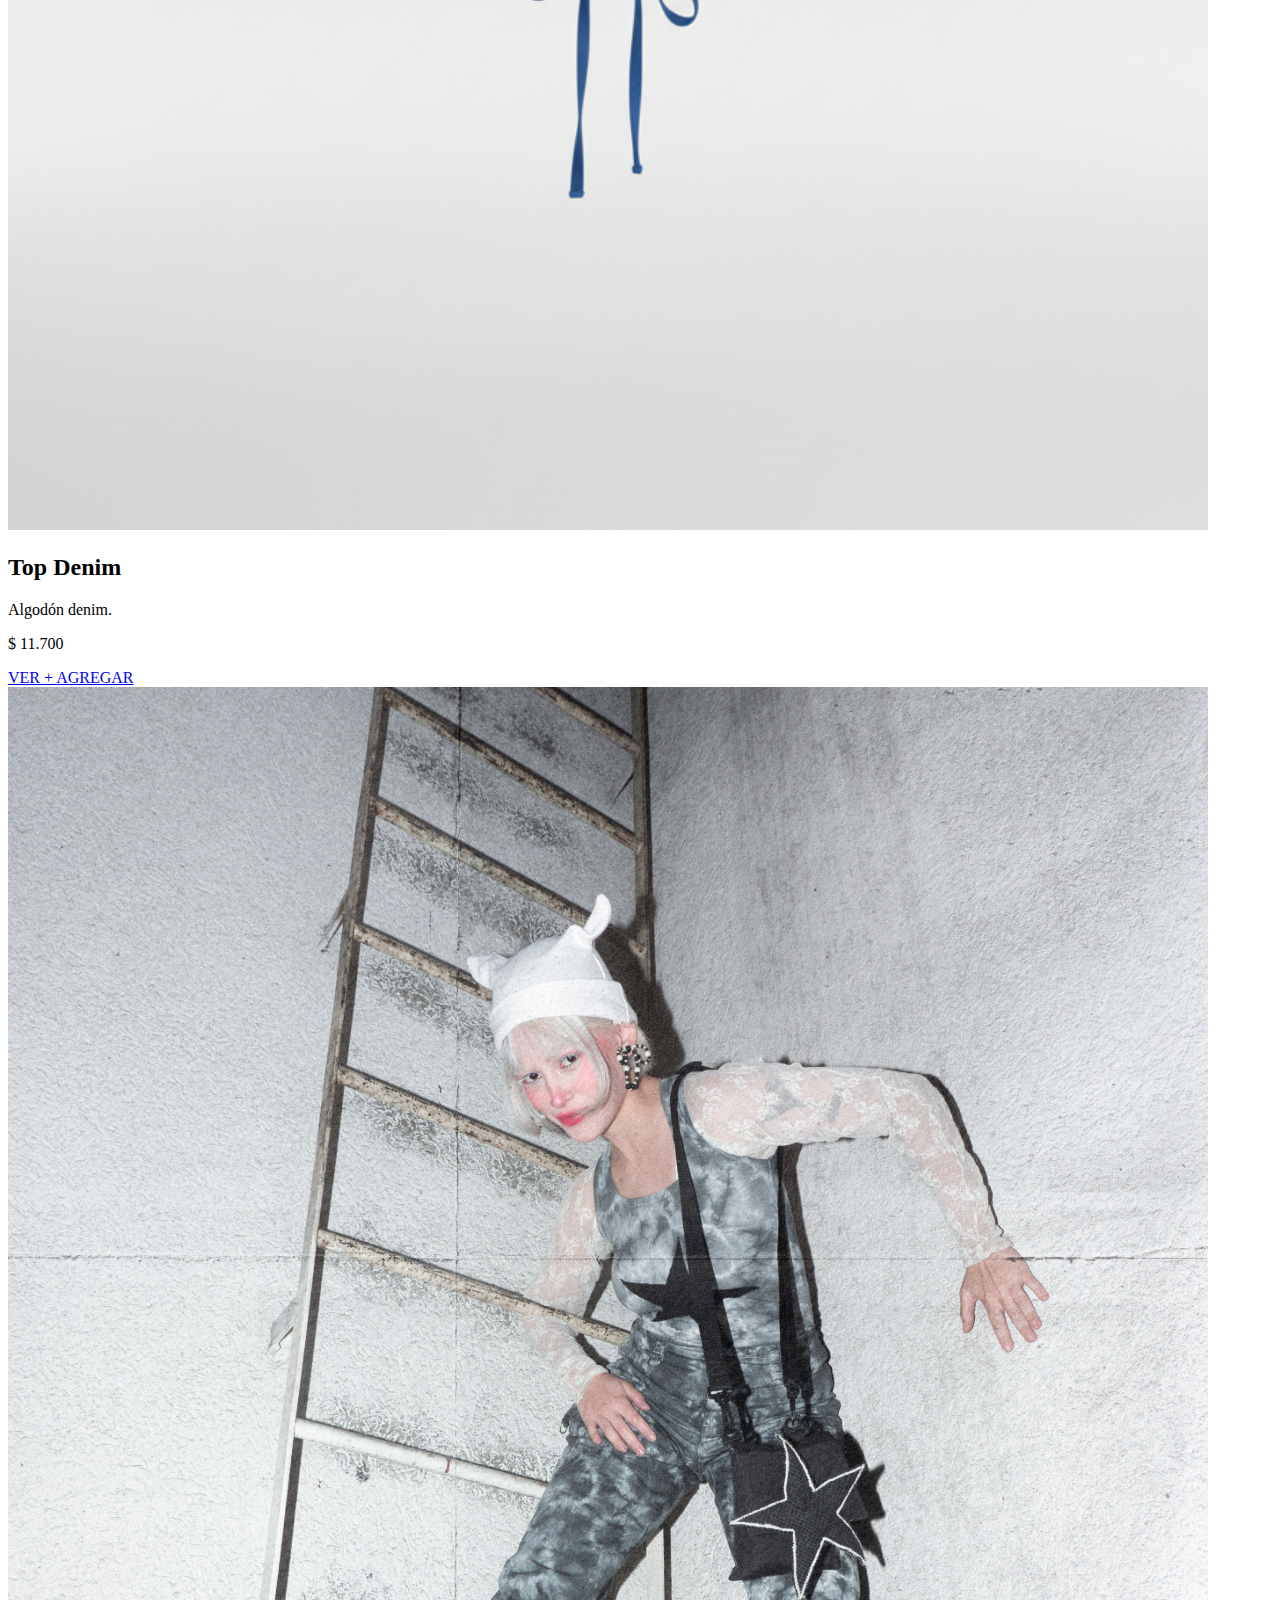
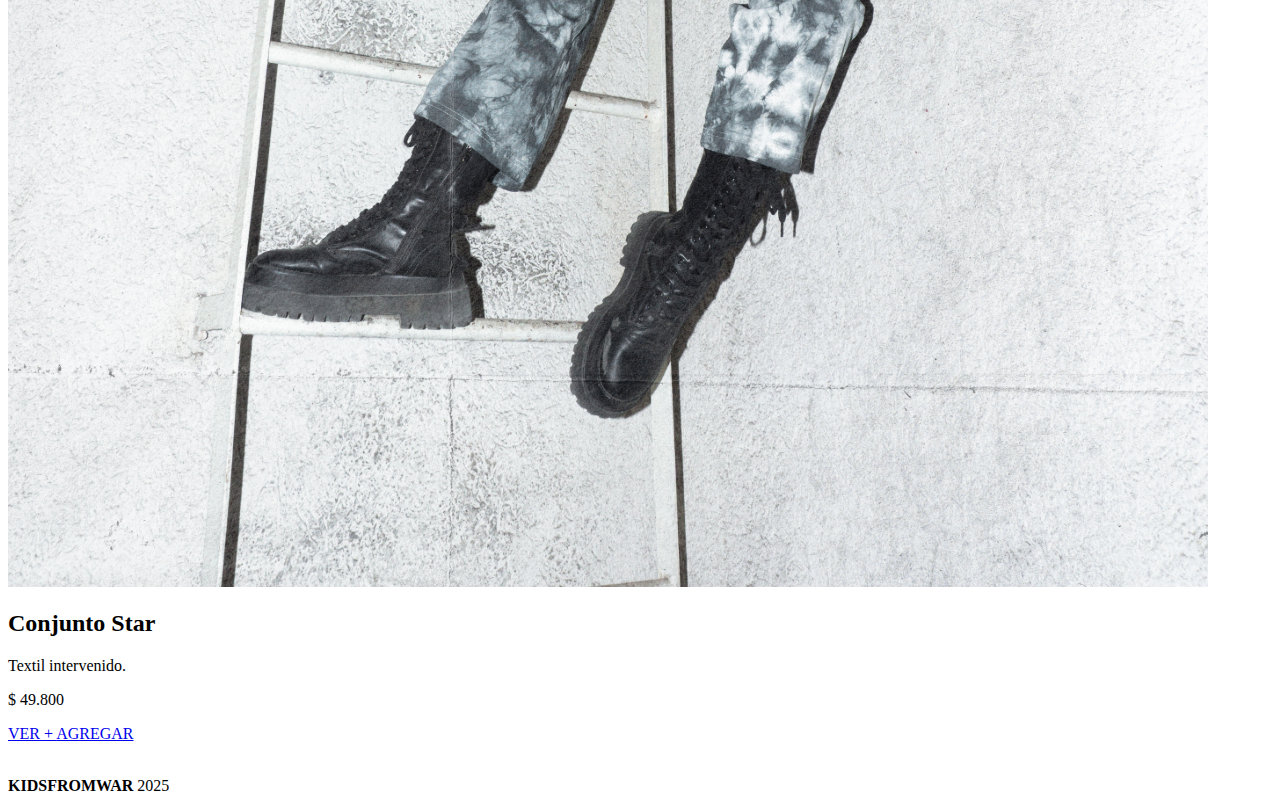
<file: productos.html>
<!DOCTYPE html>
<html lang="es">
<head>
    <meta charset="UTF-8">
    <meta name="viewport" content="width=device-width, initial-scale=1.0">
    <title>Document</title>

        <link href="https://cdn.jsdelivr.net/npm/bootstrap@5.3.8/dist/css/bootstrap.min.css" rel="stylesheet"
        integrity="sha384-sRIl4kxILFvY47J16cr9ZwB07vP4J8+LH7qKQnuqkuIAvNWLzeN8tE5YBujZqJLB" crossorigin="anonymous">

    <script defer src="https://cdn.jsdelivr.net/npm/bootstrap@5.3.8/dist/js/bootstrap.bundle.min.js"
        integrity="sha384-FKyoEForCGlyvwx9Hj09JcYn3nv7wiPVlz7YYwJrWVcXK/BmnVDxM+D2scQbITxI"
        crossorigin="anonymous"></script>

    <link rel="stylesheet" href="./assets/css/style.css">

    <script defer src="./assets/js/script.js"></script>
    
</head>
<body>

     <div class="barra-anuncio">
        <div class="track">

            <div class="contenido">
                <a href="https://tu-sitio.com/oferta" aria-label="Oferta Especial">
                    ★ CREA TU REALIDAD ★ VISTE COMO QUIERAS ★ TU MUNDO, TUS REGLAS ★ DIVIÉRTETE MÁS ★ SÉ AMABLE CONTIGO
                    ★ CREA TU REALIDAD ★ VISTE COMO QUIERAS ★ TU MUNDO, TUS REGLAS ★ DIVIÉRTETE MÁS ★ SÉ AMABLE CONTIGO
                    &nbsp;</a>
                </a>
            </div>

            <div class="contenido">
                <a href="https://tu-sitio.com/oferta" aria-hidden="true" tabindex="-1">
                    ★ CREA TU REALIDAD ★ VISTE COMO QUIERAS ★ TU MUNDO, TUS REGLAS ★ DIVIÉRTETE MÁS ★ SÉ AMABLE CONTIGO
                    ★ CREA TU REALIDAD ★ VISTE COMO QUIERAS ★ TU MUNDO, TUS REGLAS ★ DIVIÉRTETE MÁS ★ SÉ AMABLE CONTIGO
                    &nbsp;</a>
                </a>
            </div>

        </div>
    </div>

<nav class="navbar navbar-expand-lg navbar-custom2" data-bs-theme="dark">
            <div class="container">
                <a class="navbar-brand fw-bold" href="#">
                    <img src="./assets/img/1000479379.png" alt="Logo" width="111" height="auto">
                </a>
                <button class="navbar-toggler" type="button" data-bs-toggle="collapse" data-bs-target="#navbarNav"
                    aria-controls="navbarNav" aria-expanded="false" aria-label="Toggle navigation">
                    <span class="navbar-toggler-icon"></span>
                </button>
                <div class="collapse navbar-collapse" id="navbarNav">
                    <ul class="navbar-nav ms-auto">
                        <li class="nav-item">
                            <a class="nav-link active" aria-current="page" href="./index.html">Inicio</a>
                        </li>
                        <li class="nav-item">
                            <a class="nav-link" href="productos.html">Productos</a>
                        </li>
                        <li class="nav-item">
                            <a class="nav-link" href="agregarcarrito.html">Carrito</a>
                        </li>
                    </ul>
                </div>
            </div>
        </nav>

             <main class="container">
       <section id="seccion-productos" class="py-3">
           <div class="row g-3 row-cols-1 row-cols-md-2 row-cols-lg-4">
               <div class="col">
                   <div class="card w-100">
                       <img src="./assets/img/Adobe Express - file (3).png" class="card-img-top img-fluid" alt="Producto 1">
                       <div class="card-body m-2">
                           <h2 class="card-title text-center fw-bold">Anillo Star</h2>
                           <p class="card-text text-center">9g plata 925.</p>
                           <p class="card-text text-secondary fs-5 text-end m-2">$ 77.000</p>
                           <div class="d-flex justify-content-between">
                               <a href="producto1.html" class="btn btn-outline-dark btn-lg fs-6 m-2"> VER + </a>
                               <a href="agregarcarrito.html" class="btn btn-dark btn-lg fs-6 m-2"> AGREGAR</a>
                           </div>
                       </div>
                   </div>
               </div>
               <div class="col">
                   <div class="card w-100">
                       <img src="./assets/img/collagemuseo.jpg" class="card-img-top img-fluid" alt="Producto 1">
                       <div class="card-body m-2">
                           <h2 class="card-title text-center fw-bold">Top Sueño</h2>
                           <p class="card-text text-center">Algodón intervenido.</p>
                           <p class="card-text text-secondary fs-5 text-end m-2">$ 22.300</p>
                           <div class="d-flex justify-content-between">
                               <a href="producto2.html" class="btn btn-outline-dark btn-lg fs-6 m-2"> VER + </a>
                               <a href="agregarcarrito.html" class="btn btn-dark btn-lg fs-6 m-2"> AGREGAR</a>
                           </div>
                       </div>
                   </div>
               </div>
               <div class="col">
                   <div class="card w-100">
                       <img src="./assets/img/Adobe Express - file (2).png" class="card-img-top img-fluid" alt="Producto 1">
                       <div class="card-body m-2">
                           <h2 class="card-title text-center fw-bold">Aros Cielo</h2>
                           <p class="card-text text-center">Perlas de río, acero.
                           </p>
                           <p class="card-text text-secondary fs-5 text-end m-2">$ 6.600</p>
                           <div class="d-flex justify-content-between">
                               <a href="producto3.html" class="btn btn-outline-dark btn-lg fs-6 m-2"> VER + </a>
                               <a href="agregarcarrito.html" class="btn btn-dark btn-lg fs-6 m-2"> AGREGAR</a>
                           </div>
                       </div>
                   </div>
               </div>
               <div class="col">
                   <div class="card w-100">
                       <img src="./assets/img/Adobe Express - file.jpg" class="card-img-top img-fluid" alt="Producto 1">
                       <div class="card-body m-2">
                           <h2 class="card-title text-center fw-bold">Boina Plaid
                           </h2>
                           <p class="card-text text-center"> Mix textil recilado.</p>
                           <p class="card-text text-secondary fs-5 text-end m-2">$ 22.600</p>
                           <div class="d-flex justify-content-between">
                               <a href="producto4.html" class="btn btn-outline-dark btn-lg fs-6 m-2"> VER + </a>
                               <a href="agregarcarrito.html" class="btn btn-dark btn-lg fs-6 m-2"> AGREGAR</a>
                           </div>
                       </div>
                   </div>
               </div>
               <div class="col">
                   <div class="card w-100">
                       <img src="./assets/img/Adobe Express - file (4).png" class="card-img-top img-fluid" alt="Producto 1">
                       <div class="card-body m-2">
                           <h2 class="card-title text-center fw-bold">Chain of Tears</h2>
                           <p class="card-text text-center">Acero inoxidable.
                           </p>
                           <p class="card-text text-secondary fs-5 text-end m-2">$ 40.000</p>
                           <div class="d-flex justify-content-between">
                               <a href="producto5.html" class="btn btn-outline-dark btn-lg fs-6 m-2"> VER + </a>
                               <a href="agregarcarrito.html" class="btn btn-dark btn-lg fs-6 m-2"> AGREGAR</a>
                           </div>
                       </div>
                   </div>
               </div>
                               <div class="col">
                   <div class="card w-100">
                       <img src="./assets/img/Adobe Express - file (2).jpg" class="card-img-top img-fluid" alt="Producto 1">
                       <div class="card-body m-2">
                           <h2 class="card-title text-center fw-bold">Falda Plaid
                           </h2>
                           <p class="card-text text-center"> Camisa intervenida.
                           </p>
                           <p class="card-text text-secondary fs-5 text-end m-2">$ 32.900</p>
                           <div class="d-flex justify-content-between">
                               <a href="producto6.html" class="btn btn-outline-dark btn-lg fs-6 m-2"> VER + </a>
                               <a href="agregarcarrito.html" class="btn btn-dark btn-lg fs-6 m-2"> AGREGAR</a>
                           </div>
                       </div>
                   </div>
               </div>
                               <div class="col">
                   <div class="card w-100">
                       <img src="./assets/img/Adobe Express - file (1).png" class="card-img-top img-fluid" alt="Producto 1">
                       <div class="card-body m-2">
                           <h2 class="card-title text-center fw-bold">Top Denim</h2>
                           <p class="card-text text-center">Algodón denim.
                           </p>
                           <p class="card-text text-secondary fs-5 text-end m-2">$ 11.700</p>
                           <div class="d-flex justify-content-between">
                               <a href="producto7.html" class="btn btn-outline-dark btn-lg fs-6 m-2"> VER + </a>
                               <a href="agregarcarrito.html" class="btn btn-dark btn-lg fs-6 m-2"> AGREGAR</a>
                           </div>
                       </div>
                   </div>
               </div>
                               <div class="col">
                   <div class="card w-100">
                       <img src="./assets/img/Adobe Express - file (1).jpg" class="card-img-top img-fluid" alt="Producto 1">
                       <div class="card-body m-2">
                           <h2 class="card-title text-center fw-bold">Conjunto Star</h2>
                           <p class="card-text text-center">Textil intervenido.
                           </p>
                           <p class="card-text text-secondary fs-5 text-end m-2">$ 49.800</p>
                           <div class="d-flex justify-content-between">
                               <a href="producto8.html" class="btn btn-outline-dark btn-lg fs-6 m-2"> VER + </a>
                               <a href="agregarcarrito.html" class="btn btn-dark btn-lg fs-6 m-2"> AGREGAR</a>
                           </div>
                       </div>
                   </div>
               </div>
           </div>
       </section>
   </main>

   <br>

       <footer class="bg-body-tertiary py-3">
        <p class="text-center m-3"><strong>KIDSFROMWAR</strong> 2025</p>
    </footer>

</body>
</html>
</file>
<file: assets/css/style.css>
$
</file>
